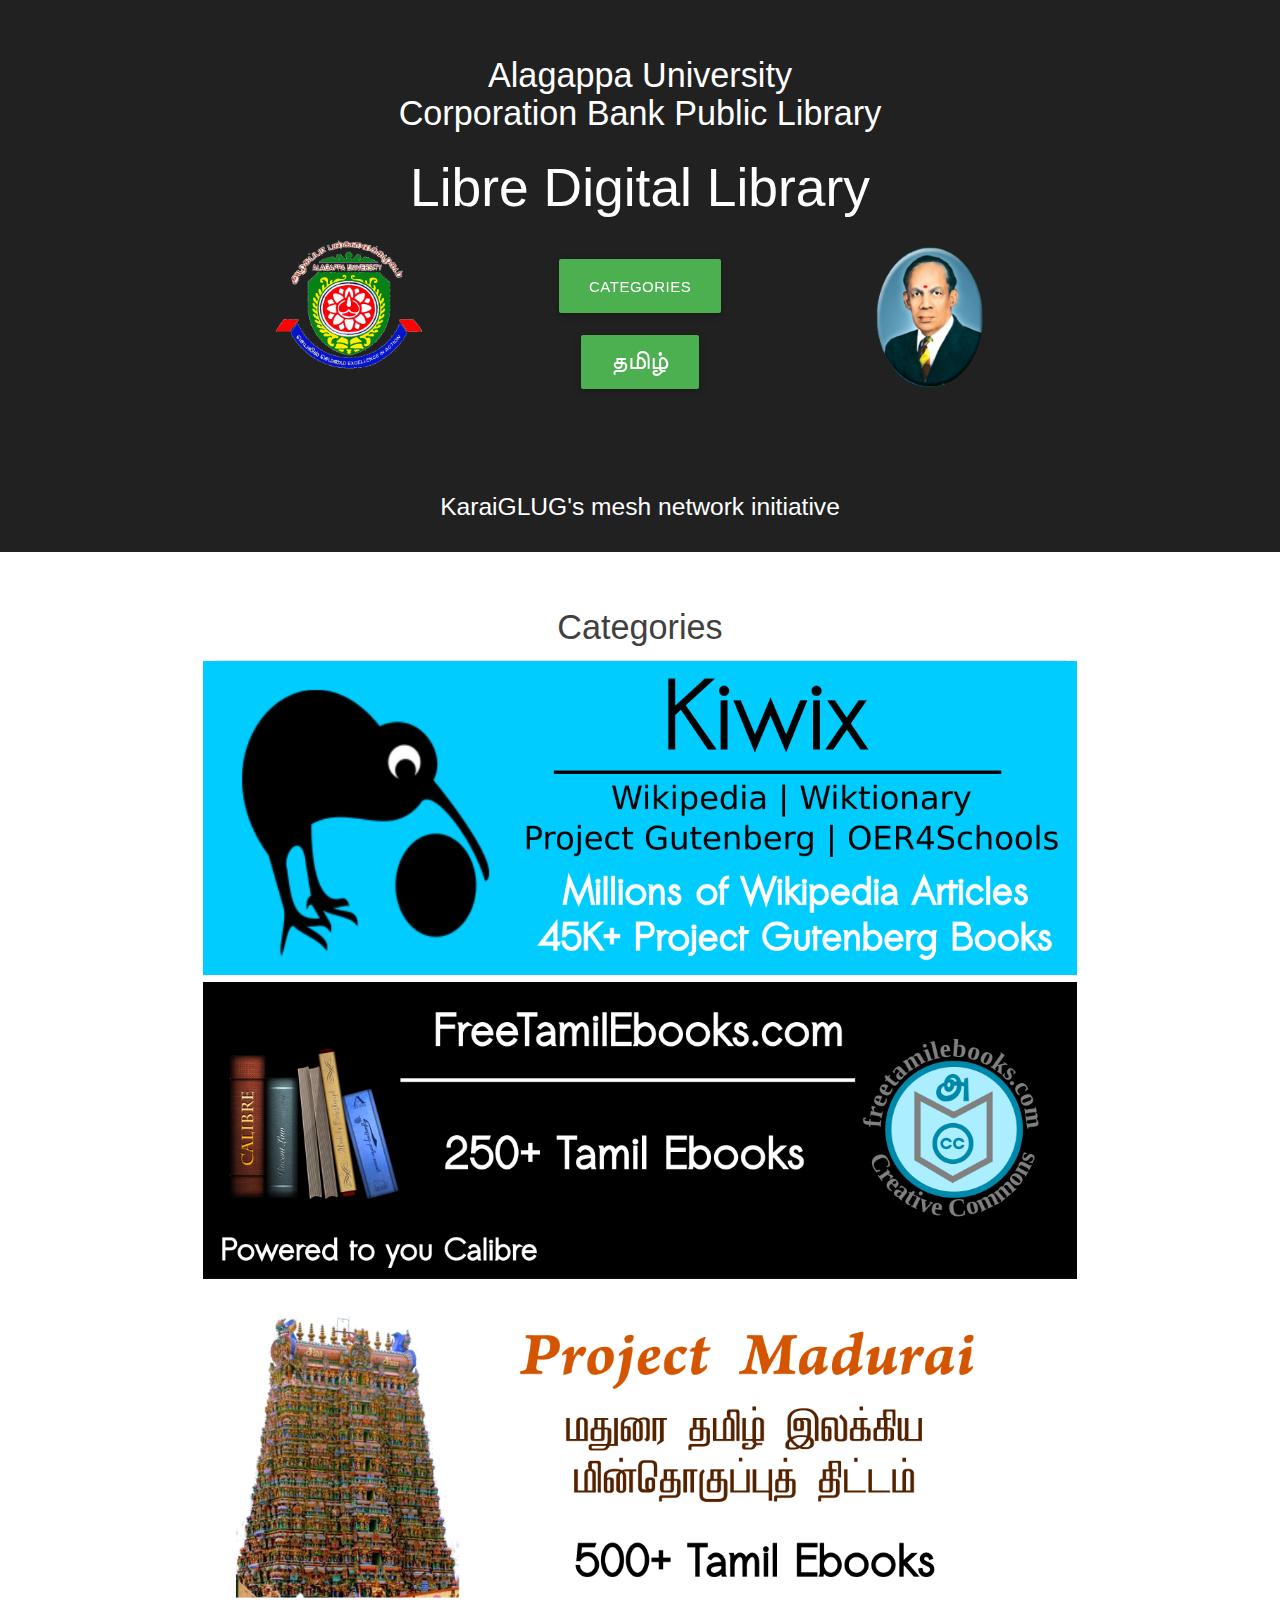
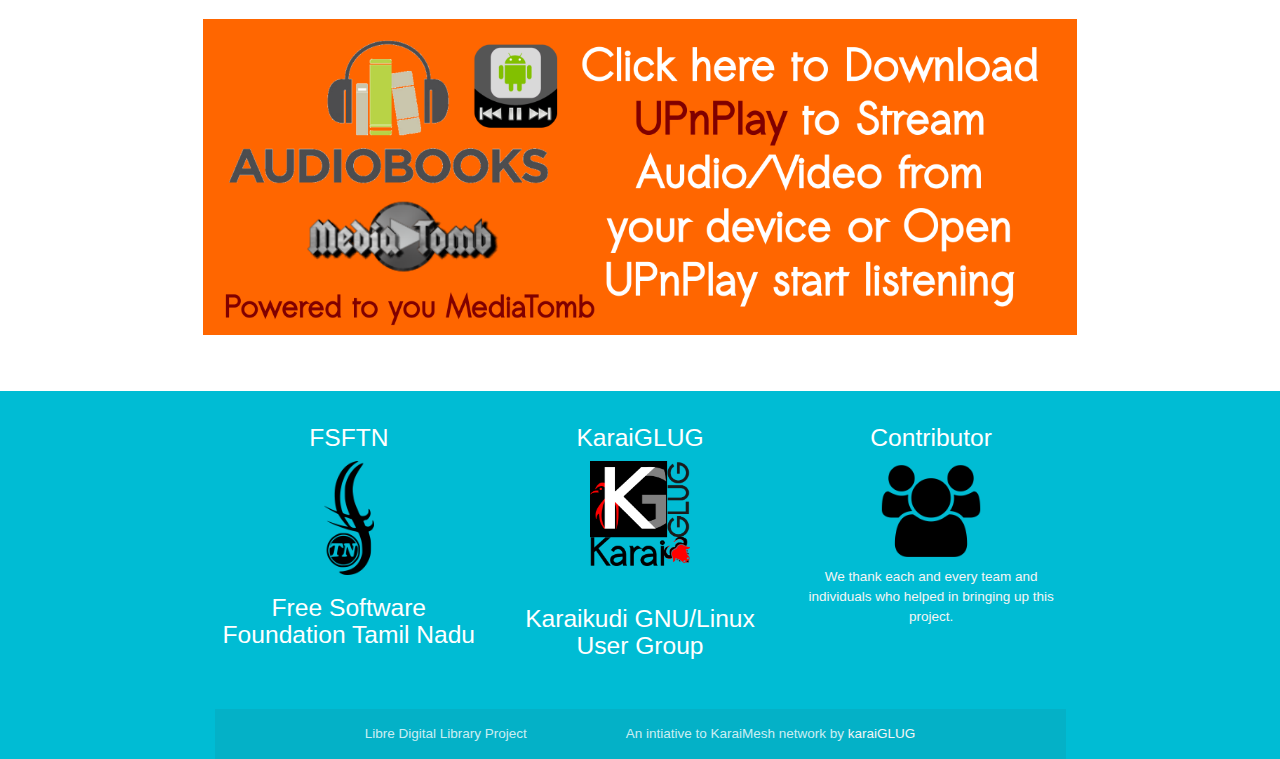
<file: index.html>
<!DOCTYPE html>

<html lang="en-US"><head><meta http-equiv="Content-Type" content="text/html; charset=UTF-8">

<meta name="viewport" content="width=device-width, initial-scale=1">



<title>Libre Digital Library</title>
<!--link rel="alternate" type="application/rss+xml" title="MaterialDesignWP » Feed" href="http://materialdesignthemes.com/demo/materialdesignwp/feed/">
<link rel="alternate" type="application/rss+xml" title="MaterialDesignWP » Comments Feed" href="http://materialdesignthemes.com/demo/materialdesignwp/comments/feed/">
<link rel="alternate" type="application/rss+xml" title="MaterialDesignWP » Home Comments Feed" href="http://materialdesignthemes.com/demo/materialdesignwp/home/feed/"-->
		<script type="text/javascript">
			window._wpemojiSettings = {"baseUrl":"http:\/\/s.w.org\/images\/core\/emoji\/72x72\/","ext":".png","source":{"concatemoji":"http:\/\/materialdesignthemes.com\/demo\/materialdesignwp\/wp-includes\/js\/wp-emoji-release.min.js?ver=4.3.3"}};
			!function(a,b,c){function d(a){var c=b.createElement("canvas"),d=c.getContext&&c.getContext("2d");return d&&d.fillText?(d.textBaseline="top",d.font="600 32px Arial","flag"===a?(d.fillText(String.fromCharCode(55356,56812,55356,56807),0,0),c.toDataURL().length>3e3):(d.fillText(String.fromCharCode(55357,56835),0,0),0!==d.getImageData(16,16,1,1).data[0])):!1}function e(a){var c=b.createElement("script");c.src=a,c.type="text/javascript",b.getElementsByTagName("head")[0].appendChild(c)}var f,g;c.supports={simple:d("simple"),flag:d("flag")},c.DOMReady=!1,c.readyCallback=function(){c.DOMReady=!0},c.supports.simple&&c.supports.flag||(g=function(){c.readyCallback()},b.addEventListener?(b.addEventListener("DOMContentLoaded",g,!1),a.addEventListener("load",g,!1)):(a.attachEvent("onload",g),b.attachEvent("onreadystatechange",function(){"complete"===b.readyState&&c.readyCallback()})),f=c.source||{},f.concatemoji?e(f.concatemoji):f.wpemoji&&f.twemoji&&(e(f.twemoji),e(f.wpemoji)))}(window,document,window._wpemojiSettings);
		</script><script src="./home/wp-emoji-release.min.js" type="text/javascript"></script>
		<style type="text/css">
img.wp-smiley,
img.emoji {
	display: inline !important;
	border: none !important;
	box-shadow: none !important;
	height: 1em !important;
	width: 1em !important;
	margin: 0 .07em !important;
	vertical-align: -0.1em !important;
	background: none !important;
	padding: 0 !important;
}
</style>
<link rel="stylesheet" id="mwp_shortcode_styles-css" href="./home/mwp_shortcodes_styles.css" type="text/css" media="all">
<link rel="stylesheet" id="materialdesignwp-style-css" href="./home/style.css" type="text/css" media="all">
<script type="text/javascript" src="./home/jquery.js"></script>
<script type="text/javascript" src="./home/jquery-migrate.min.js"></script>
 
<meta name="generator" content="WordPress 4.3.3">

<!-- Custom CSS -->
<style type="text/css">
 nav { background-color: #00bcd4; }.card a { color: #00bcd4; }.card .card-image a, .card h2 .card-title { color: #ffffff; }.card h2.no-image .card-title { color: #404040; }.card .card-image a:hover { color: ; }footer.page-footer { background-color: #00bcd4; }
</style></head>

<body class="home page page-id-159 page-template page-template-page-builder page-template-page-builder-php group-blog">
<div id="page" class="hfeed site">

	<header id="masthead" class="site-header" role="banner">
		
	</header><!-- #masthead -->




<div id="content" class="site-content">		
	<article id="post-159" class="post-159 page type-page status-publish hentry">
		
	<div class="entry-content">	
		<div class="jumbotron grey darken-4 white-text center-align">
		<hr class="mwp-spacing" style="height: 40px">
			
			<div class="container">
				<div class="row">
					<h4>Alagappa University <br>Corporation Bank Public Library</h4>
					<h2>Libre Digital Library</h2>	
					<div id="text-2" class="widget widget_text col l4 s12" >
						<img src="logo/univlogo.png" width="150" height="250">
					</div>
					
					<div id="text-3" class="widget widget_text col l4 s12" align="center">
						
						
						
						<hr class="mwp-spacing" style="height: 20px">
						<a href="#books" class="waves-effect waves-light btn-large green btn" target="_self" title="" rel="">Categories</a><br>
						<a href="tamil.html" class="waves-effect waves-light btn-large green btn" target="_self" title="" rel="">
							<h5>தமிழ்</h5>
						</a>
						<hr class="mwp-spacing" style="height: 40px">
						
					</div>
					<div id="text-2" class="widget widget_text col l4 s12" >
						<img src="logo/alagappa.png" width="110" height="210">
					</div>
				</div>
			</div>
			
			<h5>KaraiGLUG's mesh network initiative</h5><br>
		</div>



		<div id="books" class="container">
			<hr class="mwp-spacing" style="height: 40px">
			<h4 style="text-align: center;">Categories</h4>
				<div class="divider">
				</div>
				<div class="row">
					
					<div >
					
						<a href="http://192.168.0.2:8081"><img src="images/1.png" width="1200" height="600" ></a>
		
					</div>
					<div class=>
						
						<a href="http://192.168.0.2:8080"><img src="images/2.png" width="1200" height="600"></a>
							
					</div>
					
				</div>
				<div class = "row">
					
					<div>
						
						<a href="projectmadurai.org/index.html"><img src="images/3.png" width="1200" height="600"></a>
							
					</div>
					<div>
								
						<a href="app"><img src="images/4.png" width="1200" height="600"></a>
								
					</div>
				</div>
				</div>





					<hr class="mwp-spacing" style="height: 30px">
				</div>
				
			</div>
		</div><!-- .entry-content -->
		
	</article><!-- #post-## -->

		<div class="container">
		</div>
	</div><!-- #content -->

	<footer id="colophon" class="page-footer" role="contentinfo">
	<div class="container">		
		<div class="row">
			<div id="text-2" class="widget widget_text col l4 s12" align="center">
				<a href="http://fsftn.org"><h5 class="footer-title">FSFTN</h5>			
				<img src="logo/fsftn.png" width="50" height="75">
				<h5>Free Software Foundation Tamil Nadu</h5></a>
			</div>
						
			<div id="text-3" class="widget widget_text col l4 s12" align="center">
				<a href="karaiglug/karai.html"><h5 class="footer-title">KaraiGLUG</h5>			
				<img src="logo/karai.png" width="100" height="140">
				<br><br><h5>Karaikudi GNU/Linux User Group</h5></a>
			</div>
						
			<div id="text-4" class="widget widget_text col l4 s12" align="center">
			<a href="contributors/contributors.html"><h5 class="footer-title">Contributor</h5>	<img src="images/contribution.png" width="100" height="100">	
				</a>	
				<div class="textwidget" >We thank each and every team and individuals who helped in bringing up this project.
			</div>	
		</div> <!-- .row -->
	</div><!-- .container -->
	<div class="footer-copyright">
		<div class="container">
         Libre Digital Library Project
			<span class="right">An intiative to KaraiMesh network by <a class="grey-text text-lighten-4" href="http://karaiglug.wordpress.com" rel="designer"> karaiGLUG</a> 
			</span>
		 </div>
	</div>
	</footer><!-- #colophon -->
</div><!-- #page -->

<script type="text/javascript" src="./home/materialize.js"></script>
<script type="text/javascript" src="./home/jquery.mixitup.min.js"></script>
<script type="text/javascript" src="./home/main.js"></script>



<div class="hiddendiv common"></div><div class="drag-target" style="left: 0px; touch-action: pan-y; -webkit-user-drag: none; -webkit-tap-highlight-color: rgba(0, 0, 0, 0);"></div><ul id="dropdown" class="dropdown-content">
	<li id="menu-item-157" class="menu-item menu-item-type-post_type menu-item-object-page"><a href="http://materialdesignthemes.com/demo/materialdesignwp/parallax/" class="menu-item menu-item-type-post_type menu-item-object-page">Parallax</a></li>
	<li id="menu-item-98" class="menu-item menu-item-type-post_type menu-item-object-page"><a href="http://materialdesignthemes.com/demo/materialdesignwp/shortcodes/" class="menu-item menu-item-type-post_type menu-item-object-page">Shortcodes</a></li>
	<li id="menu-item-99" class="menu-item menu-item-type-post_type menu-item-object-page"><a href="http://materialdesignthemes.com/demo/materialdesignwp/image-page/" class="menu-item menu-item-type-post_type menu-item-object-page">Image Page</a></li>
	<li id="menu-item-92" class="menu-item menu-item-type-post_type menu-item-object-page"><a href="http://materialdesignthemes.com/demo/materialdesignwp/default-page/" class="menu-item menu-item-type-post_type menu-item-object-page">Default Page</a></li>
</ul></body></html>
</file>
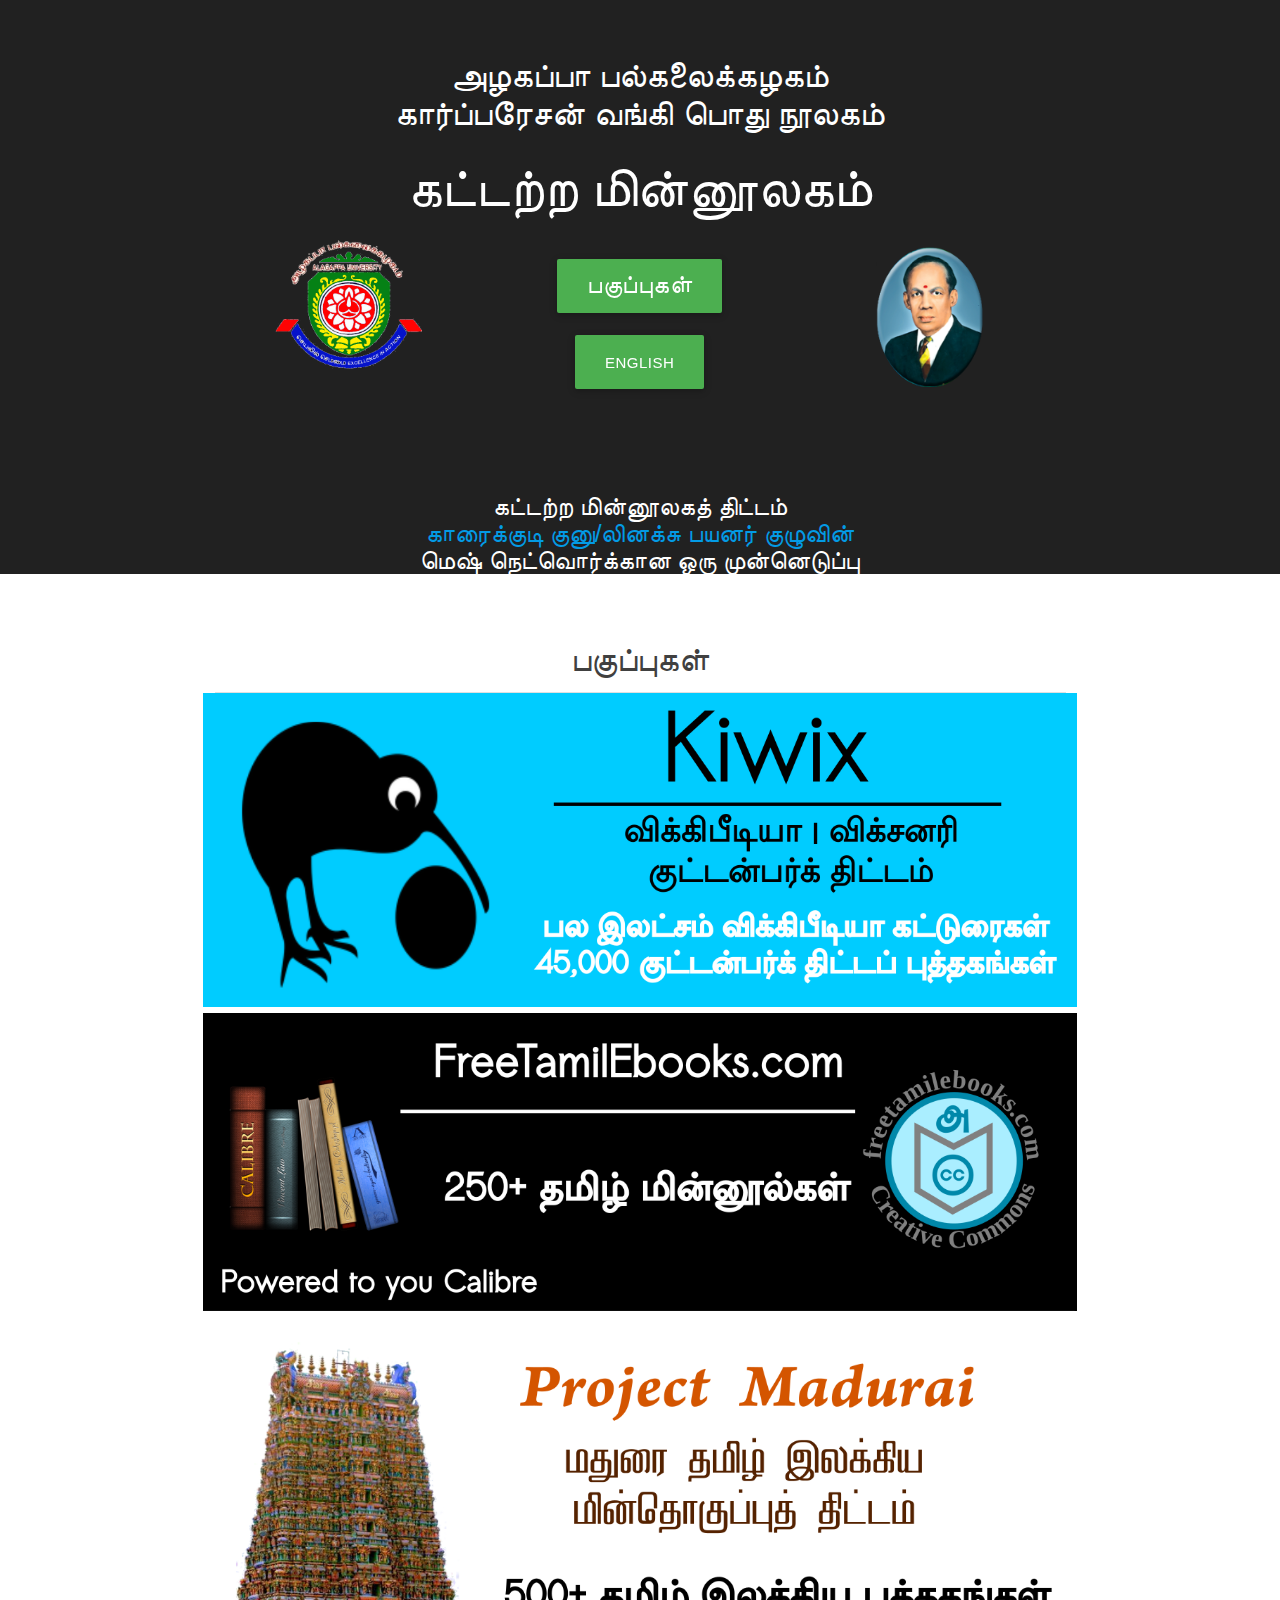
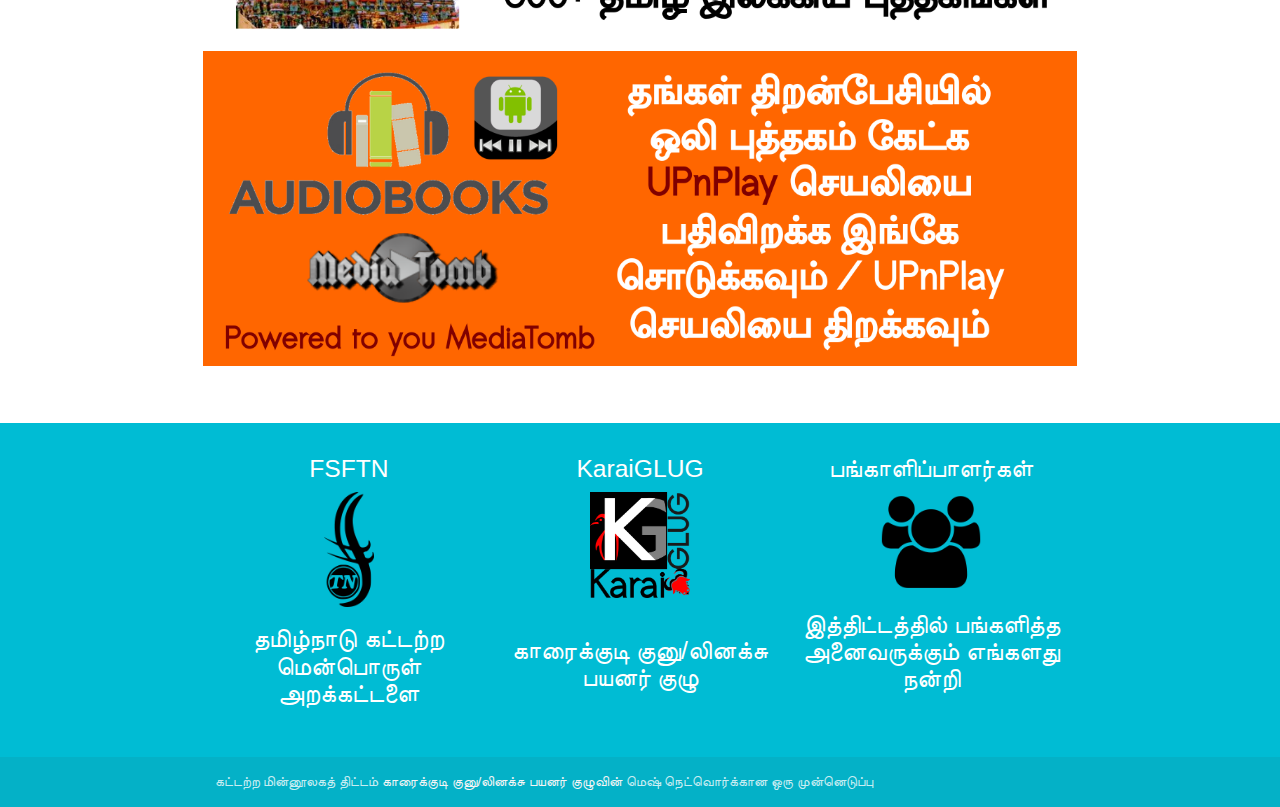
<file: tamil.html>
<!DOCTYPE html>

<html lang="en-US"><head><meta http-equiv="Content-Type" content="text/html; charset=UTF-8">

<meta name="viewport" content="width=device-width, initial-scale=1">

<title>கட்டற்ற மின்னூலகம்</title>

		<script type="text/javascript">
			window._wpemojiSettings = {"baseUrl":"http:\/\/s.w.org\/images\/core\/emoji\/72x72\/","ext":".png","source":{"concatemoji":"http:\/\/materialdesignthemes.com\/demo\/materialdesignwp\/wp-includes\/js\/wp-emoji-release.min.js?ver=4.3.3"}};
			!function(a,b,c){function d(a){var c=b.createElement("canvas"),d=c.getContext&&c.getContext("2d");return d&&d.fillText?(d.textBaseline="top",d.font="600 32px Arial","flag"===a?(d.fillText(String.fromCharCode(55356,56812,55356,56807),0,0),c.toDataURL().length>3e3):(d.fillText(String.fromCharCode(55357,56835),0,0),0!==d.getImageData(16,16,1,1).data[0])):!1}function e(a){var c=b.createElement("script");c.src=a,c.type="text/javascript",b.getElementsByTagName("head")[0].appendChild(c)}var f,g;c.supports={simple:d("simple"),flag:d("flag")},c.DOMReady=!1,c.readyCallback=function(){c.DOMReady=!0},c.supports.simple&&c.supports.flag||(g=function(){c.readyCallback()},b.addEventListener?(b.addEventListener("DOMContentLoaded",g,!1),a.addEventListener("load",g,!1)):(a.attachEvent("onload",g),b.attachEvent("onreadystatechange",function(){"complete"===b.readyState&&c.readyCallback()})),f=c.source||{},f.concatemoji?e(f.concatemoji):f.wpemoji&&f.twemoji&&(e(f.twemoji),e(f.wpemoji)))}(window,document,window._wpemojiSettings);
		</script><script src="./home/wp-emoji-release.min.js" type="text/javascript"></script>
		<style type="text/css">
img.wp-smiley,
img.emoji {
	display: inline !important;
	border: none !important;
	box-shadow: none !important;
	height: 1em !important;
	width: 1em !important;
	margin: 0 .07em !important;
	vertical-align: -0.1em !important;
	background: none !important;
	padding: 0 !important;
}
</style>
<link rel="stylesheet" id="mwp_shortcode_styles-css" href="./home/mwp_shortcodes_styles.css" type="text/css" media="all">
<link rel="stylesheet" id="materialdesignwp-style-css" href="./home/style.css" type="text/css" media="all">
<script type="text/javascript" src="./home/jquery.js"></script>
<script type="text/javascript" src="./home/jquery-migrate.min.js"></script>

<meta name="generator" content="WordPress 4.3.3">

<!-- Custom CSS -->
<style type="text/css">
 nav { background-color: #00bcd4; }.card a { color: #00bcd4; }.card .card-image a, .card h2 .card-title { color: #ffffff; }.card h2.no-image .card-title { color: #404040; }.card .card-image a:hover { color: ; }footer.page-footer { background-color: #00bcd4; }
</style></head>

<body class="home page page-id-159 page-template page-template-page-builder page-template-page-builder-php group-blog">
<div id="page" class="hfeed site">

	<header id="masthead" class="site-header" role="banner">
		
	</header><!-- #masthead -->




<div id="content" class="site-content">		
	<article id="post-159" class="post-159 page type-page status-publish hentry">
		
	<div class="entry-content">	
		<div class="jumbotron grey darken-4 white-text center-align">
			<hr class="mwp-spacing" style="height: 40px">
			<div class="container">
				<div class="row">
					<h4>அழகப்பா பல்கலைக்கழகம்<br>கார்ப்பரேசன் வங்கி பொது நூலகம்</h4>
					<h2>கட்டற்ற மின்னூலகம்</h2>	
					<div id="text-2" class="widget widget_text col l4 s12" >
						<img src="logo/univlogo.png" width="150" height="250">
					</div>
					<div id="text-3" class="widget widget_text col l4 s12" align="center">

						<hr class="mwp-spacing" style="height: 20px">
						<a href="#books" class="waves-effect waves-light btn-large green btn" target="_self" title="" rel=""><h5>பகுப்புகள்</h5></a>
						<a href="index.html" class="waves-effect waves-light btn-large green btn" target="_self" title="" rel="">English</a>
						<hr class="mwp-spacing" style="height: 40px">
						
				 		
					</div>
				<div id="text-2" class="widget widget_text col l4 s12" >
					<img src="logo/alagappa.png" width="110" height="210">
				</div>
			</div>
		</div>
		<h5>கட்டற்ற மின்னூலகத் திட்டம்<a href="http://karaiglug.wordpress.com"><br> காரைக்குடி குனு/லினக்சு பயனர் குழுவின்</a><br> மெஷ் நெட்வொர்க்கான ஒரு முன்னெடுப்பு </h5>
	</div>


		<div id="books" class="container">
			<hr class="mwp-spacing" style="height: 40px">
			<h4 style="text-align: center;">பகுப்புகள்</h4>
				<div class="divider">
				</div>
				<div class="row">
					
					<div >
					
						<a href="http://192.168.0.2:8081"><img src="tamil/images/1.png" width="1200" height="600" ></a>
		
					</div>
					<div class=>
						
						<a href="http://192.168.1.4:8080"><img src="tamil/images/2.png" width="1200" height="600"></a>
							
					</div>
					
				</div>
				<div class = "row">
					
					<div>
						
						<a href="projectmadurai.org/index.html"><img src="tamil/images/3.png" width="1200" height="600"></a>
							
					</div>
					<div>
								
						<a href="app"><img src="tamil/images/4.png" width="1200" height="600"></a>
								
					</div>
				</div>
				</div>





					<hr class="mwp-spacing" style="height: 30px">
				</div>
				
			</div>
		</div><!-- .entry-content -->
		
	</article><!-- #post-## -->

		<div class="container">
		</div>
	</div><!-- #content -->

	<footer id="colophon" class="page-footer" role="contentinfo">
	<div class="container">		
		<div class="row">
			<div id="text-2" class="widget widget_text col l4 s12" align="center">
				<a href="http://fsftn.org"><h5 class="footer-title">FSFTN</h5>			
				<img src="logo/fsftn.png" width="50" height="75">
				<h5>தமிழ்நாடு கட்டற்ற மென்பொருள் அறக்கட்டளை</h5></a>
			</div>
						
			<div id="text-3" class="widget widget_text col l4 s12" align="center">
				<a href="karaiglug/karai.html"><h5 class="footer-title">KaraiGLUG</h5>			
				<img src="logo/karai.png" width="100" height="140">
				<br><br><h5>காரைக்குடி குனு/லினக்சு பயனர் குழு</h5></a>
			</div>
						
			<div id="text-4" class="widget widget_text col l4 s12" align="center">
			<a href="contributors/contributors.html"><h5 class="footer-title">பங்காளிப்பாளர்கள்</h5>	<img src="images/contribution.png" width="100" height="100">	
				</a>	
				<h5>இத்திட்டத்தில் பங்களித்த அனைவருக்கும் எங்களது நன்றி</h5>
			</div>	
		</div> <!-- .row -->
	</div><!-- .container -->
	<div class="footer-copyright">
		<div class="container" text-align="center">
         கட்டற்ற மின்னூலகத் திட்டம்
			 <a class="grey-text text-lighten-4" href="http://karaiglug.wordpress.com" rel="designer"> காரைக்குடி குனு/லினக்சு பயனர் குழுவின் </a> மெஷ் நெட்வொர்க்கான ஒரு முன்னெடுப்பு 
			
		 </div>
	</div>
	</footer><!-- #colophon -->
</div><!-- #page -->

<script type="text/javascript" src="./home/materialize.js"></script>
<script type="text/javascript" src="./home/jquery.mixitup.min.js"></script>
<script type="text/javascript" src="./home/main.js"></script>



<div class="hiddendiv common"></div><div class="drag-target" style="left: 0px; touch-action: pan-y; -webkit-user-drag: none; -webkit-tap-highlight-color: rgba(0, 0, 0, 0);"></div><ul id="dropdown" class="dropdown-content">
	<li id="menu-item-157" class="menu-item menu-item-type-post_type menu-item-object-page"><a href="http://materialdesignthemes.com/demo/materialdesignwp/parallax/" class="menu-item menu-item-type-post_type menu-item-object-page">Parallax</a></li>
	<li id="menu-item-98" class="menu-item menu-item-type-post_type menu-item-object-page"><a href="http://materialdesignthemes.com/demo/materialdesignwp/shortcodes/" class="menu-item menu-item-type-post_type menu-item-object-page">Shortcodes</a></li>
	<li id="menu-item-99" class="menu-item menu-item-type-post_type menu-item-object-page"><a href="http://materialdesignthemes.com/demo/materialdesignwp/image-page/" class="menu-item menu-item-type-post_type menu-item-object-page">Image Page</a></li>
	<li id="menu-item-92" class="menu-item menu-item-type-post_type menu-item-object-page"><a href="http://materialdesignthemes.com/demo/materialdesignwp/default-page/" class="menu-item menu-item-type-post_type menu-item-object-page">Default Page</a></li>
</ul></body></html>
</file>
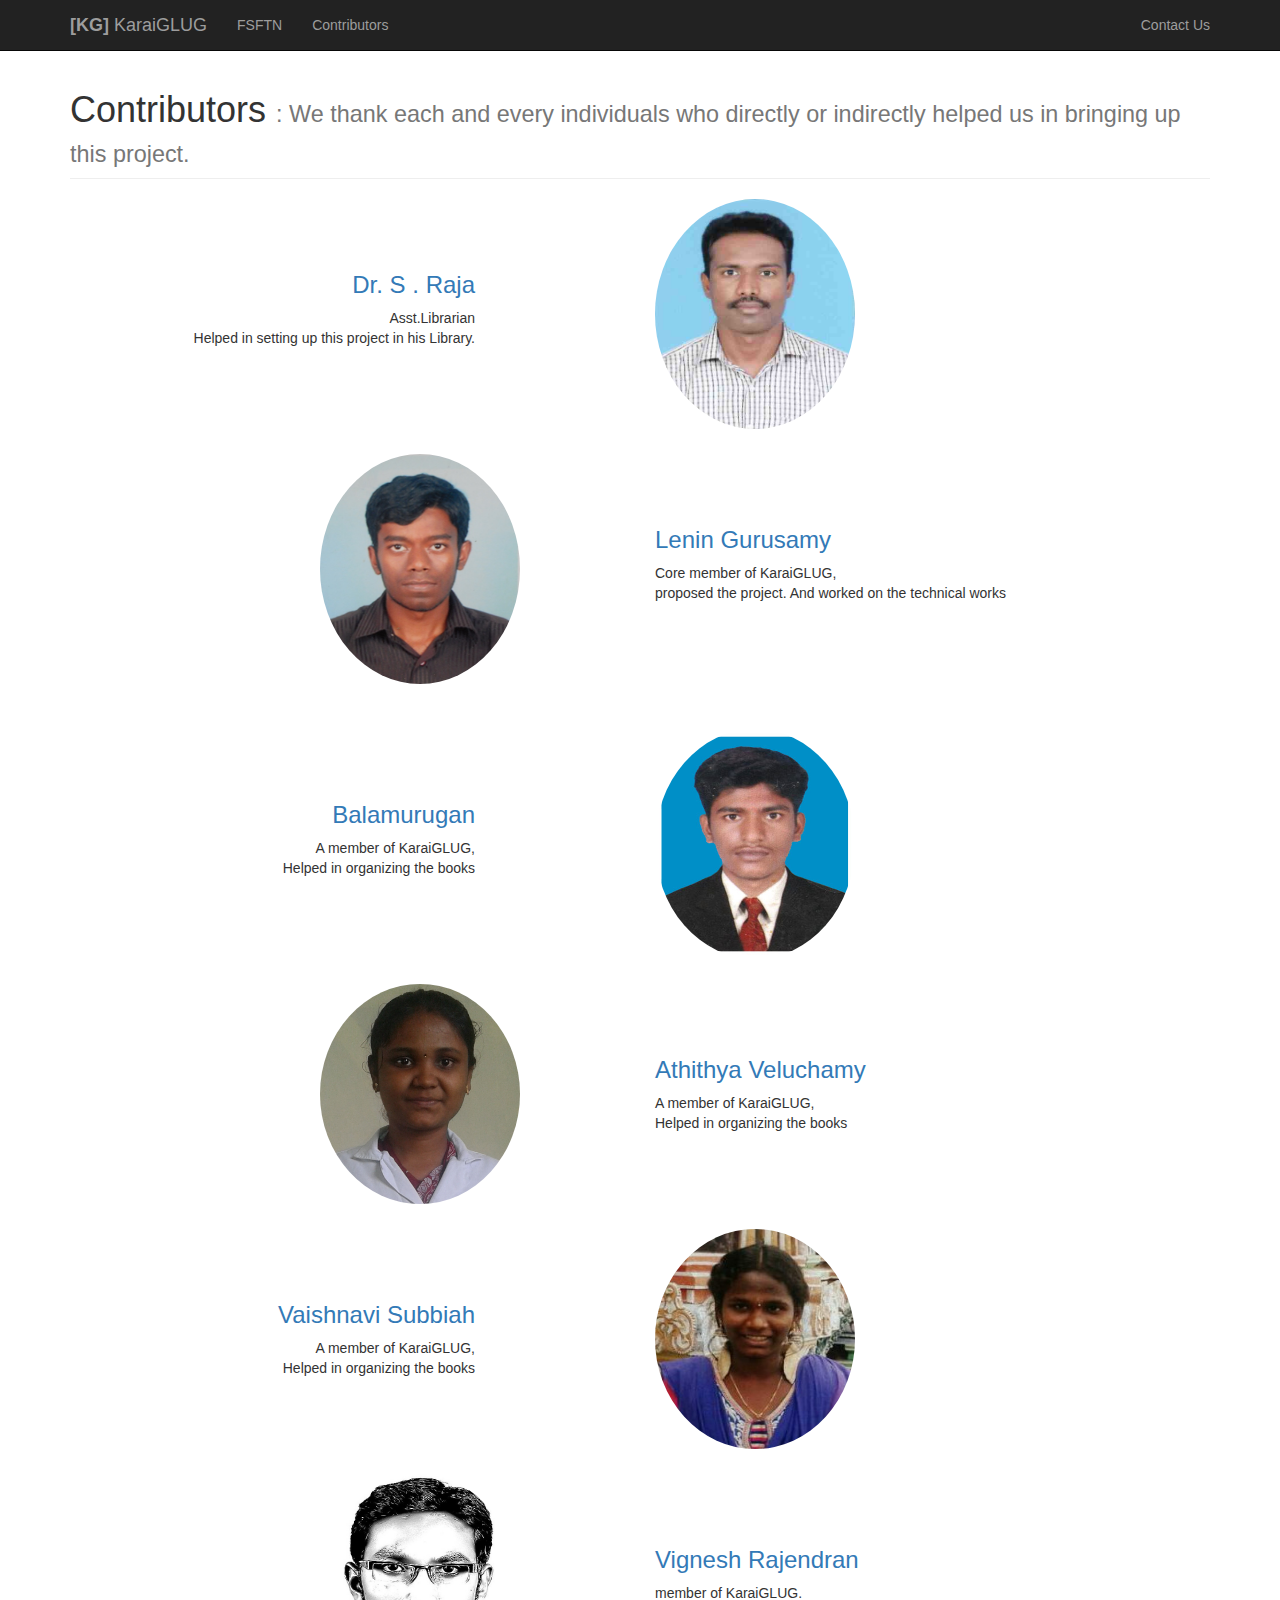
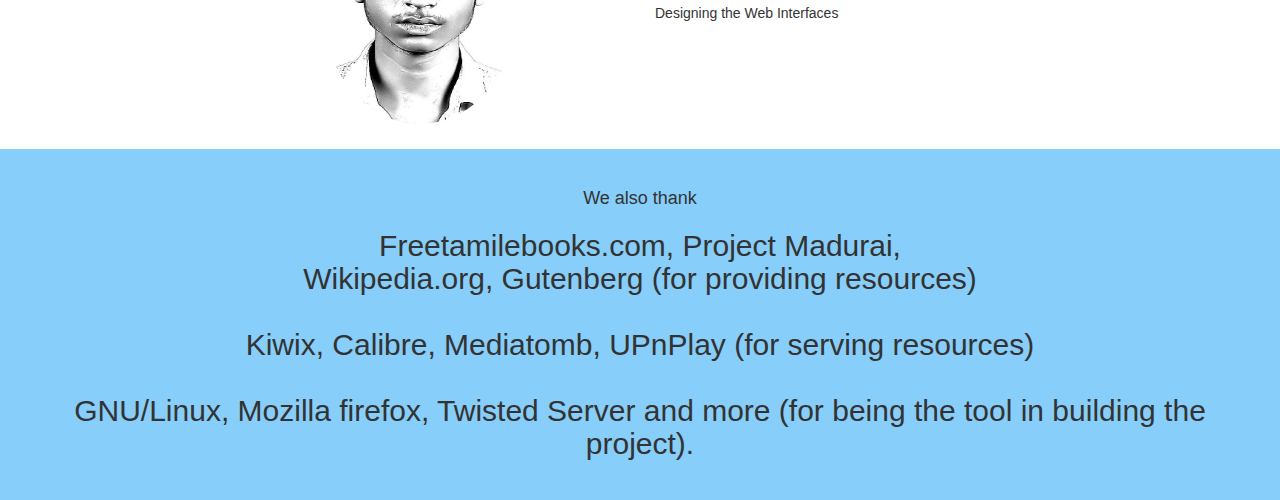
<file: contributors/contributors.html>
<!DOCTYPE html>

<html lang="en">
<head>
    <meta charset="utf-8">
    <meta http-equiv="X-UA-Compatible" content="IE=edge">
    <meta name="viewport" content="width=device-width, initial-scale=1">
    <!-- The above 3 meta tags *must* come first in the head; any other head content must come *after* these tags -->

    <title>Contributors</title>

    <!-- Bootstrap Core CSS -->
    <link href="css/bootstrap.min.css" rel="stylesheet">

    <!-- Custom CSS: You can use this stylesheet to override any Bootstrap styles and/or apply your own styles -->
    <link href="css/custom.css" rel="stylesheet">

    <!-- HTML5 Shim and Respond.js IE8 support of HTML5 elements and media queries -->
    <!-- WARNING: Respond.js doesn't work if you view the page via file:// -->
 

</head>

<body>

    <!-- Navigation -->
    <nav class="navbar navbar-inverse navbar-fixed-top" role="navigation">
        <div class="container">
            <!-- Logo and responsive toggle -->
            <div class="navbar-header">
                <button type="button" class="navbar-toggle" data-toggle="collapse" data-target="#bs-example-navbar-collapse-1">
                    <span class="sr-only">Menu</span>
                    <span class="icon-bar"></span>
                    <span class="icon-bar"></span>
                    <span class="icon-bar"></span>
                </button>
                <a class="navbar-brand" href="#">
                	 <strong>[KG]</strong>
                	KaraiGLUG
                </a>
            </div>
            <!-- Navbar links -->
            <div class="collapse navbar-collapse" id="bs-example-navbar-collapse-1">
                <ul class="nav navbar-nav">
                    <li>
                        <a href="http://fsftn.org">FSFTN</a>
                    </li>
                    <li>
                        <a href="#">Contributors</a>
                    </li>
                </ul>
                <ul class="nav navbar-nav navbar-right">
                    <li>
                        <a href="contact_us.html">Contact Us</a>
                    </li>
                </ul>
            </div>
            <!-- /.navbar-collapse -->
        </div>
        <!-- /.container -->
    </nav>

    <!-- Content -->
    <div class="container">

        <!-- Heading -->
        <div class="row">
            <div class="col-lg-12">
                <h1 class="page-header">Contributors
                    <small>: We thank each and every individuals who directly or indirectly helped us in bringing up this project.</small>
                </h1>
            </div>
        </div>
        <!-- /.row -->


	 <div class="row">
            <div class="col-md-6 portfolio-item" align="right"><div class="marginright">
                <h3>
                    <br><br><a href="#">Dr. S . Raja</a>
                </h3>
                    <p>Asst.Librarian<br>Helped in setting up this project in his Library.</div>
            </div>
            <div class="col-md-6 portfolio-item">
                
               <img class="img-circle" src="images/raja.jpg" alt="" width="200" height="230">
               </div>
            
        </div>

        <!-- Projects Row -->
        <div class="row">
            <div class="col-md-6 portfolio-item"><div class="marginleft">
               
                <img class="img-circle" src="images/lenin.jpg" alt="" width="200" height="230" align="centre"></div>
                <h3>
                    
            </div>
            <div class="col-md-6 portfolio-item">
               
                <h3>
                    <br><br><a href="#">Lenin Gurusamy</a>
                </h3>
                   <p>Core member of KaraiGLUG,<br>proposed the project. And worked on the technical works</p>
            </div>
        </div>
        <!-- /.row -->

        <!-- Projects Row -->
        <div class="row">
            <div class="col-md-6 portfolio-item" align="right"><div class="marginright">
                <h3>
                    <br><br><a href="#">Balamurugan</a>
                </h3>
                    <p>A member of KaraiGLUG,<br>Helped in organizing the books</p></div>
            </div>
            <div class="col-md-6 portfolio-item">
                
               <img class="img-circle" src="images/bala.jpg" alt="" width="200" height="230">
               </div>
            
        </div>

         <!-- Projects Row -->
        <div class="row">
            <div class="col-md-6 portfolio-item"><div class="marginleft">
                
               <img class="img-circle" src="images/athithya.jpg" alt="" width="200" height="220"></div>
            </div>
            <div class="col-md-6 portfolio-item">
              
                <h3>
                    <br><br><a href="#">Athithya Veluchamy</a>
                </h3>
                    <p>A member of KaraiGLUG,<br>Helped in organizing the books</p>
            </div>
        </div>
 
         <!-- Projects Row -->
        <div class="row">
            <div class="col-md-6 portfolio-item" align="right"><div class="marginright">
                <h3>
                    <br><br><a href="#">Vaishnavi Subbiah</a>
                </h3>
                 <p>A member of KaraiGLUG,<br>Helped in organizing the books</p></div>
            </div>
            <div class="col-md-6 portfolio-item">
               <img class="img-circle" src="images/vaishnavi.jpg" alt="" width="200" height="220">
            </div>
        </div>

           <!-- Projects Row -->
        <div class="row">
            <div class="col-md-6 portfolio-item"> <div class="marginleft">
               <img class="img-circle" src="images/aaru.jpg" alt="" width="200" height="250"></div>
            </div>
            <div class="col-md-6 portfolio-item">
                <h3>
                    <br><br><a href="#">Vignesh Rajendran</a>
                </h3>
                <p>member of KaraiGLUG.<br>Designing the Web Interfaces</p>
            </div>
        </div>


      
      
        <!-- Pagination -->
    

    </div>
    <!-- /.container -->
	
	<footer>
		<div class="footer-blurb">
			<div class="container">
            <h4>We also thank </h4><h2>Freetamilebooks.com, Project Madurai, <br>Wikipedia.org, Gutenberg (for providing resources) <br><br> Kiwix, Calibre, Mediatomb, UPnPlay (for serving resources)<br><br> GNU/Linux, Mozilla firefox, Twisted Server and more (for being the tool in building the project).</h2> 
		
			</div>
        </div>
        
        
	</footer>

	
    <!-- jQuery -->
    <script src="js/jquery-1.11.3.min.js"></script>

    <!-- Bootstrap Core JavaScript -->
    <script src="js/bootstrap.min.js"></script>

</body>

</html>
</file>
<file: home/mwp_shortcodes_styles.css>
/*
 * Plugin: Material Design Shortcodes Plugin
 * Author: Brad Williams : http://braginteractive.com
 * Copyright: Copyright (c) 2012, Brad Williams
 * License: GNU General Public License version 3.0
 * License URI: http://www.gnu.org/licenses/gpl-3.0.html
*/


/* Clear Floats
================================================== */
.mwp-clear-floats {
	clear: both;
}

.mwp-clearfix:after {
	content: ".";
	display: block;
	clear: both;
	visibility: hidden;
	line-height: 0;
	height: 0;
}

/* Spacing
================================================== */
.mwp-spacing {
	display: block;
	height: auto;
	margin: 0 !important;
	padding: 0 !important;
	background: none !important;
	border: none !important;
	outline: none !important;
}



/* Buttons
================================================== */



/* Testimonial
================================================== */
.mwp-testimonial-content {
	font-style: italic;
	position: relative;
	background: #f5f5f5;
	padding: 15px;
	color: #666;
	border-radius: 2px;
	-webkit-border-radius: 2px;
}

.mwp-testimonial-content:after {
	content: "";
	position: absolute;
	left: 12px;
	bottom: -15px;
	width: 0px;
	height: 0px;
	border-bottom: 15px solid rgba(255,255,255,0);
	border-top: 15px solid rgba(255,255,255,0);
	border-right: 15px solid #f5f5f5;
	font-size: 0px;
	line-height: 0px;
}

.mwp-testimonial-content p:last-child {
	margin: 0;
}

.mwp-testimonial-author {
	font-size: 1em;
	margin-top: 25px;
	margin-left: 15px;
	color: #000;
	font-weight: bold;
}


/* Toggle
================================================== */
.mwp-toggle .mwp-toggle-trigger {
	display: block;
	color: #555;
	display: block;
	padding: 15px 15px 15px 37px;
	border: 1px solid #ddd;
	background: #f9f9f9 url("images/plus.png") no-repeat 15px center;
	outline: 0;
	text-transform: none;
	letter-spacing: normal;
	font-weight: normal;
	font-size: 1em;
	line-height: 1.5em;
	margin: 0;
	margin-top: 10px;
	cursor: pointer;
}

.mwp-toggle .mwp-toggle-trigger:hover {
	background-color: #eee;
	text-decoration: none;
}
.mwp-toggle .mwp-toggle-trigger.active,
.mwp-toggle .mwp-toggle-trigger.active:hover {
	color: #000;
	background-color: #eee;
	background-image: url("images/minus.png");
	text-decoration: none;
}

.mwp-toggle .mwp-toggle-container {
	display: none;
	overflow: hidden;
	padding: 15px;
	border: 1px solid #ddd;
	border-top: 0px;
}

/* Accordion
================================================== */
.mwp-accordion h3.mwp-accordion-trigger {
	display: block;
	color: #555;
	display: block;
	padding: 15px 15px 15px 37px;
	border: 1px solid #ddd;
	background: #f9f9f9 url("images/plus.png") no-repeat 15px center;
	outline: 0;
	text-transform: none;
	letter-spacing: normal;
	font-weight: normal;
	font-size: 1em;
	line-height: 1.5em;
	margin:10px 0 0 !important;
	cursor: pointer;
}

.mwp-accordion h3.mwp-accordion-trigger a {
	color: #555;
	text-decoration: none !important;
}

.mwp-accordion .ui-state-focus {
	outline: none;
}

.mwp-accordion .mwp-accordion-trigger:hover {
	background-color: #eee;
	text-decoration: none;
}

.mwp-accordion .mwp-accordion-trigger.ui-state-active {
	background-color: #eee;
	background-image: url("images/minus.png");
	text-decoration: none;
}

.mwp-accordion .mwp-accordion-trigger.ui-state-active a {
	color: #000;
}

.mwp-accordion .ui-accordion-content {
	background-color: #fff;
	padding: 15px;
	border: 1px solid #ddd;
	border-top: 0px;
}

.mwp-accordion .ui-accordion-content p:last-child {
	margin: 0px;
}

.mwp-accordion .ui-icon {
	margin-right: 7px;
}

/* Tabs
================================================== */
.mwp-tabs ul.ui-tabs-nav {
	display: block;
	margin: 0;
	padding: 0;
	border-bottom: solid 1px #ddd;
	margin-left: 1px;
}

.mwp-tabs ul.ui-tabs-nav li {
	display: block;
	width: auto;
	height: 40px;
	padding: 0 !important;
	float: left !important;
	margin: 0 !important;
	outline: none;
}

.mwp-tabs ul.ui-tabs-nav li a {
	display: block;
	text-decoration: none;
	width: auto;
	height: 39px;
	padding: 0px 20px;
	line-height: 40px;
	border: solid 1px #ddd;
	border-width: 1px 1px 0 0;
	margin: 0;
	background-color: #f5f5f5;
	font-size: 1em;
	color: #444;
	outline: none;
}

.mwp-tabs ul.ui-tabs-nav li a:hover {
	color: #333;
	background: #eee;
}

.mwp-tabs ul.ui-tabs-nav .ui-state-active a {
	background: #fff;
	height: 40px;
	position: relative;
	top: -4px;
	padding-top: 4px;
	border-left-width: 1px;
	margin: 0 0 0 -1px;
	color: #111 !important;
	-moz-border-radius-topleft: 2px;
	-webkit-border-top-left-radius: 2px;
	border-top-left-radius: 2px;
	-moz-border-radius-topright: 2px;
	-webkit-border-top-right-radius: 2px;
	border-top-right-radius: 2px;
}

.mwp-tabs ul.ui-tabs-nav .ui-state-active a:hover {
	background: #fff;
}

.mwp-tabs ul.ui-tabs-nav li:first-child .ui-state-active a {
	margin-left: 0;
}

.mwp-tabs ul.ui-tabs-nav li:first-child a {
	border-width: 1px 1px 0 1px;
}

.mwp-tabs .tab-content {
	background: #fff;
	padding: 20px;
	border-left: solid 1px #ddd;
	border-right: solid 1px #ddd;
	border-bottom: solid 1px #ddd;
}

.mwp-tabs ul.tabs:before, ul.tabs:after {
	content: '\0020';
	display: block;
	overflow: hidden;
	visibility: hidden;
	width: 0;
	height: 0;
}

.mwp-tabs ul.tabs:after {
	clear: both;
}

.mwp-tabs ul.tabs {
	zoom: 1;
}

.mwp-tabs .ui-tabs-hide {
	display: none;
}

.mwp-tabs:before, ul.mwp-tabs:after {
	content: '\0020';
	display: block;
	overflow: hidden;
	visibility: hidden;
	width: 0;
	height: 0;
}

.mwp-tabs:after {
	clear: both;
}

.mwp-tabs {
	zoom: 1;
}

.mwp-tabs .ui-tabs-hide {
	display: none;
}

/* Pricing Table
================================================== */
.mwp-pricing-table {
	list-style: none;
	margin: 0;
	padding: 0;
	font-size: 16px;
}

.mwp-pricing  {
	box-shadow: 0 0 10px rgba(0, 0, 0, 0.05);
	-moz-box-shadow: 0 0 10px rgba(0, 0, 0, 0.05);
	-webkit-box-shadow: 0 0 10px rgba(0, 0, 0, 0.05);
	border: 1px solid #DDDDDD;
}

.mwp-pricing-table div {
	list-style: none;
}

.mwp-pricing-table > div {
	margin-right: 4%;
	list-style: none;
	text-shadow: none;
	margin-bottom: 0;
	transition: all 0.25s ease-in-out;
	-webkit-transition: all 0.25s ease-in-out;
	-moz-transition: all 0.25s ease-in-out;
}

.mwp-pricing-table .mwp-pricing-header {
	background: #333;
	text-align: center;
	padding: 20px 0;
	border-bottom: 1px solid #111;
}

.mwp-pricing-table .mwp-pricing-header h5 {
	color: #fff;
	font-size: 1.313em;
	margin: 0;
	padding: 0 20px 10px;
	font-weight: bold;
	border-bottom: 1px solid #111;
}

.mwp-pricing-table .mwp-pricing-cost {
	color: #fff;
	font-size: 1.500em;
	line-height: 1em;
	padding-top: 20px;
	border-top: 1px solid #444;
}

.mwp-pricing-table .featured .mwp-pricing-header {
	background: #006DCC;
	margin: -1px;
	color: #fff;
	border-bottom: 1px solid #002A80;
}

.mwp-pricing-table .featured .mwp-pricing-header h5 {
	color: #fff;
	border-bottom: 1px solid #08C;
}

.mwp-pricing-table .featured .mwp-pricing-cost {
	border-top: 1px solid #04C;
}

.mwp-pricing-table .mwp-pricing-per {
	font-size: 0.786em;
	color: #fff;
}

.mwp-pricing-table .mwp-pricing-content {
	background: #fff;
	font-size: 0.857em;
	text-align: center;
}

.mwp-pricing-table .mwp-pricing-content ul {
	margin: 0 !important;
	list-style: none !important;
	padding: 0 !important;
}

.mwp-pricing-table .mwp-pricing-content ul li {
	margin: 0 !important;
	padding: 10px 20px !important;
	border-bottom: 1px solid #eee;
	list-style: none !important;
}

.mwp-pricing-table .mwp-pricing-content ul li:nth-child(2n+2) {
	background: #f9f9f9;
}

.mwp-pricing-table .mwp-pricing-button {
	background: #fff;
	text-align: center;
	border-top: 1px solid #fff;
	padding: 20px;
}

.mwp-pricing-table .mwp-pricing-button .mwp-button {
	float: none;
	margin: 0 auto;
}

/* Highlights
================================================== */
.mwp-highlight-yellow,
.mwp-highlight-yellow a {
	background-color: #FFF7A8;
	color: #695D43;
}

.mwp-highlight-blue,
.mwp-highlight-blue a {
	color: #5091b2;
	background: #e9f7fe;
}

.mwp-highlight-green,
.mwp-highlight-green a {
	color: #5f9025;
	background: #ebf6e0;
}

.mwp-highlight-red,
.mwp-highlight-red a {
	color: #de5959;
	background: #ffe9e9;
}

.mwp-highlight-grey,
.mwp-highlight-grey a {
	color: #666;
	background: #f9f9f9;
}

/* Bootstrap (Others)
================================================== */

.lead {
	margin-bottom: 20px;
	font-size: 21px;
	font-weight: 200;
	line-height: 30px;
}

small {
	font-size: 85%;
}

.text-left {
	text-align: left;
}

.text-center {
	text-align: center;
}

.text-right {
text-align: right;
}

.muted {
	color: #999999;
}

.text-warning {
	color: #c09853;
}

.text-error {
	color: #b94a48;
}

.text-info {
	color: #3a87ad;
}

.text-success {
	color: #468847;
}

abbr[title], abbr[data-original-title] {
	cursor: help;
	border-bottom: 1px dotted #999999;
}

abbr.initialism {
	font-size: 90%;
	text-transform: uppercase;
}

address {
	display: block;
	margin-bottom: 20px;
	font-style: normal;
	line-height: 20px;
}

cite {
	font-style: normal;
}

blockquote small {
	line-height: 20px;
	color: #999999;
}

blockquote.pull-right {
	float: right;
	padding-right: 15px;
	padding-left: 0;
	border-right: 5px solid #eeeeee;
	border-left: 0;
}

dl {
	margin-bottom: 20px;
}

dt {
	font-weight: bold;
}

dt, dd {
	line-height: 20px;
}

dd {
	margin-left: 10px;
}

.dl-horizontal:before, .dl-horizontal:after {
	display: table;
	line-height: 0;
	content: "";
}

.dl-horizontal:after {
	clear: both;
}

.dl-horizontal:before, .dl-horizontal:after {
	display: table;
	line-height: 0;
	content: "";
}

.dl-horizontal dt {
	float: left;
	width: 160px;
	overflow: hidden;
	clear: left;
	text-align: right;
	text-overflow: ellipsis;
	white-space: nowrap;
}

.dl-horizontal dd {
	margin-left: 180px;
}

code {
	padding: 2px 4px;
	color: #d14;
	white-space: nowrap;
	background-color: #f7f7f9;
	border: 1px solid #e1e1e8;
}

code, pre {
	padding: 0 3px 2px;
	font-family: Monaco, Menlo, Consolas, "Courier New", monospace;
	font-size: 12px;
	color: #333333;
	-webkit-border-radius: 3px;
	-moz-border-radius: 3px;
	border-radius: 3px;
}

pre {
	display: block;
	padding: 9.5px;
	margin: 0 0 10px;
	font-size: 13px;
	line-height: 20px;
	word-break: break-all;
	word-wrap: break-word;
	white-space: pre;
	white-space: pre-wrap;
	background-color: #f5f5f5;
	border: 1px solid #ccc;
	border: 1px solid rgba(0, 0, 0, 0.15);
	-webkit-border-radius: 4px;
	-moz-border-radius: 4px;
	border-radius: 4px;
}

.img-rounded {
	-webkit-border-radius: 6px;
	-moz-border-radius: 6px;
	border-radius: 6px;
}

.img-circle {
	-webkit-border-radius: 500px;
	-moz-border-radius: 500px;
	border-radius: 500px;
}

.img-polaroid {
	padding: 4px;
	background-color: #fff;
	border: 1px solid #ccc;
	border: 1px solid rgba(0, 0, 0, 0.2);
	-webkit-box-shadow: 0 1px 3px rgba(0, 0, 0, 0.1);
	-moz-box-shadow: 0 1px 3px rgba(0, 0, 0, 0.1);
	box-shadow: 0 1px 3px rgba(0, 0, 0, 0.1);
}

/* Media
================================================== */

@media only screen and (max-width: 979px) {
	.mwp-pricing {
		margin-bottom: 25px;
	}
}
</file>
<file: home/style.css>
/*
Theme Name: MaterialDesignWP
Theme URI: http://materialdesignthemes.com
Author: Brad Williams
Author URI: http://braginteractive.com
Description: Material Design WordPress theme. 
Version: 1.0.0
License: GNU General Public License v2 or later
License URI: http://www.gnu.org/licenses/gpl-2.0.html
Text Domain: materialdesignwp
Tags: material design, google, shortcodes, portfolio, cards

*/
/*--------------------------------------------------------------
>>> TABLE OF CONTENTS:
----------------------------------------------------------------
1.0 Normalize
2.0 Typography
3.0 Elements
4.0 Forms
5.0 Navigation
	5.1 Links
	5.2 Menus
6.0 Accessibility
7.0 Alignments
8.0 Clearings
9.0 Widgets
10.0 Content
	10.1 Posts and pages
	10.2 Asides
	10.3 Comments
	10.4 Footer
	10.5 Portfolio
	10.6 Templates
11.0 Infinite scroll
12.0 Media
	12.1 Captions
	12.2 Galleries
13.0 Materialize 
14.0 Materialize Customizations
--------------------------------------------------------------*/
/*--------------------------------------------------------------
1.0 Normalize
--------------------------------------------------------------*/
html {
  font-family: sans-serif;
  -webkit-text-size-adjust: 100%;
  -ms-text-size-adjust: 100%; }

body {
  margin: 0; }

article,
aside,
details,
figcaption,
figure,
footer,
header,
main,
menu,
nav,
section,
summary {
  display: block; }

audio,
canvas,
progress,
video {
  display: inline-block;
  vertical-align: baseline; }

audio:not([controls]) {
  display: none;
  height: 0; }

[hidden],
template {
  display: none; }

a {
  background-color: transparent; }

a:active,
a:hover {
  outline: 0; }

abbr[title] {
  border-bottom: 1px dotted; }

b,
strong {
  font-weight: bold; }

dfn {
  font-style: italic; }

h1 {
  font-size: 2em;
  margin: 0.67em 0; }

mark {
  background: #ff0;
  color: #000; }

small {
  font-size: 80%; }

sub,
sup {
  font-size: 75%;
  line-height: 0;
  position: relative;
  vertical-align: baseline; }

sup {
  top: -0.5em; }

sub {
  bottom: -0.25em; }

img {
  border: 0; }

svg:not(:root) {
  overflow: hidden; }

figure {
  margin: 1em 40px; }

hr {
  box-sizing: content-box;
  height: 0; }

pre {
  overflow: auto; }

code,
kbd,
pre,
samp {
  font-family: monospace, monospace;
  font-size: 1em; }

button,
input,
optgroup,
select,
textarea {
  color: inherit;
  font: inherit;
  margin: 0; }

button {
  overflow: visible; }

button,
select {
  text-transform: none; }

button,
html input[type="button"],
input[type="reset"],
input[type="submit"] {
  -webkit-appearance: button;
  cursor: pointer; }

button[disabled],
html input[disabled] {
  cursor: default; }

button::-moz-focus-inner,
input::-moz-focus-inner {
  border: 0;
  padding: 0; }

input {
  line-height: normal; }

input[type="checkbox"],
input[type="radio"] {
  box-sizing: border-box;
  padding: 0; }

input[type="number"]::-webkit-inner-spin-button,
input[type="number"]::-webkit-outer-spin-button {
  height: auto; }

input[type="search"] {
  -webkit-appearance: textfield;
  box-sizing: content-box; }

input[type="search"]::-webkit-search-cancel-button,
input[type="search"]::-webkit-search-decoration {
  -webkit-appearance: none; }

fieldset {
  border: 1px solid #c0c0c0;
  margin: 0 2px;
  padding: 0.35em 0.625em 0.75em; }

legend {
  border: 0;
  padding: 0; }

textarea {
  overflow: auto; }

optgroup {
  font-weight: bold; }

table {
  border-collapse: collapse;
  border-spacing: 0; }

td,
th {
  padding: 0; }

/*--------------------------------------------------------------
2.0 Typography
--------------------------------------------------------------*/
body,
button,
input,
select,
textarea {
  color: #404040;
  font-family: sans-serif;
  font-size: 16px;
  font-size: 1rem;
  line-height: 1.5; }

h1, h2, h3, h4, h5, h6 {
  clear: both; }

.card h2 {
  margin: 0;
  line-height: 2.4rem; }
  .card h2.no-image {
    padding: 20px 20px 0 20px; }
  .card h2 .card-title {
    color: #404040;
    font-size: 2.4rem; }

p {
  margin-bottom: 1.5em; }

b, strong {
  font-weight: bold; }

dfn, cite, em, i {
  font-style: italic; }

blockquote {
  margin: 0 1.5em; }

address {
  margin: 0 0 1.5em; }

pre {
  background: #eee;
  font-family: "Courier 10 Pitch", Courier, monospace;
  font-size: 15px;
  font-size: 0.9375rem;
  line-height: 1.6;
  margin-bottom: 1.6em;
  max-width: 100%;
  overflow: auto;
  padding: 1.6em; }

code, kbd, tt, var {
  font-family: Monaco, Consolas, "Andale Mono", "DejaVu Sans Mono", monospace;
  font-size: 15px;
  font-size: 0.9375rem; }

abbr, acronym {
  border-bottom: 1px dotted #666;
  cursor: help; }

mark, ins {
  background: #fff9c0;
  text-decoration: none; }

small {
  font-size: 75%; }

big {
  font-size: 125%; }

/*--------------------------------------------------------------
3.0 Elements
--------------------------------------------------------------*/
html {
  box-sizing: border-box; }

*,
*:before,
*:after {
  /* Inherit box-sizing to make it easier to change the property for components that leverage other behavior; see http://css-tricks.com/inheriting-box-sizing-probably-slightly-better-best-practice/ */
  box-sizing: inherit; }

body {
  background: #eee;
  /* Fallback for when there is no custom background color defined. */ }

blockquote:before, blockquote:after,
q:before, q:after {
  content: ""; }

blockquote, q {
  quotes: "" ""; }

hr {
  background-color: #ccc;
  border: 0;
  height: 1px;
  margin-bottom: 1.5em; }

ul, ol {
  margin: 0 0 1.5em 3em; }

ul {
  list-style: disc; }

ol {
  list-style: decimal; }

li > ul,
li > ol {
  margin-bottom: 0;
  margin-left: 1.5em; }

dt {
  font-weight: bold; }

dd {
  margin: 0 1.5em 1.5em; }

img {
  height: auto;
  /* Make sure images are scaled correctly. */
  max-width: 100%;
  /* Adhere to container width. */ }

table {
  margin: 0 0 1.5em;
  width: 100%;
  max-width: 100%; }

/*--------------------------------------------------------------
4.0 Forms
--------------------------------------------------------------*/
input[type="submit"] {
  display: inline-block;
  height: 36px;
  margin-bottom: 15px;
  padding: 0 2rem;
  border-radius: 2px;
  line-height: 36px;
  text-transform: uppercase;
  border: none;
  outline: 0;
  -webkit-tap-highlight-color: transparent; }

/*--------------------------------------------------------------
5.0 Navigation
--------------------------------------------------------------*/
/*--------------------------------------------------------------
5.1 Links
--------------------------------------------------------------*/
.nav-links {
  display: block; }
  .nav-links .nav-next {
    float: right;
    text-align: right;
    width: 50%;
    padding-right: 10px;
    padding-bottom: 20px; }
  .nav-links .nav-previous {
    float: left;
    width: 50%; }

/*--------------------------------------------------------------
5.2 Menus
--------------------------------------------------------------*/
/*--------------------------------------------------------------
6.0 Accessibility
--------------------------------------------------------------*/
/* Text meant only for screen readers. */
.screen-reader-text {
  clip: rect(1px, 1px, 1px, 1px);
  position: absolute !important;
  height: 1px;
  width: 1px;
  overflow: hidden; }
  .screen-reader-text:hover, .screen-reader-text:active, .screen-reader-text:focus {
    background-color: #f1f1f1;
    border-radius: 3px;
    box-shadow: 0 0 2px 2px rgba(0, 0, 0, 0.6);
    clip: auto !important;
    color: #21759b;
    display: block;
    font-size: 14px;
    font-size: 0.875rem;
    font-weight: bold;
    height: auto;
    left: 5px;
    line-height: normal;
    padding: 15px 23px 14px;
    text-decoration: none;
    top: 5px;
    width: auto;
    z-index: 100000;
    /* Above WP toolbar. */ }

/*--------------------------------------------------------------
7.0 Alignments
--------------------------------------------------------------*/
.alignleft {
  display: inline;
  float: left;
  margin-right: 1.5em; }

.alignright {
  display: inline;
  float: right;
  margin-left: 1.5em; }

.aligncenter {
  display: block;
  margin-left: auto;
  margin-right: auto; }

/*--------------------------------------------------------------
8.0 Clearings
--------------------------------------------------------------*/
.clear:before,
.clear:after,
.entry-content:before,
.entry-content:after,
.comment-content:before,
.comment-content:after,
.site-header:before,
.site-header:after,
.site-content:before,
.site-content:after,
.site-footer:before,
.site-footer:after {
  content: "";
  display: table; }

.clear:after,
.entry-content:after,
.comment-content:after,
.site-header:after,
.site-content:after,
.site-footer:after {
  clear: both; }

/*--------------------------------------------------------------
9.0 Widgets
--------------------------------------------------------------*/
.widget {
  margin: 0 0 1.5em;
  -ms-word-wrap: break-word;
  word-wrap: break-word;
  /* Make sure select elements fit in widgets. */ }
  .widget select {
    max-width: 100%; }

/* Search widget. */
.widget_search .search-submit {
  display: none; }

.widget_search.card-panel {
  padding: 5px 20px; }

.widget-area ul {
  margin-left: 0; }

/*--------------------------------------------------------------
10.0 Content
--------------------------------------------------------------*/
/*--------------------------------------------------------------
10.1 Posts and pages
--------------------------------------------------------------*/
.site-content {
  padding-top: 20px; }

.content-area .card .card-content p {
  margin-bottom: 1.5em; }

.site-main {
  -ms-word-wrap: break-word;
  word-wrap: break-word; }

.sticky {
  display: block; }

.hentry {
  margin: 0 0 1.5em; }

.byline,
.updated:not(.published) {
  display: none; }

.single .byline,
.group-blog .byline {
  display: inline; }

.page-content,
.entry-content,
.entry-summary {
  margin: 1.5em 0 0; }

.page-links {
  clear: both;
  margin: 0 0 1.5em; }

.card .entry-title a,
.card .entry-meta a,
.card .card-content a,
.card .entry-footer a {
  text-transform: none; }
.card .entry-meta {
  margin-bottom: 10px; }
  .card .entry-meta a {
    margin-right: 5px; }
    .card .entry-meta a:last-child {
      margin-right: 10px; }
  .card .entry-meta i {
    color: #777; }
.card .entry-footer a {
  margin-right: 0; }
  .card .entry-footer a:last-child {
    margin-right: 10px; }
.card .entry-footer i {
  color: #777; }
.card .entry-footer .post-edit-link {
  float: right;
  color: #fff; }

.input-field.has-error {
  color: red; }
  .input-field.has-error input[type=text]:focus,
  .input-field.has-error input[type=email]:focus,
  .input-field.has-error textarea:focus.materialize-textarea {
    color: red;
    border-bottom: 1px solid red;
    box-shadow: 0 1px 0 0 red; }
  .input-field.has-error input[type=text]:focus + label,
  .input-field.has-error input[type=email]:focus + label,
  .input-field.has-error textarea:focus.materialize-textarea + label {
    color: red; }
  .input-field.has-error .prefix.active {
    color: red; }

.has-error p {
  color: red !important; }

/*--------------------------------------------------------------
10.2 Asides
--------------------------------------------------------------*/
.blog .format-aside .entry-title,
.archive .format-aside .entry-title {
  display: none; }

/*--------------------------------------------------------------
10.3 Comments
--------------------------------------------------------------*/
/*--------------------------------------------------------------
10.3 Comments
--------------------------------------------------------------*/
.comment-content a {
  word-wrap: break-word; }

.bypostauthor {
  display: block; }

.comments-area {
  padding: 35px;
  width: 100%;
  display: inline-block;
  -ms-word-wrap: break-word;
  word-wrap: break-word; }

.comments-title, .comment-reply-title {
  padding-bottom: 9px;
  margin: 10px 0 20px 0;
  border-bottom: 1px solid #eee;
  font-size: 2.0rem;
  font-weight: 300; }

ol.comment-list {
  list-style: none;
  padding-left: 0; }

.comment-author .avatar {
  margin-right: 15px;
  border: 1px solid #ddd;
  border-radius: 4px;
  -webkit-transition: all .2s ease-in-out;
  -o-transition: all .2s ease-in-out;
  transition: all .2s ease-in-out;
  padding: 4px; }

.comment-meta {
  margin-top: 20px;
  margin-bottom: 20px; }

.comment-details {
  overflow: hidden;
  zoom: 1;
  margin-bottom: 25px;
  padding-bottom: 25px;
  border-bottom: 1px solid #ddd; }

.comment-details .reply {
  margin-top: 10px; }

.comment-date a {
  font-size: 11px;
  color: #777;
  margin-right: 10px; }

#commentform #comment {
  width: 100% !important; }

.comment-form #submit {
  display: inline-block;
  height: 36px;
  margin-bottom: 15px;
  padding: 0 2rem;
  border-radius: 2px;
  line-height: 36px;
  text-transform: uppercase;
  border: none;
  outline: 0;
  -webkit-tap-highlight-color: transparent; }

#commentform #submit:hover {
  color: #333;
  background-color: #e6e6e6;
  border-color: #adadad; }

/*--------------------------------------------------------------
10.4 Footer
--------------------------------------------------------------*/
.page-footer {
  color: #f5f5f5;
  font-size: 0.9rem; }
  .page-footer h5 {
    color: #fff; }

.footer-copyright a {
  color: #fff; }
  .footer-copyright a:hover {
    text-decoration: underline; }

/*--------------------------------------------------------------
10.5 Portfolio
--------------------------------------------------------------*/
#portfolio-container .mix {
  display: none; }

.portfolio-content .wrap-categories-portfolio {
  padding-left: 12px; }
.portfolio-content .entry-content {
  margin-top: 0; }

.portfolio .card a {
  text-transform: none; }
.portfolio ul.portfolio-list {
  margin: 0; }
  .portfolio ul.portfolio-list li {
    padding: 12px; }

.single-portfolio .entry-content {
  margin-top: 0; }
  .single-portfolio .entry-content h3.entry-title {
    margin-top: 0; }
.single-portfolio .slides img {
  width: 100%; }

/*--------------------------------------------------------------
Media Queries 
--------------------------------------------------------------*/
/* Custom, iPhone Retina */
@media only screen and (min-width: 320px) {
  .portfolio ul.portfolio-list li {
    width: 100%; } }
/* Extra Small Devices, Phones */
/* Small Devices, Tablets */
@media only screen and (min-width: 768px) {
  .portfolio ul.portfolio-list li {
    width: 49%; } }
/* Medium Devices, Desktops */
@media only screen and (min-width: 992px) {
  .portfolio ul.portfolio-list li {
    width: 32%; } }
/* Large Devices, Wide Screens */
/*--------------------------------------------------------------
10.6 Templates
--------------------------------------------------------------*/
.page-template-page-builder {
  background: #fff; }
  .page-template-page-builder .site-content {
    padding: 0; }
  .page-template-page-builder .entry-content,
  .page-template-page-builder .hentry,
  .page-template-page-builder footer.page-footer {
    margin: 0; }

/*--------------------------------------------------------------
11.0 Infinite scroll
--------------------------------------------------------------*/
/* Globally hidden elements when Infinite Scroll is supported and in use. */
.infinite-scroll .posts-navigation,
.infinite-scroll.neverending .site-footer {
  /* Theme Footer (when set to scrolling) */
  display: none; }

/* When Infinite Scroll has reached its end we need to re-display elements that were hidden (via .neverending) before. */
.infinity-end.neverending .site-footer {
  display: block; }

/*--------------------------------------------------------------
12.0 Media
--------------------------------------------------------------*/
.page-content .wp-smiley,
.entry-content .wp-smiley,
.comment-content .wp-smiley {
  border: none;
  margin-bottom: 0;
  margin-top: 0;
  padding: 0; }

/* Make sure embeds and iframes fit their containers. */
embed,
iframe,
object {
  max-width: 100%; }

/*--------------------------------------------------------------
12.1 Captions
--------------------------------------------------------------*/
.wp-caption {
  margin-bottom: 1.5em;
  max-width: 100%; }
  .wp-caption img[class*="wp-image-"] {
    display: block;
    margin-left: auto;
    margin-right: auto; }
  .wp-caption .wp-caption-text {
    margin: 0.8075em 0; }

.wp-caption-text {
  text-align: center; }

/*--------------------------------------------------------------
12.2 Galleries
--------------------------------------------------------------*/
.gallery {
  margin-bottom: 1.5em; }

.gallery-item {
  display: inline-block;
  text-align: center;
  vertical-align: top;
  width: 100%; }

.gallery-columns-2 .gallery-item {
  max-width: 50%; }

.gallery-columns-3 .gallery-item {
  max-width: 33.33%; }

.gallery-columns-4 .gallery-item {
  max-width: 25%; }

.gallery-columns-5 .gallery-item {
  max-width: 20%; }

.gallery-columns-6 .gallery-item {
  max-width: 16.66%; }

.gallery-columns-7 .gallery-item {
  max-width: 14.28%; }

.gallery-columns-8 .gallery-item {
  max-width: 12.5%; }

.gallery-columns-9 .gallery-item {
  max-width: 11.11%; }

.gallery-caption {
  display: block; }

/*--------------------------------------------------------------
13.0 Materialize
--------------------------------------------------------------*/
.materialize-red.lighten-5 {
  background-color: #fdeaeb !important; }

.materialize-red-text.text-lighten-5 {
  color: #fdeaeb !important; }

.materialize-red.lighten-4 {
  background-color: #f8c1c3 !important; }

.materialize-red-text.text-lighten-4 {
  color: #f8c1c3 !important; }

.materialize-red.lighten-3 {
  background-color: #f3989b !important; }

.materialize-red-text.text-lighten-3 {
  color: #f3989b !important; }

.materialize-red.lighten-2 {
  background-color: #ee6e73 !important; }

.materialize-red-text.text-lighten-2 {
  color: #ee6e73 !important; }

.materialize-red.lighten-1 {
  background-color: #ea454b !important; }

.materialize-red-text.text-lighten-1 {
  color: #ea454b !important; }

.materialize-red {
  background-color: #e51c23 !important; }

.materialize-red-text {
  color: #e51c23 !important; }

.materialize-red.darken-1 {
  background-color: #d0181e !important; }

.materialize-red-text.text-darken-1 {
  color: #d0181e !important; }

.materialize-red.darken-2 {
  background-color: #b9151b !important; }

.materialize-red-text.text-darken-2 {
  color: #b9151b !important; }

.materialize-red.darken-3 {
  background-color: #a21318 !important; }

.materialize-red-text.text-darken-3 {
  color: #a21318 !important; }

.materialize-red.darken-4 {
  background-color: #8b1014 !important; }

.materialize-red-text.text-darken-4 {
  color: #8b1014 !important; }

.red.lighten-5 {
  background-color: #FFEBEE !important; }

.red-text.text-lighten-5 {
  color: #FFEBEE !important; }

.red.lighten-4 {
  background-color: #FFCDD2 !important; }

.red-text.text-lighten-4 {
  color: #FFCDD2 !important; }

.red.lighten-3 {
  background-color: #EF9A9A !important; }

.red-text.text-lighten-3 {
  color: #EF9A9A !important; }

.red.lighten-2 {
  background-color: #E57373 !important; }

.red-text.text-lighten-2 {
  color: #E57373 !important; }

.red.lighten-1 {
  background-color: #EF5350 !important; }

.red-text.text-lighten-1 {
  color: #EF5350 !important; }

.red {
  background-color: #F44336 !important; }

.red-text {
  color: #F44336 !important; }

.red.darken-1 {
  background-color: #E53935 !important; }

.red-text.text-darken-1 {
  color: #E53935 !important; }

.red.darken-2 {
  background-color: #D32F2F !important; }

.red-text.text-darken-2 {
  color: #D32F2F !important; }

.red.darken-3 {
  background-color: #C62828 !important; }

.red-text.text-darken-3 {
  color: #C62828 !important; }

.red.darken-4 {
  background-color: #B71C1C !important; }

.red-text.text-darken-4 {
  color: #B71C1C !important; }

.red.accent-1 {
  background-color: #FF8A80 !important; }

.red-text.text-accent-1 {
  color: #FF8A80 !important; }

.red.accent-2 {
  background-color: #FF5252 !important; }

.red-text.text-accent-2 {
  color: #FF5252 !important; }

.red.accent-3 {
  background-color: #FF1744 !important; }

.red-text.text-accent-3 {
  color: #FF1744 !important; }

.red.accent-4 {
  background-color: #D50000 !important; }

.red-text.text-accent-4 {
  color: #D50000 !important; }

.pink.lighten-5 {
  background-color: #fce4ec !important; }

.pink-text.text-lighten-5 {
  color: #fce4ec !important; }

.pink.lighten-4 {
  background-color: #f8bbd0 !important; }

.pink-text.text-lighten-4 {
  color: #f8bbd0 !important; }

.pink.lighten-3 {
  background-color: #f48fb1 !important; }

.pink-text.text-lighten-3 {
  color: #f48fb1 !important; }

.pink.lighten-2 {
  background-color: #f06292 !important; }

.pink-text.text-lighten-2 {
  color: #f06292 !important; }

.pink.lighten-1 {
  background-color: #ec407a !important; }

.pink-text.text-lighten-1 {
  color: #ec407a !important; }

.pink {
  background-color: #e91e63 !important; }

.pink-text {
  color: #e91e63 !important; }

.pink.darken-1 {
  background-color: #d81b60 !important; }

.pink-text.text-darken-1 {
  color: #d81b60 !important; }

.pink.darken-2 {
  background-color: #c2185b !important; }

.pink-text.text-darken-2 {
  color: #c2185b !important; }

.pink.darken-3 {
  background-color: #ad1457 !important; }

.pink-text.text-darken-3 {
  color: #ad1457 !important; }

.pink.darken-4 {
  background-color: #880e4f !important; }

.pink-text.text-darken-4 {
  color: #880e4f !important; }

.pink.accent-1 {
  background-color: #ff80ab !important; }

.pink-text.text-accent-1 {
  color: #ff80ab !important; }

.pink.accent-2 {
  background-color: #ff4081 !important; }

.pink-text.text-accent-2 {
  color: #ff4081 !important; }

.pink.accent-3 {
  background-color: #f50057 !important; }

.pink-text.text-accent-3 {
  color: #f50057 !important; }

.pink.accent-4 {
  background-color: #c51162 !important; }

.pink-text.text-accent-4 {
  color: #c51162 !important; }

.purple.lighten-5 {
  background-color: #f3e5f5 !important; }

.purple-text.text-lighten-5 {
  color: #f3e5f5 !important; }

.purple.lighten-4 {
  background-color: #e1bee7 !important; }

.purple-text.text-lighten-4 {
  color: #e1bee7 !important; }

.purple.lighten-3 {
  background-color: #ce93d8 !important; }

.purple-text.text-lighten-3 {
  color: #ce93d8 !important; }

.purple.lighten-2 {
  background-color: #ba68c8 !important; }

.purple-text.text-lighten-2 {
  color: #ba68c8 !important; }

.purple.lighten-1 {
  background-color: #ab47bc !important; }

.purple-text.text-lighten-1 {
  color: #ab47bc !important; }

.purple {
  background-color: #9c27b0 !important; }

.purple-text {
  color: #9c27b0 !important; }

.purple.darken-1 {
  background-color: #8e24aa !important; }

.purple-text.text-darken-1 {
  color: #8e24aa !important; }

.purple.darken-2 {
  background-color: #7b1fa2 !important; }

.purple-text.text-darken-2 {
  color: #7b1fa2 !important; }

.purple.darken-3 {
  background-color: #6a1b9a !important; }

.purple-text.text-darken-3 {
  color: #6a1b9a !important; }

.purple.darken-4 {
  background-color: #4a148c !important; }

.purple-text.text-darken-4 {
  color: #4a148c !important; }

.purple.accent-1 {
  background-color: #ea80fc !important; }

.purple-text.text-accent-1 {
  color: #ea80fc !important; }

.purple.accent-2 {
  background-color: #e040fb !important; }

.purple-text.text-accent-2 {
  color: #e040fb !important; }

.purple.accent-3 {
  background-color: #d500f9 !important; }

.purple-text.text-accent-3 {
  color: #d500f9 !important; }

.purple.accent-4 {
  background-color: #aa00ff !important; }

.purple-text.text-accent-4 {
  color: #aa00ff !important; }

.deep-purple.lighten-5 {
  background-color: #ede7f6 !important; }

.deep-purple-text.text-lighten-5 {
  color: #ede7f6 !important; }

.deep-purple.lighten-4 {
  background-color: #d1c4e9 !important; }

.deep-purple-text.text-lighten-4 {
  color: #d1c4e9 !important; }

.deep-purple.lighten-3 {
  background-color: #b39ddb !important; }

.deep-purple-text.text-lighten-3 {
  color: #b39ddb !important; }

.deep-purple.lighten-2 {
  background-color: #9575cd !important; }

.deep-purple-text.text-lighten-2 {
  color: #9575cd !important; }

.deep-purple.lighten-1 {
  background-color: #7e57c2 !important; }

.deep-purple-text.text-lighten-1 {
  color: #7e57c2 !important; }

.deep-purple {
  background-color: #673ab7 !important; }

.deep-purple-text {
  color: #673ab7 !important; }

.deep-purple.darken-1 {
  background-color: #5e35b1 !important; }

.deep-purple-text.text-darken-1 {
  color: #5e35b1 !important; }

.deep-purple.darken-2 {
  background-color: #512da8 !important; }

.deep-purple-text.text-darken-2 {
  color: #512da8 !important; }

.deep-purple.darken-3 {
  background-color: #4527a0 !important; }

.deep-purple-text.text-darken-3 {
  color: #4527a0 !important; }

.deep-purple.darken-4 {
  background-color: #311b92 !important; }

.deep-purple-text.text-darken-4 {
  color: #311b92 !important; }

.deep-purple.accent-1 {
  background-color: #b388ff !important; }

.deep-purple-text.text-accent-1 {
  color: #b388ff !important; }

.deep-purple.accent-2 {
  background-color: #7c4dff !important; }

.deep-purple-text.text-accent-2 {
  color: #7c4dff !important; }

.deep-purple.accent-3 {
  background-color: #651fff !important; }

.deep-purple-text.text-accent-3 {
  color: #651fff !important; }

.deep-purple.accent-4 {
  background-color: #6200ea !important; }

.deep-purple-text.text-accent-4 {
  color: #6200ea !important; }

.indigo.lighten-5 {
  background-color: #e8eaf6 !important; }

.indigo-text.text-lighten-5 {
  color: #e8eaf6 !important; }

.indigo.lighten-4 {
  background-color: #c5cae9 !important; }

.indigo-text.text-lighten-4 {
  color: #c5cae9 !important; }

.indigo.lighten-3 {
  background-color: #9fa8da !important; }

.indigo-text.text-lighten-3 {
  color: #9fa8da !important; }

.indigo.lighten-2 {
  background-color: #7986cb !important; }

.indigo-text.text-lighten-2 {
  color: #7986cb !important; }

.indigo.lighten-1 {
  background-color: #5c6bc0 !important; }

.indigo-text.text-lighten-1 {
  color: #5c6bc0 !important; }

.indigo {
  background-color: #3f51b5 !important; }

.indigo-text {
  color: #3f51b5 !important; }

.indigo.darken-1 {
  background-color: #3949ab !important; }

.indigo-text.text-darken-1 {
  color: #3949ab !important; }

.indigo.darken-2 {
  background-color: #303f9f !important; }

.indigo-text.text-darken-2 {
  color: #303f9f !important; }

.indigo.darken-3 {
  background-color: #283593 !important; }

.indigo-text.text-darken-3 {
  color: #283593 !important; }

.indigo.darken-4 {
  background-color: #1a237e !important; }

.indigo-text.text-darken-4 {
  color: #1a237e !important; }

.indigo.accent-1 {
  background-color: #8c9eff !important; }

.indigo-text.text-accent-1 {
  color: #8c9eff !important; }

.indigo.accent-2 {
  background-color: #536dfe !important; }

.indigo-text.text-accent-2 {
  color: #536dfe !important; }

.indigo.accent-3 {
  background-color: #3d5afe !important; }

.indigo-text.text-accent-3 {
  color: #3d5afe !important; }

.indigo.accent-4 {
  background-color: #304ffe !important; }

.indigo-text.text-accent-4 {
  color: #304ffe !important; }

.blue.lighten-5 {
  background-color: #E3F2FD !important; }

.blue-text.text-lighten-5 {
  color: #E3F2FD !important; }

.blue.lighten-4 {
  background-color: #BBDEFB !important; }

.blue-text.text-lighten-4 {
  color: #BBDEFB !important; }

.blue.lighten-3 {
  background-color: #90CAF9 !important; }

.blue-text.text-lighten-3 {
  color: #90CAF9 !important; }

.blue.lighten-2 {
  background-color: #64B5F6 !important; }

.blue-text.text-lighten-2 {
  color: #64B5F6 !important; }

.blue.lighten-1 {
  background-color: #42A5F5 !important; }

.blue-text.text-lighten-1 {
  color: #42A5F5 !important; }

.blue {
  background-color: #2196F3 !important; }

.blue-text {
  color: #2196F3 !important; }

.blue.darken-1 {
  background-color: #1E88E5 !important; }

.blue-text.text-darken-1 {
  color: #1E88E5 !important; }

.blue.darken-2 {
  background-color: #1976D2 !important; }

.blue-text.text-darken-2 {
  color: #1976D2 !important; }

.blue.darken-3 {
  background-color: #1565C0 !important; }

.blue-text.text-darken-3 {
  color: #1565C0 !important; }

.blue.darken-4 {
  background-color: #0D47A1 !important; }

.blue-text.text-darken-4 {
  color: #0D47A1 !important; }

.blue.accent-1 {
  background-color: #82B1FF !important; }

.blue-text.text-accent-1 {
  color: #82B1FF !important; }

.blue.accent-2 {
  background-color: #448AFF !important; }

.blue-text.text-accent-2 {
  color: #448AFF !important; }

.blue.accent-3 {
  background-color: #2979FF !important; }

.blue-text.text-accent-3 {
  color: #2979FF !important; }

.blue.accent-4 {
  background-color: #2962FF !important; }

.blue-text.text-accent-4 {
  color: #2962FF !important; }

.light-blue.lighten-5 {
  background-color: #e1f5fe !important; }

.light-blue-text.text-lighten-5 {
  color: #e1f5fe !important; }

.light-blue.lighten-4 {
  background-color: #b3e5fc !important; }

.light-blue-text.text-lighten-4 {
  color: #b3e5fc !important; }

.light-blue.lighten-3 {
  background-color: #81d4fa !important; }

.light-blue-text.text-lighten-3 {
  color: #81d4fa !important; }

.light-blue.lighten-2 {
  background-color: #4fc3f7 !important; }

.light-blue-text.text-lighten-2 {
  color: #4fc3f7 !important; }

.light-blue.lighten-1 {
  background-color: #29b6f6 !important; }

.light-blue-text.text-lighten-1 {
  color: #29b6f6 !important; }

.light-blue {
  background-color: #03a9f4 !important; }

.light-blue-text {
  color: #03a9f4 !important; }

.light-blue.darken-1 {
  background-color: #039be5 !important; }

.light-blue-text.text-darken-1 {
  color: #039be5 !important; }

.light-blue.darken-2 {
  background-color: #0288d1 !important; }

.light-blue-text.text-darken-2 {
  color: #0288d1 !important; }

.light-blue.darken-3 {
  background-color: #0277bd !important; }

.light-blue-text.text-darken-3 {
  color: #0277bd !important; }

.light-blue.darken-4 {
  background-color: #01579b !important; }

.light-blue-text.text-darken-4 {
  color: #01579b !important; }

.light-blue.accent-1 {
  background-color: #80d8ff !important; }

.light-blue-text.text-accent-1 {
  color: #80d8ff !important; }

.light-blue.accent-2 {
  background-color: #40c4ff !important; }

.light-blue-text.text-accent-2 {
  color: #40c4ff !important; }

.light-blue.accent-3 {
  background-color: #00b0ff !important; }

.light-blue-text.text-accent-3 {
  color: #00b0ff !important; }

.light-blue.accent-4 {
  background-color: #0091ea !important; }

.light-blue-text.text-accent-4 {
  color: #0091ea !important; }

.cyan.lighten-5 {
  background-color: #e0f7fa !important; }

.cyan-text.text-lighten-5 {
  color: #e0f7fa !important; }

.cyan.lighten-4 {
  background-color: #b2ebf2 !important; }

.cyan-text.text-lighten-4 {
  color: #b2ebf2 !important; }

.cyan.lighten-3 {
  background-color: #80deea !important; }

.cyan-text.text-lighten-3 {
  color: #80deea !important; }

.cyan.lighten-2 {
  background-color: #4dd0e1 !important; }

.cyan-text.text-lighten-2 {
  color: #4dd0e1 !important; }

.cyan.lighten-1 {
  background-color: #26c6da !important; }

.cyan-text.text-lighten-1 {
  color: #26c6da !important; }

.cyan {
  background-color: #00bcd4 !important; }

.cyan-text {
  color: #00bcd4 !important; }

.cyan.darken-1 {
  background-color: #00acc1 !important; }

.cyan-text.text-darken-1 {
  color: #00acc1 !important; }

.cyan.darken-2 {
  background-color: #0097a7 !important; }

.cyan-text.text-darken-2 {
  color: #0097a7 !important; }

.cyan.darken-3 {
  background-color: #00838f !important; }

.cyan-text.text-darken-3 {
  color: #00838f !important; }

.cyan.darken-4 {
  background-color: #006064 !important; }

.cyan-text.text-darken-4 {
  color: #006064 !important; }

.cyan.accent-1 {
  background-color: #84ffff !important; }

.cyan-text.text-accent-1 {
  color: #84ffff !important; }

.cyan.accent-2 {
  background-color: #18ffff !important; }

.cyan-text.text-accent-2 {
  color: #18ffff !important; }

.cyan.accent-3 {
  background-color: #00e5ff !important; }

.cyan-text.text-accent-3 {
  color: #00e5ff !important; }

.cyan.accent-4 {
  background-color: #00b8d4 !important; }

.cyan-text.text-accent-4 {
  color: #00b8d4 !important; }

.teal.lighten-5 {
  background-color: #e0f2f1 !important; }

.teal-text.text-lighten-5 {
  color: #e0f2f1 !important; }

.teal.lighten-4 {
  background-color: #b2dfdb !important; }

.teal-text.text-lighten-4 {
  color: #b2dfdb !important; }

.teal.lighten-3 {
  background-color: #80cbc4 !important; }

.teal-text.text-lighten-3 {
  color: #80cbc4 !important; }

.teal.lighten-2 {
  background-color: #4db6ac !important; }

.teal-text.text-lighten-2 {
  color: #4db6ac !important; }

.teal.lighten-1 {
  background-color: #26a69a !important; }

.teal-text.text-lighten-1 {
  color: #26a69a !important; }

.teal {
  background-color: #009688 !important; }

.teal-text {
  color: #009688 !important; }

.teal.darken-1 {
  background-color: #00897b !important; }

.teal-text.text-darken-1 {
  color: #00897b !important; }

.teal.darken-2 {
  background-color: #00796b !important; }

.teal-text.text-darken-2 {
  color: #00796b !important; }

.teal.darken-3 {
  background-color: #00695c !important; }

.teal-text.text-darken-3 {
  color: #00695c !important; }

.teal.darken-4 {
  background-color: #004d40 !important; }

.teal-text.text-darken-4 {
  color: #004d40 !important; }

.teal.accent-1 {
  background-color: #a7ffeb !important; }

.teal-text.text-accent-1 {
  color: #a7ffeb !important; }

.teal.accent-2 {
  background-color: #64ffda !important; }

.teal-text.text-accent-2 {
  color: #64ffda !important; }

.teal.accent-3 {
  background-color: #1de9b6 !important; }

.teal-text.text-accent-3 {
  color: #1de9b6 !important; }

.teal.accent-4 {
  background-color: #00bfa5 !important; }

.teal-text.text-accent-4 {
  color: #00bfa5 !important; }

.green.lighten-5 {
  background-color: #E8F5E9 !important; }

.green-text.text-lighten-5 {
  color: #E8F5E9 !important; }

.green.lighten-4 {
  background-color: #C8E6C9 !important; }

.green-text.text-lighten-4 {
  color: #C8E6C9 !important; }

.green.lighten-3 {
  background-color: #A5D6A7 !important; }

.green-text.text-lighten-3 {
  color: #A5D6A7 !important; }

.green.lighten-2 {
  background-color: #81C784 !important; }

.green-text.text-lighten-2 {
  color: #81C784 !important; }

.green.lighten-1 {
  background-color: #66BB6A !important; }

.green-text.text-lighten-1 {
  color: #66BB6A !important; }

.green {
  background-color: #4CAF50 !important; }

.green-text {
  color: #4CAF50 !important; }

.green.darken-1 {
  background-color: #43A047 !important; }

.green-text.text-darken-1 {
  color: #43A047 !important; }

.green.darken-2 {
  background-color: #388E3C !important; }

.green-text.text-darken-2 {
  color: #388E3C !important; }

.green.darken-3 {
  background-color: #2E7D32 !important; }

.green-text.text-darken-3 {
  color: #2E7D32 !important; }

.green.darken-4 {
  background-color: #1B5E20 !important; }

.green-text.text-darken-4 {
  color: #1B5E20 !important; }

.green.accent-1 {
  background-color: #B9F6CA !important; }

.green-text.text-accent-1 {
  color: #B9F6CA !important; }

.green.accent-2 {
  background-color: #69F0AE !important; }

.green-text.text-accent-2 {
  color: #69F0AE !important; }

.green.accent-3 {
  background-color: #00E676 !important; }

.green-text.text-accent-3 {
  color: #00E676 !important; }

.green.accent-4 {
  background-color: #00C853 !important; }

.green-text.text-accent-4 {
  color: #00C853 !important; }

.light-green.lighten-5 {
  background-color: #f1f8e9 !important; }

.light-green-text.text-lighten-5 {
  color: #f1f8e9 !important; }

.light-green.lighten-4 {
  background-color: #dcedc8 !important; }

.light-green-text.text-lighten-4 {
  color: #dcedc8 !important; }

.light-green.lighten-3 {
  background-color: #c5e1a5 !important; }

.light-green-text.text-lighten-3 {
  color: #c5e1a5 !important; }

.light-green.lighten-2 {
  background-color: #aed581 !important; }

.light-green-text.text-lighten-2 {
  color: #aed581 !important; }

.light-green.lighten-1 {
  background-color: #9ccc65 !important; }

.light-green-text.text-lighten-1 {
  color: #9ccc65 !important; }

.light-green {
  background-color: #8bc34a !important; }

.light-green-text {
  color: #8bc34a !important; }

.light-green.darken-1 {
  background-color: #7cb342 !important; }

.light-green-text.text-darken-1 {
  color: #7cb342 !important; }

.light-green.darken-2 {
  background-color: #689f38 !important; }

.light-green-text.text-darken-2 {
  color: #689f38 !important; }

.light-green.darken-3 {
  background-color: #558b2f !important; }

.light-green-text.text-darken-3 {
  color: #558b2f !important; }

.light-green.darken-4 {
  background-color: #33691e !important; }

.light-green-text.text-darken-4 {
  color: #33691e !important; }

.light-green.accent-1 {
  background-color: #ccff90 !important; }

.light-green-text.text-accent-1 {
  color: #ccff90 !important; }

.light-green.accent-2 {
  background-color: #b2ff59 !important; }

.light-green-text.text-accent-2 {
  color: #b2ff59 !important; }

.light-green.accent-3 {
  background-color: #76ff03 !important; }

.light-green-text.text-accent-3 {
  color: #76ff03 !important; }

.light-green.accent-4 {
  background-color: #64dd17 !important; }

.light-green-text.text-accent-4 {
  color: #64dd17 !important; }

.lime.lighten-5 {
  background-color: #f9fbe7 !important; }

.lime-text.text-lighten-5 {
  color: #f9fbe7 !important; }

.lime.lighten-4 {
  background-color: #f0f4c3 !important; }

.lime-text.text-lighten-4 {
  color: #f0f4c3 !important; }

.lime.lighten-3 {
  background-color: #e6ee9c !important; }

.lime-text.text-lighten-3 {
  color: #e6ee9c !important; }

.lime.lighten-2 {
  background-color: #dce775 !important; }

.lime-text.text-lighten-2 {
  color: #dce775 !important; }

.lime.lighten-1 {
  background-color: #d4e157 !important; }

.lime-text.text-lighten-1 {
  color: #d4e157 !important; }

.lime {
  background-color: #cddc39 !important; }

.lime-text {
  color: #cddc39 !important; }

.lime.darken-1 {
  background-color: #c0ca33 !important; }

.lime-text.text-darken-1 {
  color: #c0ca33 !important; }

.lime.darken-2 {
  background-color: #afb42b !important; }

.lime-text.text-darken-2 {
  color: #afb42b !important; }

.lime.darken-3 {
  background-color: #9e9d24 !important; }

.lime-text.text-darken-3 {
  color: #9e9d24 !important; }

.lime.darken-4 {
  background-color: #827717 !important; }

.lime-text.text-darken-4 {
  color: #827717 !important; }

.lime.accent-1 {
  background-color: #f4ff81 !important; }

.lime-text.text-accent-1 {
  color: #f4ff81 !important; }

.lime.accent-2 {
  background-color: #eeff41 !important; }

.lime-text.text-accent-2 {
  color: #eeff41 !important; }

.lime.accent-3 {
  background-color: #c6ff00 !important; }

.lime-text.text-accent-3 {
  color: #c6ff00 !important; }

.lime.accent-4 {
  background-color: #aeea00 !important; }

.lime-text.text-accent-4 {
  color: #aeea00 !important; }

.yellow.lighten-5 {
  background-color: #fffde7 !important; }

.yellow-text.text-lighten-5 {
  color: #fffde7 !important; }

.yellow.lighten-4 {
  background-color: #fff9c4 !important; }

.yellow-text.text-lighten-4 {
  color: #fff9c4 !important; }

.yellow.lighten-3 {
  background-color: #fff59d !important; }

.yellow-text.text-lighten-3 {
  color: #fff59d !important; }

.yellow.lighten-2 {
  background-color: #fff176 !important; }

.yellow-text.text-lighten-2 {
  color: #fff176 !important; }

.yellow.lighten-1 {
  background-color: #ffee58 !important; }

.yellow-text.text-lighten-1 {
  color: #ffee58 !important; }

.yellow {
  background-color: #ffeb3b !important; }

.yellow-text {
  color: #ffeb3b !important; }

.yellow.darken-1 {
  background-color: #fdd835 !important; }

.yellow-text.text-darken-1 {
  color: #fdd835 !important; }

.yellow.darken-2 {
  background-color: #fbc02d !important; }

.yellow-text.text-darken-2 {
  color: #fbc02d !important; }

.yellow.darken-3 {
  background-color: #f9a825 !important; }

.yellow-text.text-darken-3 {
  color: #f9a825 !important; }

.yellow.darken-4 {
  background-color: #f57f17 !important; }

.yellow-text.text-darken-4 {
  color: #f57f17 !important; }

.yellow.accent-1 {
  background-color: #ffff8d !important; }

.yellow-text.text-accent-1 {
  color: #ffff8d !important; }

.yellow.accent-2 {
  background-color: #ffff00 !important; }

.yellow-text.text-accent-2 {
  color: #ffff00 !important; }

.yellow.accent-3 {
  background-color: #ffea00 !important; }

.yellow-text.text-accent-3 {
  color: #ffea00 !important; }

.yellow.accent-4 {
  background-color: #ffd600 !important; }

.yellow-text.text-accent-4 {
  color: #ffd600 !important; }

.amber.lighten-5 {
  background-color: #fff8e1 !important; }

.amber-text.text-lighten-5 {
  color: #fff8e1 !important; }

.amber.lighten-4 {
  background-color: #ffecb3 !important; }

.amber-text.text-lighten-4 {
  color: #ffecb3 !important; }

.amber.lighten-3 {
  background-color: #ffe082 !important; }

.amber-text.text-lighten-3 {
  color: #ffe082 !important; }

.amber.lighten-2 {
  background-color: #ffd54f !important; }

.amber-text.text-lighten-2 {
  color: #ffd54f !important; }

.amber.lighten-1 {
  background-color: #ffca28 !important; }

.amber-text.text-lighten-1 {
  color: #ffca28 !important; }

.amber {
  background-color: #ffc107 !important; }

.amber-text {
  color: #ffc107 !important; }

.amber.darken-1 {
  background-color: #ffb300 !important; }

.amber-text.text-darken-1 {
  color: #ffb300 !important; }

.amber.darken-2 {
  background-color: #ffa000 !important; }

.amber-text.text-darken-2 {
  color: #ffa000 !important; }

.amber.darken-3 {
  background-color: #ff8f00 !important; }

.amber-text.text-darken-3 {
  color: #ff8f00 !important; }

.amber.darken-4 {
  background-color: #ff6f00 !important; }

.amber-text.text-darken-4 {
  color: #ff6f00 !important; }

.amber.accent-1 {
  background-color: #ffe57f !important; }

.amber-text.text-accent-1 {
  color: #ffe57f !important; }

.amber.accent-2 {
  background-color: #ffd740 !important; }

.amber-text.text-accent-2 {
  color: #ffd740 !important; }

.amber.accent-3 {
  background-color: #ffc400 !important; }

.amber-text.text-accent-3 {
  color: #ffc400 !important; }

.amber.accent-4 {
  background-color: #ffab00 !important; }

.amber-text.text-accent-4 {
  color: #ffab00 !important; }

.orange.lighten-5 {
  background-color: #fff3e0 !important; }

.orange-text.text-lighten-5 {
  color: #fff3e0 !important; }

.orange.lighten-4 {
  background-color: #ffe0b2 !important; }

.orange-text.text-lighten-4 {
  color: #ffe0b2 !important; }

.orange.lighten-3 {
  background-color: #ffcc80 !important; }

.orange-text.text-lighten-3 {
  color: #ffcc80 !important; }

.orange.lighten-2 {
  background-color: #ffb74d !important; }

.orange-text.text-lighten-2 {
  color: #ffb74d !important; }

.orange.lighten-1 {
  background-color: #ffa726 !important; }

.orange-text.text-lighten-1 {
  color: #ffa726 !important; }

.orange {
  background-color: #ff9800 !important; }

.orange-text {
  color: #ff9800 !important; }

.orange.darken-1 {
  background-color: #fb8c00 !important; }

.orange-text.text-darken-1 {
  color: #fb8c00 !important; }

.orange.darken-2 {
  background-color: #f57c00 !important; }

.orange-text.text-darken-2 {
  color: #f57c00 !important; }

.orange.darken-3 {
  background-color: #ef6c00 !important; }

.orange-text.text-darken-3 {
  color: #ef6c00 !important; }

.orange.darken-4 {
  background-color: #e65100 !important; }

.orange-text.text-darken-4 {
  color: #e65100 !important; }

.orange.accent-1 {
  background-color: #ffd180 !important; }

.orange-text.text-accent-1 {
  color: #ffd180 !important; }

.orange.accent-2 {
  background-color: #ffab40 !important; }

.orange-text.text-accent-2 {
  color: #ffab40 !important; }

.orange.accent-3 {
  background-color: #ff9100 !important; }

.orange-text.text-accent-3 {
  color: #ff9100 !important; }

.orange.accent-4 {
  background-color: #ff6d00 !important; }

.orange-text.text-accent-4 {
  color: #ff6d00 !important; }

.deep-orange.lighten-5 {
  background-color: #fbe9e7 !important; }

.deep-orange-text.text-lighten-5 {
  color: #fbe9e7 !important; }

.deep-orange.lighten-4 {
  background-color: #ffccbc !important; }

.deep-orange-text.text-lighten-4 {
  color: #ffccbc !important; }

.deep-orange.lighten-3 {
  background-color: #ffab91 !important; }

.deep-orange-text.text-lighten-3 {
  color: #ffab91 !important; }

.deep-orange.lighten-2 {
  background-color: #ff8a65 !important; }

.deep-orange-text.text-lighten-2 {
  color: #ff8a65 !important; }

.deep-orange.lighten-1 {
  background-color: #ff7043 !important; }

.deep-orange-text.text-lighten-1 {
  color: #ff7043 !important; }

.deep-orange {
  background-color: #ff5722 !important; }

.deep-orange-text {
  color: #ff5722 !important; }

.deep-orange.darken-1 {
  background-color: #f4511e !important; }

.deep-orange-text.text-darken-1 {
  color: #f4511e !important; }

.deep-orange.darken-2 {
  background-color: #e64a19 !important; }

.deep-orange-text.text-darken-2 {
  color: #e64a19 !important; }

.deep-orange.darken-3 {
  background-color: #d84315 !important; }

.deep-orange-text.text-darken-3 {
  color: #d84315 !important; }

.deep-orange.darken-4 {
  background-color: #bf360c !important; }

.deep-orange-text.text-darken-4 {
  color: #bf360c !important; }

.deep-orange.accent-1 {
  background-color: #ff9e80 !important; }

.deep-orange-text.text-accent-1 {
  color: #ff9e80 !important; }

.deep-orange.accent-2 {
  background-color: #ff6e40 !important; }

.deep-orange-text.text-accent-2 {
  color: #ff6e40 !important; }

.deep-orange.accent-3 {
  background-color: #ff3d00 !important; }

.deep-orange-text.text-accent-3 {
  color: #ff3d00 !important; }

.deep-orange.accent-4 {
  background-color: #dd2c00 !important; }

.deep-orange-text.text-accent-4 {
  color: #dd2c00 !important; }

.brown.lighten-5 {
  background-color: #efebe9 !important; }

.brown-text.text-lighten-5 {
  color: #efebe9 !important; }

.brown.lighten-4 {
  background-color: #d7ccc8 !important; }

.brown-text.text-lighten-4 {
  color: #d7ccc8 !important; }

.brown.lighten-3 {
  background-color: #bcaaa4 !important; }

.brown-text.text-lighten-3 {
  color: #bcaaa4 !important; }

.brown.lighten-2 {
  background-color: #a1887f !important; }

.brown-text.text-lighten-2 {
  color: #a1887f !important; }

.brown.lighten-1 {
  background-color: #8d6e63 !important; }

.brown-text.text-lighten-1 {
  color: #8d6e63 !important; }

.brown {
  background-color: #795548 !important; }

.brown-text {
  color: #795548 !important; }

.brown.darken-1 {
  background-color: #6d4c41 !important; }

.brown-text.text-darken-1 {
  color: #6d4c41 !important; }

.brown.darken-2 {
  background-color: #5d4037 !important; }

.brown-text.text-darken-2 {
  color: #5d4037 !important; }

.brown.darken-3 {
  background-color: #4e342e !important; }

.brown-text.text-darken-3 {
  color: #4e342e !important; }

.brown.darken-4 {
  background-color: #3e2723 !important; }

.brown-text.text-darken-4 {
  color: #3e2723 !important; }

.blue-grey.lighten-5 {
  background-color: #eceff1 !important; }

.blue-grey-text.text-lighten-5 {
  color: #eceff1 !important; }

.blue-grey.lighten-4 {
  background-color: #cfd8dc !important; }

.blue-grey-text.text-lighten-4 {
  color: #cfd8dc !important; }

.blue-grey.lighten-3 {
  background-color: #b0bec5 !important; }

.blue-grey-text.text-lighten-3 {
  color: #b0bec5 !important; }

.blue-grey.lighten-2 {
  background-color: #90a4ae !important; }

.blue-grey-text.text-lighten-2 {
  color: #90a4ae !important; }

.blue-grey.lighten-1 {
  background-color: #78909c !important; }

.blue-grey-text.text-lighten-1 {
  color: #78909c !important; }

.blue-grey {
  background-color: #607d8b !important; }

.blue-grey-text {
  color: #607d8b !important; }

.blue-grey.darken-1 {
  background-color: #546e7a !important; }

.blue-grey-text.text-darken-1 {
  color: #546e7a !important; }

.blue-grey.darken-2 {
  background-color: #455a64 !important; }

.blue-grey-text.text-darken-2 {
  color: #455a64 !important; }

.blue-grey.darken-3 {
  background-color: #37474f !important; }

.blue-grey-text.text-darken-3 {
  color: #37474f !important; }

.blue-grey.darken-4 {
  background-color: #263238 !important; }

.blue-grey-text.text-darken-4 {
  color: #263238 !important; }

.grey.lighten-5 {
  background-color: #fafafa !important; }

.grey-text.text-lighten-5 {
  color: #fafafa !important; }

.grey.lighten-4 {
  background-color: #f5f5f5 !important; }

.grey-text.text-lighten-4 {
  color: #f5f5f5 !important; }

.grey.lighten-3 {
  background-color: #eeeeee !important; }

.grey-text.text-lighten-3 {
  color: #eeeeee !important; }

.grey.lighten-2 {
  background-color: #e0e0e0 !important; }

.grey-text.text-lighten-2 {
  color: #e0e0e0 !important; }

.grey.lighten-1 {
  background-color: #bdbdbd !important; }

.grey-text.text-lighten-1 {
  color: #bdbdbd !important; }

.grey {
  background-color: #9e9e9e !important; }

.grey-text {
  color: #9e9e9e !important; }

.grey.darken-1 {
  background-color: #757575 !important; }

.grey-text.text-darken-1 {
  color: #757575 !important; }

.grey.darken-2 {
  background-color: #616161 !important; }

.grey-text.text-darken-2 {
  color: #616161 !important; }

.grey.darken-3 {
  background-color: #424242 !important; }

.grey-text.text-darken-3 {
  color: #424242 !important; }

.grey.darken-4 {
  background-color: #212121 !important; }

.grey-text.text-darken-4 {
  color: #212121 !important; }

.shades.black {
  background-color: #000000 !important; }

.shades-text.text-black {
  color: #000000 !important; }

.shades.white {
  background-color: #FFFFFF !important; }

.shades-text.text-white {
  color: #FFFFFF !important; }

.black {
  background-color: #000000 !important; }

.black-text {
  color: #000000 !important; }

.white {
  background-color: #FFFFFF !important; }

.white-text {
  color: #FFFFFF !important; }

/*** Colors ***/
/*** Badges ***/
/*** Buttons ***/
/*** Cards ***/
/*** Collapsible ***/
/*** Dropdown ***/
/*** Forms ***/
/*** Global ***/
/*** Navbar ***/
/*** SideNav ***/
/*** Tabs ***/
/*** Tables ***/
/*** Toasts ***/
/*** Typography ***/
/*** Collections ***/
/* Progress Bar */
html {
  box-sizing: border-box; }

*, *:before, *:after {
  box-sizing: inherit; }

ul {
  list-style-type: none; }

a {
  color: #039be5;
  text-decoration: none; }

.valign-wrapper {
  display: -webkit-box;
  display: -moz-box;
  display: -ms-flexbox;
  display: -webkit-flex;
  display: flex;
  -webkit-flex-align: center;
  -ms-flex-align: center;
  -webkit-align-items: center;
  align-items: center;
  -webkit-justify-content: center;
  justify-content: center; }
  .valign-wrapper .valign {
    display: block; }

ul {
  padding: 0; }
  ul li {
    list-style-type: none; }

.z-depth-1, nav, .card-panel, .card, .toast, .btn, .btn-large, .btn-floating, .dropdown-content, .collapsible, ul.side-nav.full,
ul.side-nav.fixed {
  -webkit-box-shadow: 0 2px 5px 0 rgba(0, 0, 0, 0.16), 0 2px 10px 0 rgba(0, 0, 0, 0.12);
  -moz-box-shadow: 0 2px 5px 0 rgba(0, 0, 0, 0.16), 0 2px 10px 0 rgba(0, 0, 0, 0.12);
  box-shadow: 0 2px 5px 0 rgba(0, 0, 0, 0.16), 0 2px 10px 0 rgba(0, 0, 0, 0.12); }

.z-depth-1-half, .btn:hover, .btn-large:hover, .btn-floating:hover {
  -webkit-box-shadow: 0 5px 11px 0 rgba(0, 0, 0, 0.18), 0 4px 15px 0 rgba(0, 0, 0, 0.15);
  -moz-box-shadow: 0 5px 11px 0 rgba(0, 0, 0, 0.18), 0 4px 15px 0 rgba(0, 0, 0, 0.15);
  box-shadow: 0 5px 11px 0 rgba(0, 0, 0, 0.18), 0 4px 15px 0 rgba(0, 0, 0, 0.15); }

.z-depth-2 {
  -webkit-box-shadow: 0 8px 17px 0 rgba(0, 0, 0, 0.2), 0 6px 20px 0 rgba(0, 0, 0, 0.19);
  -moz-box-shadow: 0 8px 17px 0 rgba(0, 0, 0, 0.2), 0 6px 20px 0 rgba(0, 0, 0, 0.19);
  box-shadow: 0 8px 17px 0 rgba(0, 0, 0, 0.2), 0 6px 20px 0 rgba(0, 0, 0, 0.19); }

.z-depth-3 {
  -webkit-box-shadow: 0 12px 15px 0 rgba(0, 0, 0, 0.24), 0 17px 50px 0 rgba(0, 0, 0, 0.19);
  -moz-box-shadow: 0 12px 15px 0 rgba(0, 0, 0, 0.24), 0 17px 50px 0 rgba(0, 0, 0, 0.19);
  box-shadow: 0 12px 15px 0 rgba(0, 0, 0, 0.24), 0 17px 50px 0 rgba(0, 0, 0, 0.19); }

.z-depth-4, .modal {
  -webkit-box-shadow: 0 16px 28px 0 rgba(0, 0, 0, 0.22), 0 25px 55px 0 rgba(0, 0, 0, 0.21);
  -moz-box-shadow: 0 16px 28px 0 rgba(0, 0, 0, 0.22), 0 25px 55px 0 rgba(0, 0, 0, 0.21);
  box-shadow: 0 16px 28px 0 rgba(0, 0, 0, 0.22), 0 25px 55px 0 rgba(0, 0, 0, 0.21); }

.z-depth-5 {
  -webkit-box-shadow: 0 27px 24px 0 rgba(0, 0, 0, 0.2), 0 40px 77px 0 rgba(0, 0, 0, 0.22);
  -moz-box-shadow: 0 27px 24px 0 rgba(0, 0, 0, 0.2), 0 40px 77px 0 rgba(0, 0, 0, 0.22);
  box-shadow: 0 27px 24px 0 rgba(0, 0, 0, 0.2), 0 40px 77px 0 rgba(0, 0, 0, 0.22); }

.divider {
  height: 1px;
  overflow: hidden;
  background-color: #e0e0e0; }

blockquote {
  margin: 20px 0;
  padding-left: 1.5rem;
  border-left: 5px solid #EF9A9A; }

i {
  line-height: inherit; }
  i.left {
    float: left;
    margin-right: 15px; }
  i.right {
    float: right;
    margin-left: 15px; }
  i.tiny {
    font-size: 1rem; }
  i.small {
    font-size: 2rem; }
  i.medium {
    font-size: 4rem; }
  i.large {
    font-size: 6rem; }

img.responsive-img {
  max-width: 100%;
  height: auto; }

.parallax-container {
  position: relative;
  overflow: hidden;
  height: 500px; }

.parallax {
  position: absolute;
  top: 0;
  left: 0;
  right: 0;
  bottom: 0;
  z-index: -1; }
  .parallax img {
    display: none;
    position: absolute;
    bottom: 0;
    width: 100%; }

@media only screen and (max-width: 992px) {
  .parallax-container {
    height: auto; }

  .parallax {
    position: relative;
    width: 100%; }
    .parallax img {
      position: relative; } }
.pin-top, .pin-bottom {
  position: relative; }

.pinned {
  position: fixed; }

@media only screen and (max-width: 600px) {
  .hide-on-small-only, .hide-on-small-and-down {
    display: none !important; } }

@media only screen and (max-width: 992px) {
  .hide-on-med-and-down {
    display: none !important; } }

@media only screen and (min-width: 601px) {
  .hide-on-med-and-up {
    display: none !important; } }

@media only screen and (min-width: 600px) and (max-width: 992px) {
  .hide-on-med-only {
    display: none !important; } }

@media only screen and (min-width: 993px) {
  .hide-on-large-only, nav a.button-collapse {
    display: none !important; } }

@media only screen and (max-width: 600px) {
  .center-on-small-only {
    text-align: center; } }

footer.page-footer {
  margin-top: 20px;
  padding-top: 20px;
  background-color: #ee6e73; }
  footer.page-footer .footer-copyright {
    overflow: hidden;
    height: 50px;
    line-height: 50px;
    color: rgba(255, 255, 255, 0.8);
    background-color: rgba(51, 51, 51, 0.08); }

table, th, td {
  border: none; }

table {
  width: 100%;
  display: table; }
  table.bordered tr {
    border-bottom: 1px solid #d0d0d0; }
  table.striped tbody tr:nth-child(odd) {
    background-color: #f2f2f2; }
  table.hoverable tbody tr {
    -webkit-transition: background-color 0.25s ease;
    -moz-transition: background-color 0.25s ease;
    -o-transition: background-color 0.25s ease;
    -ms-transition: background-color 0.25s ease;
    transition: background-color 0.25s ease; }
    table.hoverable tbody tr:hover {
      background-color: #f2f2f2; }
  table.centered thead tr th, table.centered tbody tr td {
    text-align: center; }

thead {
  border-bottom: 1px solid #d0d0d0; }

td, th {
  padding: 15px 5px;
  display: table-cell;
  text-align: left;
  vertical-align: middle;
  border-radius: 2px; }

@media only screen and (max-width: 992px) {
  table.responsive-table {
    width: 100%;
    border-collapse: collapse;
    border-spacing: 0;
    display: block;
    position: relative;
    /* sort out borders */ }
    table.responsive-table th,
    table.responsive-table td {
      margin: 0;
      vertical-align: top; }
    table.responsive-table th {
      text-align: left; }
    table.responsive-table thead {
      display: block;
      float: left; }
      table.responsive-table thead tr {
        display: block;
        padding: 0 10px 0 0; }
    table.responsive-table tbody {
      display: block;
      width: auto;
      position: relative;
      overflow-x: auto;
      white-space: nowrap; }
      table.responsive-table tbody tr {
        display: inline-block;
        vertical-align: top; }
    table.responsive-table th {
      display: block;
      text-align: right; }
    table.responsive-table td {
      display: block;
      min-height: 1.25em;
      text-align: left; }
    table.responsive-table tr {
      padding: 0 10px; }
    table.responsive-table thead {
      border: 0;
      border-right: 1px solid #d0d0d0; }
    table.responsive-table.bordered th {
      border-bottom: 0;
      border-left: 0; }
    table.responsive-table.bordered td {
      border-left: 0;
      border-right: 0;
      border-bottom: 0; }
    table.responsive-table.bordered tr {
      border: 0; }
    table.responsive-table.bordered tbody tr {
      border-right: 1px solid #d0d0d0; } }
.collection {
  background-color: #fff;
  margin: 0.5rem 0 1rem 0;
  border: 1px solid #e0e0e0;
  border-radius: 2px; }
  .collection .collection-item {
    line-height: 1.5rem;
    padding: 10px 20px;
    margin: 0px;
    border-bottom: 1px solid #e0e0e0; }
    .collection .collection-item:last-child {
      border-bottom: none; }
    .collection .collection-item.active {
      background-color: #26a69a;
      color: #eafaf9; }
  .collection a.collection-item {
    display: block;
    -webkit-transition: 0.25s;
    -moz-transition: 0.25s;
    -o-transition: 0.25s;
    -ms-transition: 0.25s;
    transition: 0.25s;
    color: #26a69a; }
    .collection a.collection-item:not(.active):hover {
      background-color: rgba(0, 0, 0, 0.08); }
  .collection.with-header .collection-header {
    border-bottom: 1px solid #e0e0e0;
    padding: 10px 20px; }
  .collection.with-header .collection-item {
    padding-left: 30px; }
  .collection.pagination {
    display: inline-block; }
    .collection.pagination ul {
      background-color: transparent;
      font-size: 0;
      display: inline-block; }
    .collection.pagination li {
      display: inline;
      font-weight: 500;
      margin: 0px;
      padding: 0px;
      font-size: 1rem; }
      .collection.pagination li a {
        padding: 0px 5px; }
      .collection.pagination li.active {
        background-color: #03a9f4;
        color: #FFF; }
      .collection.pagination li:hover {
        background-color: #e1f5fe; }

.secondary-content {
  float: right;
  color: #26a69a; }

span.badge {
  min-width: 3rem;
  padding: 0 6px;
  text-align: center;
  font-size: 1rem;
  line-height: inherit;
  color: #757575;
  float: right;
  -webkit-box-sizing: border-box;
  -moz-box-sizing: border-box;
  box-sizing: border-box; }
  span.badge.new {
    font-weight: 300;
    font-size: 0.8rem;
    color: #fff;
    background-color: #26a69a;
    -webkit-border-radius: 2px;
    -moz-border-radius: 2px;
    border-radius: 2px;
    background-clip: padding-box; }
  span.badge.new:after {
    content: " new"; }

.video-container {
  position: relative;
  padding-bottom: 56.25%;
  padding-top: 30px;
  height: 0;
  overflow: hidden; }
  .video-container iframe, .video-container object, .video-container embed {
    position: absolute;
    top: 0;
    left: 0;
    width: 100%;
    height: 100%; }

.progress {
  position: relative;
  height: 4px;
  display: block;
  width: 100%;
  background-color: #acece6;
  -webkit-border-radius: 2px;
  -moz-border-radius: 2px;
  border-radius: 2px;
  background-clip: padding-box;
  margin: 0.5rem 0 1rem 0;
  overflow: hidden; }
  .progress .determinate {
    position: absolute;
    background-color: inherit;
    top: 0;
    bottom: 0;
    background-color: #26a69a;
    -webkit-transition: width 0.3s linear;
    -moz-transition: width 0.3s linear;
    -o-transition: width 0.3s linear;
    -ms-transition: width 0.3s linear;
    transition: width 0.3s linear; }
  .progress .indeterminate {
    background-color: #26a69a; }
    .progress .indeterminate:before {
      content: '';
      position: absolute;
      background-color: inherit;
      top: 0;
      left: 0;
      bottom: 0;
      will-change: left, right;
      -webkit-animation: indeterminate 2.1s cubic-bezier(0.65, 0.815, 0.735, 0.395) infinite;
      -moz-animation: indeterminate 2.1s cubic-bezier(0.65, 0.815, 0.735, 0.395) infinite;
      -ms-animation: indeterminate 2.1s cubic-bezier(0.65, 0.815, 0.735, 0.395) infinite;
      -o-animation: indeterminate 2.1s cubic-bezier(0.65, 0.815, 0.735, 0.395) infinite;
      animation: indeterminate 2.1s cubic-bezier(0.65, 0.815, 0.735, 0.395) infinite; }
    .progress .indeterminate:after {
      content: '';
      position: absolute;
      background-color: inherit;
      top: 0;
      left: 0;
      bottom: 0;
      will-change: left, right;
      -webkit-animation: indeterminate-short 2.1s cubic-bezier(0.165, 0.84, 0.44, 1) infinite;
      -moz-animation: indeterminate-short 2.1s cubic-bezier(0.165, 0.84, 0.44, 1) infinite;
      -ms-animation: indeterminate-short 2.1s cubic-bezier(0.165, 0.84, 0.44, 1) infinite;
      -o-animation: indeterminate-short 2.1s cubic-bezier(0.165, 0.84, 0.44, 1) infinite;
      animation: indeterminate-short 2.1s cubic-bezier(0.165, 0.84, 0.44, 1) infinite;
      -webkit-animation-delay: 1.15s;
      -moz-animation-delay: 1.15s;
      -ms-animation-delay: 1.15s;
      -o-animation-delay: 1.15s;
      animation-delay: 1.15s; }

@-webkit-keyframes $animation-name {
  0% {
    left: -35%;
    right: 100%; }
  60% {
    left: 100%;
    right: -90%; }
  100% {
    left: 100%;
    right: -90%; } }
@-moz-keyframes $animation-name {
  0% {
    left: -35%;
    right: 100%; }
  60% {
    left: 100%;
    right: -90%; }
  100% {
    left: 100%;
    right: -90%; } }
@keyframes $animation-name {
  0% {
    left: -35%;
    right: 100%; }
  60% {
    left: 100%;
    right: -90%; }
  100% {
    left: 100%;
    right: -90%; } }
@-webkit-keyframes $animation-name {
  0% {
    left: -200%;
    right: 100%; }
  60% {
    left: 107%;
    right: -8%; }
  100% {
    left: 107%;
    right: -8%; } }
@-moz-keyframes $animation-name {
  0% {
    left: -200%;
    right: 100%; }
  60% {
    left: 107%;
    right: -8%; }
  100% {
    left: 107%;
    right: -8%; } }
@keyframes $animation-name {
  0% {
    left: -200%;
    right: 100%; }
  60% {
    left: 107%;
    right: -8%; }
  100% {
    left: 107%;
    right: -8%; } }
/*******************
  Utility Classes
*******************/
.left-align {
  text-align: left; }

.right-align {
  text-align: right; }

.center, .center-align {
  text-align: center; }

.left {
  float: left !important; }

.right {
  float: right !important; }

.no-select, input[type=range], input[type=range] + .thumb {
  -webkit-touch-callout: none;
  -webkit-user-select: none;
  -khtml-user-select: none;
  -moz-user-select: none;
  -ms-user-select: none;
  user-select: none; }

.circle {
  -webkit-border-radius: 50%;
  -moz-border-radius: 50%;
  border-radius: 50%;
  background-clip: padding-box; }

.center-block {
  display: block;
  margin-left: auto;
  margin-right: auto; }

@font-face {
  font-family: "Material-Design-Icons";
  src: url("../font/material-design-icons/Material-Design-Icons.eot?-g7cqhn");
  src: url("../font/material-design-icons/Material-Design-Icons.eot?#iefix-g7cqhn") format("embedded-opentype"), url("../font/material-design-icons/Material-Design-Icons.woff?-g7cqhn") format("woff"), url("../font/material-design-icons/Material-Design-Icons.ttf?-g7cqhn") format("truetype"), url("../font/material-design-icons/Material-Design-Icons.svg?-g7cqhn#Material-Design-Icons") format("svg");
  font-weight: normal;
  font-style: normal; }
[class^="mdi-"], .select-wrapper span.select-dropdown:after, [class*=" mdi-"] {
  font-family: "Material-Design-Icons";
  speak: none;
  font-style: normal;
  font-weight: normal;
  font-variant: normal;
  text-transform: none;
  /* Better Font Rendering =========== */
  -webkit-font-smoothing: antialiased;
  -moz-osx-font-smoothing: grayscale; }

.mdi-action-3d-rotation:before {
  content: "\e600"; }

.mdi-action-accessibility:before {
  content: "\e601"; }

.mdi-action-account-balance:before {
  content: "\e602"; }

.mdi-action-account-balance-wallet:before {
  content: "\e603"; }

.mdi-action-account-box:before {
  content: "\e604"; }

.mdi-action-account-child:before {
  content: "\e605"; }

.mdi-action-account-circle:before {
  content: "\e606"; }

.mdi-action-add-shopping-cart:before {
  content: "\e607"; }

.mdi-action-alarm:before {
  content: "\e608"; }

.mdi-action-alarm-add:before {
  content: "\e609"; }

.mdi-action-alarm-off:before {
  content: "\e60a"; }

.mdi-action-alarm-on:before {
  content: "\e60b"; }

.mdi-action-android:before {
  content: "\e60c"; }

.mdi-action-announcement:before {
  content: "\e60d"; }

.mdi-action-aspect-ratio:before {
  content: "\e60e"; }

.mdi-action-assessment:before {
  content: "\e60f"; }

.mdi-action-assignment:before {
  content: "\e610"; }

.mdi-action-assignment-ind:before {
  content: "\e611"; }

.mdi-action-assignment-late:before {
  content: "\e612"; }

.mdi-action-assignment-return:before {
  content: "\e613"; }

.mdi-action-assignment-returned:before {
  content: "\e614"; }

.mdi-action-assignment-turned-in:before {
  content: "\e615"; }

.mdi-action-autorenew:before {
  content: "\e616"; }

.mdi-action-backup:before {
  content: "\e617"; }

.mdi-action-book:before {
  content: "\e618"; }

.mdi-action-bookmark:before {
  content: "\e619"; }

.mdi-action-bookmark-outline:before {
  content: "\e61a"; }

.mdi-action-bug-report:before {
  content: "\e61b"; }

.mdi-action-cached:before {
  content: "\e61c"; }

.mdi-action-class:before {
  content: "\e61d"; }

.mdi-action-credit-card:before {
  content: "\e61e"; }

.mdi-action-dashboard:before {
  content: "\e61f"; }

.mdi-action-delete:before {
  content: "\e620"; }

.mdi-action-description:before {
  content: "\e621"; }

.mdi-action-dns:before {
  content: "\e622"; }

.mdi-action-done:before {
  content: "\e623"; }

.mdi-action-done-all:before {
  content: "\e624"; }

.mdi-action-event:before {
  content: "\e625"; }

.mdi-action-exit-to-app:before {
  content: "\e626"; }

.mdi-action-explore:before {
  content: "\e627"; }

.mdi-action-extension:before {
  content: "\e628"; }

.mdi-action-face-unlock:before {
  content: "\e629"; }

.mdi-action-favorite:before {
  content: "\e62a"; }

.mdi-action-favorite-outline:before {
  content: "\e62b"; }

.mdi-action-find-in-page:before {
  content: "\e62c"; }

.mdi-action-find-replace:before {
  content: "\e62d"; }

.mdi-action-flip-to-back:before {
  content: "\e62e"; }

.mdi-action-flip-to-front:before {
  content: "\e62f"; }

.mdi-action-get-app:before {
  content: "\e630"; }

.mdi-action-grade:before {
  content: "\e631"; }

.mdi-action-group-work:before {
  content: "\e632"; }

.mdi-action-help:before {
  content: "\e633"; }

.mdi-action-highlight-remove:before {
  content: "\e634"; }

.mdi-action-history:before {
  content: "\e635"; }

.mdi-action-home:before {
  content: "\e636"; }

.mdi-action-https:before {
  content: "\e637"; }

.mdi-action-info:before {
  content: "\e638"; }

.mdi-action-info-outline:before {
  content: "\e639"; }

.mdi-action-input:before {
  content: "\e63a"; }

.mdi-action-invert-colors:before {
  content: "\e63b"; }

.mdi-action-label:before {
  content: "\e63c"; }

.mdi-action-label-outline:before {
  content: "\e63d"; }

.mdi-action-language:before {
  content: "\e63e"; }

.mdi-action-launch:before {
  content: "\e63f"; }

.mdi-action-list:before {
  content: "\e640"; }

.mdi-action-lock:before {
  content: "\e641"; }

.mdi-action-lock-open:before {
  content: "\e642"; }

.mdi-action-lock-outline:before {
  content: "\e643"; }

.mdi-action-loyalty:before {
  content: "\e644"; }

.mdi-action-markunread-mailbox:before {
  content: "\e645"; }

.mdi-action-note-add:before {
  content: "\e646"; }

.mdi-action-open-in-browser:before {
  content: "\e647"; }

.mdi-action-open-in-new:before {
  content: "\e648"; }

.mdi-action-open-with:before {
  content: "\e649"; }

.mdi-action-pageview:before {
  content: "\e64a"; }

.mdi-action-payment:before {
  content: "\e64b"; }

.mdi-action-perm-camera-mic:before {
  content: "\e64c"; }

.mdi-action-perm-contact-cal:before {
  content: "\e64d"; }

.mdi-action-perm-data-setting:before {
  content: "\e64e"; }

.mdi-action-perm-device-info:before {
  content: "\e64f"; }

.mdi-action-perm-identity:before {
  content: "\e650"; }

.mdi-action-perm-media:before {
  content: "\e651"; }

.mdi-action-perm-phone-msg:before {
  content: "\e652"; }

.mdi-action-perm-scan-wifi:before {
  content: "\e653"; }

.mdi-action-picture-in-picture:before {
  content: "\e654"; }

.mdi-action-polymer:before {
  content: "\e655"; }

.mdi-action-print:before {
  content: "\e656"; }

.mdi-action-query-builder:before {
  content: "\e657"; }

.mdi-action-question-answer:before {
  content: "\e658"; }

.mdi-action-receipt:before {
  content: "\e659"; }

.mdi-action-redeem:before {
  content: "\e65a"; }

.mdi-action-report-problem:before {
  content: "\e65b"; }

.mdi-action-restore:before {
  content: "\e65c"; }

.mdi-action-room:before {
  content: "\e65d"; }

.mdi-action-schedule:before {
  content: "\e65e"; }

.mdi-action-search:before {
  content: "\e65f"; }

.mdi-action-settings:before {
  content: "\e660"; }

.mdi-action-settings-applications:before {
  content: "\e661"; }

.mdi-action-settings-backup-restore:before {
  content: "\e662"; }

.mdi-action-settings-bluetooth:before {
  content: "\e663"; }

.mdi-action-settings-cell:before {
  content: "\e664"; }

.mdi-action-settings-display:before {
  content: "\e665"; }

.mdi-action-settings-ethernet:before {
  content: "\e666"; }

.mdi-action-settings-input-antenna:before {
  content: "\e667"; }

.mdi-action-settings-input-component:before {
  content: "\e668"; }

.mdi-action-settings-input-composite:before {
  content: "\e669"; }

.mdi-action-settings-input-hdmi:before {
  content: "\e66a"; }

.mdi-action-settings-input-svideo:before {
  content: "\e66b"; }

.mdi-action-settings-overscan:before {
  content: "\e66c"; }

.mdi-action-settings-phone:before {
  content: "\e66d"; }

.mdi-action-settings-power:before {
  content: "\e66e"; }

.mdi-action-settings-remote:before {
  content: "\e66f"; }

.mdi-action-settings-voice:before {
  content: "\e670"; }

.mdi-action-shop:before {
  content: "\e671"; }

.mdi-action-shopping-basket:before {
  content: "\e672"; }

.mdi-action-shopping-cart:before {
  content: "\e673"; }

.mdi-action-shop-two:before {
  content: "\e674"; }

.mdi-action-speaker-notes:before {
  content: "\e675"; }

.mdi-action-spellcheck:before {
  content: "\e676"; }

.mdi-action-star-rate:before {
  content: "\e677"; }

.mdi-action-stars:before {
  content: "\e678"; }

.mdi-action-store:before {
  content: "\e679"; }

.mdi-action-subject:before {
  content: "\e67a"; }

.mdi-action-swap-horiz:before {
  content: "\e67b"; }

.mdi-action-swap-vert:before {
  content: "\e67c"; }

.mdi-action-swap-vert-circle:before {
  content: "\e67d"; }

.mdi-action-system-update-tv:before {
  content: "\e67e"; }

.mdi-action-tab:before {
  content: "\e67f"; }

.mdi-action-tab-unselected:before {
  content: "\e680"; }

.mdi-action-theaters:before {
  content: "\e681"; }

.mdi-action-thumb-down:before {
  content: "\e682"; }

.mdi-action-thumbs-up-down:before {
  content: "\e683"; }

.mdi-action-thumb-up:before {
  content: "\e684"; }

.mdi-action-toc:before {
  content: "\e685"; }

.mdi-action-today:before {
  content: "\e686"; }

.mdi-action-track-changes:before {
  content: "\e687"; }

.mdi-action-translate:before {
  content: "\e688"; }

.mdi-action-trending-down:before {
  content: "\e689"; }

.mdi-action-trending-neutral:before {
  content: "\e68a"; }

.mdi-action-trending-up:before {
  content: "\e68b"; }

.mdi-action-turned-in:before {
  content: "\e68c"; }

.mdi-action-turned-in-not:before {
  content: "\e68d"; }

.mdi-action-verified-user:before {
  content: "\e68e"; }

.mdi-action-view-agenda:before {
  content: "\e68f"; }

.mdi-action-view-array:before {
  content: "\e690"; }

.mdi-action-view-carousel:before {
  content: "\e691"; }

.mdi-action-view-column:before {
  content: "\e692"; }

.mdi-action-view-day:before {
  content: "\e693"; }

.mdi-action-view-headline:before {
  content: "\e694"; }

.mdi-action-view-list:before {
  content: "\e695"; }

.mdi-action-view-module:before {
  content: "\e696"; }

.mdi-action-view-quilt:before {
  content: "\e697"; }

.mdi-action-view-stream:before {
  content: "\e698"; }

.mdi-action-view-week:before {
  content: "\e699"; }

.mdi-action-visibility:before {
  content: "\e69a"; }

.mdi-action-visibility-off:before {
  content: "\e69b"; }

.mdi-action-wallet-giftcard:before {
  content: "\e69c"; }

.mdi-action-wallet-membership:before {
  content: "\e69d"; }

.mdi-action-wallet-travel:before {
  content: "\e69e"; }

.mdi-action-work:before {
  content: "\e69f"; }

.mdi-alert-error:before {
  content: "\e6a0"; }

.mdi-alert-warning:before {
  content: "\e6a1"; }

.mdi-av-album:before {
  content: "\e6a2"; }

.mdi-av-timer:before {
  content: "\e6a3"; }

.mdi-av-closed-caption:before {
  content: "\e6a4"; }

.mdi-av-equalizer:before {
  content: "\e6a5"; }

.mdi-av-explicit:before {
  content: "\e6a6"; }

.mdi-av-fast-forward:before {
  content: "\e6a7"; }

.mdi-av-fast-rewind:before {
  content: "\e6a8"; }

.mdi-av-games:before {
  content: "\e6a9"; }

.mdi-av-hearing:before {
  content: "\e6aa"; }

.mdi-av-high-quality:before {
  content: "\e6ab"; }

.mdi-av-loop:before {
  content: "\e6ac"; }

.mdi-av-mic:before {
  content: "\e6ad"; }

.mdi-av-mic-none:before {
  content: "\e6ae"; }

.mdi-av-mic-off:before {
  content: "\e6af"; }

.mdi-av-movie:before {
  content: "\e6b0"; }

.mdi-av-my-library-add:before {
  content: "\e6b1"; }

.mdi-av-my-library-books:before {
  content: "\e6b2"; }

.mdi-av-my-library-music:before {
  content: "\e6b3"; }

.mdi-av-new-releases:before {
  content: "\e6b4"; }

.mdi-av-not-interested:before {
  content: "\e6b5"; }

.mdi-av-pause:before {
  content: "\e6b6"; }

.mdi-av-pause-circle-fill:before {
  content: "\e6b7"; }

.mdi-av-pause-circle-outline:before {
  content: "\e6b8"; }

.mdi-av-play-arrow:before {
  content: "\e6b9"; }

.mdi-av-play-circle-fill:before {
  content: "\e6ba"; }

.mdi-av-play-circle-outline:before {
  content: "\e6bb"; }

.mdi-av-playlist-add:before {
  content: "\e6bc"; }

.mdi-av-play-shopping-bag:before {
  content: "\e6bd"; }

.mdi-av-queue:before {
  content: "\e6be"; }

.mdi-av-queue-music:before {
  content: "\e6bf"; }

.mdi-av-radio:before {
  content: "\e6c0"; }

.mdi-av-recent-actors:before {
  content: "\e6c1"; }

.mdi-av-repeat:before {
  content: "\e6c2"; }

.mdi-av-repeat-one:before {
  content: "\e6c3"; }

.mdi-av-replay:before {
  content: "\e6c4"; }

.mdi-av-shuffle:before {
  content: "\e6c5"; }

.mdi-av-skip-next:before {
  content: "\e6c6"; }

.mdi-av-skip-previous:before {
  content: "\e6c7"; }

.mdi-av-snooze:before {
  content: "\e6c8"; }

.mdi-av-stop:before {
  content: "\e6c9"; }

.mdi-av-subtitles:before {
  content: "\e6ca"; }

.mdi-av-surround-sound:before {
  content: "\e6cb"; }

.mdi-av-videocam:before {
  content: "\e6cc"; }

.mdi-av-videocam-off:before {
  content: "\e6cd"; }

.mdi-av-video-collection:before {
  content: "\e6ce"; }

.mdi-av-volume-down:before {
  content: "\e6cf"; }

.mdi-av-volume-mute:before {
  content: "\e6d0"; }

.mdi-av-volume-off:before {
  content: "\e6d1"; }

.mdi-av-volume-up:before {
  content: "\e6d2"; }

.mdi-av-web:before {
  content: "\e6d3"; }

.mdi-communication-business:before {
  content: "\e6d4"; }

.mdi-communication-call:before {
  content: "\e6d5"; }

.mdi-communication-call-end:before {
  content: "\e6d6"; }

.mdi-communication-call-made:before {
  content: "\e6d7"; }

.mdi-communication-call-merge:before {
  content: "\e6d8"; }

.mdi-communication-call-missed:before {
  content: "\e6d9"; }

.mdi-communication-call-received:before {
  content: "\e6da"; }

.mdi-communication-call-split:before {
  content: "\e6db"; }

.mdi-communication-chat:before {
  content: "\e6dc"; }

.mdi-communication-clear-all:before {
  content: "\e6dd"; }

.mdi-communication-comment:before {
  content: "\e6de"; }

.mdi-communication-contacts:before {
  content: "\e6df"; }

.mdi-communication-dialer-sip:before {
  content: "\e6e0"; }

.mdi-communication-dialpad:before {
  content: "\e6e1"; }

.mdi-communication-dnd-on:before {
  content: "\e6e2"; }

.mdi-communication-email:before {
  content: "\e6e3"; }

.mdi-communication-forum:before {
  content: "\e6e4"; }

.mdi-communication-import-export:before {
  content: "\e6e5"; }

.mdi-communication-invert-colors-off:before {
  content: "\e6e6"; }

.mdi-communication-invert-colors-on:before {
  content: "\e6e7"; }

.mdi-communication-live-help:before {
  content: "\e6e8"; }

.mdi-communication-location-off:before {
  content: "\e6e9"; }

.mdi-communication-location-on:before {
  content: "\e6ea"; }

.mdi-communication-message:before {
  content: "\e6eb"; }

.mdi-communication-messenger:before {
  content: "\e6ec"; }

.mdi-communication-no-sim:before {
  content: "\e6ed"; }

.mdi-communication-phone:before {
  content: "\e6ee"; }

.mdi-communication-portable-wifi-off:before {
  content: "\e6ef"; }

.mdi-communication-quick-contacts-dialer:before {
  content: "\e6f0"; }

.mdi-communication-quick-contacts-mail:before {
  content: "\e6f1"; }

.mdi-communication-ring-volume:before {
  content: "\e6f2"; }

.mdi-communication-stay-current-landscape:before {
  content: "\e6f3"; }

.mdi-communication-stay-current-portrait:before {
  content: "\e6f4"; }

.mdi-communication-stay-primary-landscape:before {
  content: "\e6f5"; }

.mdi-communication-stay-primary-portrait:before {
  content: "\e6f6"; }

.mdi-communication-swap-calls:before {
  content: "\e6f7"; }

.mdi-communication-textsms:before {
  content: "\e6f8"; }

.mdi-communication-voicemail:before {
  content: "\e6f9"; }

.mdi-communication-vpn-key:before {
  content: "\e6fa"; }

.mdi-content-add:before {
  content: "\e6fb"; }

.mdi-content-add-box:before {
  content: "\e6fc"; }

.mdi-content-add-circle:before {
  content: "\e6fd"; }

.mdi-content-add-circle-outline:before {
  content: "\e6fe"; }

.mdi-content-archive:before {
  content: "\e6ff"; }

.mdi-content-backspace:before {
  content: "\e700"; }

.mdi-content-block:before {
  content: "\e701"; }

.mdi-content-clear:before {
  content: "\e702"; }

.mdi-content-content-copy:before {
  content: "\e703"; }

.mdi-content-content-cut:before {
  content: "\e704"; }

.mdi-content-content-paste:before {
  content: "\e705"; }

.mdi-content-create:before {
  content: "\e706"; }

.mdi-content-drafts:before {
  content: "\e707"; }

.mdi-content-filter-list:before {
  content: "\e708"; }

.mdi-content-flag:before {
  content: "\e709"; }

.mdi-content-forward:before {
  content: "\e70a"; }

.mdi-content-gesture:before {
  content: "\e70b"; }

.mdi-content-inbox:before {
  content: "\e70c"; }

.mdi-content-link:before {
  content: "\e70d"; }

.mdi-content-mail:before {
  content: "\e70e"; }

.mdi-content-markunread:before {
  content: "\e70f"; }

.mdi-content-redo:before {
  content: "\e710"; }

.mdi-content-remove:before {
  content: "\e711"; }

.mdi-content-remove-circle:before {
  content: "\e712"; }

.mdi-content-remove-circle-outline:before {
  content: "\e713"; }

.mdi-content-reply:before {
  content: "\e714"; }

.mdi-content-reply-all:before {
  content: "\e715"; }

.mdi-content-report:before {
  content: "\e716"; }

.mdi-content-save:before {
  content: "\e717"; }

.mdi-content-select-all:before {
  content: "\e718"; }

.mdi-content-send:before {
  content: "\e719"; }

.mdi-content-sort:before {
  content: "\e71a"; }

.mdi-content-text-format:before {
  content: "\e71b"; }

.mdi-content-undo:before {
  content: "\e71c"; }

.mdi-device-access-alarm:before {
  content: "\e71d"; }

.mdi-device-access-alarms:before {
  content: "\e71e"; }

.mdi-device-access-time:before {
  content: "\e71f"; }

.mdi-device-add-alarm:before {
  content: "\e720"; }

.mdi-device-airplanemode-off:before {
  content: "\e721"; }

.mdi-device-airplanemode-on:before {
  content: "\e722"; }

.mdi-device-battery-20:before {
  content: "\e723"; }

.mdi-device-battery-30:before {
  content: "\e724"; }

.mdi-device-battery-50:before {
  content: "\e725"; }

.mdi-device-battery-60:before {
  content: "\e726"; }

.mdi-device-battery-80:before {
  content: "\e727"; }

.mdi-device-battery-90:before {
  content: "\e728"; }

.mdi-device-battery-alert:before {
  content: "\e729"; }

.mdi-device-battery-charging-20:before {
  content: "\e72a"; }

.mdi-device-battery-charging-30:before {
  content: "\e72b"; }

.mdi-device-battery-charging-50:before {
  content: "\e72c"; }

.mdi-device-battery-charging-60:before {
  content: "\e72d"; }

.mdi-device-battery-charging-80:before {
  content: "\e72e"; }

.mdi-device-battery-charging-90:before {
  content: "\e72f"; }

.mdi-device-battery-charging-full:before {
  content: "\e730"; }

.mdi-device-battery-full:before {
  content: "\e731"; }

.mdi-device-battery-std:before {
  content: "\e732"; }

.mdi-device-battery-unknown:before {
  content: "\e733"; }

.mdi-device-bluetooth:before {
  content: "\e734"; }

.mdi-device-bluetooth-connected:before {
  content: "\e735"; }

.mdi-device-bluetooth-disabled:before {
  content: "\e736"; }

.mdi-device-bluetooth-searching:before {
  content: "\e737"; }

.mdi-device-brightness-auto:before {
  content: "\e738"; }

.mdi-device-brightness-high:before {
  content: "\e739"; }

.mdi-device-brightness-low:before {
  content: "\e73a"; }

.mdi-device-brightness-medium:before {
  content: "\e73b"; }

.mdi-device-data-usage:before {
  content: "\e73c"; }

.mdi-device-developer-mode:before {
  content: "\e73d"; }

.mdi-device-devices:before {
  content: "\e73e"; }

.mdi-device-dvr:before {
  content: "\e73f"; }

.mdi-device-gps-fixed:before {
  content: "\e740"; }

.mdi-device-gps-not-fixed:before {
  content: "\e741"; }

.mdi-device-gps-off:before {
  content: "\e742"; }

.mdi-device-location-disabled:before {
  content: "\e743"; }

.mdi-device-location-searching:before {
  content: "\e744"; }

.mdi-device-multitrack-audio:before {
  content: "\e745"; }

.mdi-device-network-cell:before {
  content: "\e746"; }

.mdi-device-network-wifi:before {
  content: "\e747"; }

.mdi-device-nfc:before {
  content: "\e748"; }

.mdi-device-now-wallpaper:before {
  content: "\e749"; }

.mdi-device-now-widgets:before {
  content: "\e74a"; }

.mdi-device-screen-lock-landscape:before {
  content: "\e74b"; }

.mdi-device-screen-lock-portrait:before {
  content: "\e74c"; }

.mdi-device-screen-lock-rotation:before {
  content: "\e74d"; }

.mdi-device-screen-rotation:before {
  content: "\e74e"; }

.mdi-device-sd-storage:before {
  content: "\e74f"; }

.mdi-device-settings-system-daydream:before {
  content: "\e750"; }

.mdi-device-signal-cellular-0-bar:before {
  content: "\e751"; }

.mdi-device-signal-cellular-1-bar:before {
  content: "\e752"; }

.mdi-device-signal-cellular-2-bar:before {
  content: "\e753"; }

.mdi-device-signal-cellular-3-bar:before {
  content: "\e754"; }

.mdi-device-signal-cellular-4-bar:before {
  content: "\e755"; }

.mdi-device-signal-cellular-connected-no-internet-0-bar:before {
  content: "\e756"; }

.mdi-device-signal-cellular-connected-no-internet-1-bar:before {
  content: "\e757"; }

.mdi-device-signal-cellular-connected-no-internet-2-bar:before {
  content: "\e758"; }

.mdi-device-signal-cellular-connected-no-internet-3-bar:before {
  content: "\e759"; }

.mdi-device-signal-cellular-connected-no-internet-4-bar:before {
  content: "\e75a"; }

.mdi-device-signal-cellular-no-sim:before {
  content: "\e75b"; }

.mdi-device-signal-cellular-null:before {
  content: "\e75c"; }

.mdi-device-signal-cellular-off:before {
  content: "\e75d"; }

.mdi-device-signal-wifi-0-bar:before {
  content: "\e75e"; }

.mdi-device-signal-wifi-1-bar:before {
  content: "\e75f"; }

.mdi-device-signal-wifi-2-bar:before {
  content: "\e760"; }

.mdi-device-signal-wifi-3-bar:before {
  content: "\e761"; }

.mdi-device-signal-wifi-4-bar:before {
  content: "\e762"; }

.mdi-device-signal-wifi-off:before {
  content: "\e763"; }

.mdi-device-storage:before {
  content: "\e764"; }

.mdi-device-usb:before {
  content: "\e765"; }

.mdi-device-wifi-lock:before {
  content: "\e766"; }

.mdi-device-wifi-tethering:before {
  content: "\e767"; }

.mdi-editor-attach-file:before {
  content: "\e768"; }

.mdi-editor-attach-money:before {
  content: "\e769"; }

.mdi-editor-border-all:before {
  content: "\e76a"; }

.mdi-editor-border-bottom:before {
  content: "\e76b"; }

.mdi-editor-border-clear:before {
  content: "\e76c"; }

.mdi-editor-border-color:before {
  content: "\e76d"; }

.mdi-editor-border-horizontal:before {
  content: "\e76e"; }

.mdi-editor-border-inner:before {
  content: "\e76f"; }

.mdi-editor-border-left:before {
  content: "\e770"; }

.mdi-editor-border-outer:before {
  content: "\e771"; }

.mdi-editor-border-right:before {
  content: "\e772"; }

.mdi-editor-border-style:before {
  content: "\e773"; }

.mdi-editor-border-top:before {
  content: "\e774"; }

.mdi-editor-border-vertical:before {
  content: "\e775"; }

.mdi-editor-format-align-center:before {
  content: "\e776"; }

.mdi-editor-format-align-justify:before {
  content: "\e777"; }

.mdi-editor-format-align-left:before {
  content: "\e778"; }

.mdi-editor-format-align-right:before {
  content: "\e779"; }

.mdi-editor-format-bold:before {
  content: "\e77a"; }

.mdi-editor-format-clear:before {
  content: "\e77b"; }

.mdi-editor-format-color-fill:before {
  content: "\e77c"; }

.mdi-editor-format-color-reset:before {
  content: "\e77d"; }

.mdi-editor-format-color-text:before {
  content: "\e77e"; }

.mdi-editor-format-indent-decrease:before {
  content: "\e77f"; }

.mdi-editor-format-indent-increase:before {
  content: "\e780"; }

.mdi-editor-format-italic:before {
  content: "\e781"; }

.mdi-editor-format-line-spacing:before {
  content: "\e782"; }

.mdi-editor-format-list-bulleted:before {
  content: "\e783"; }

.mdi-editor-format-list-numbered:before {
  content: "\e784"; }

.mdi-editor-format-paint:before {
  content: "\e785"; }

.mdi-editor-format-quote:before {
  content: "\e786"; }

.mdi-editor-format-size:before {
  content: "\e787"; }

.mdi-editor-format-strikethrough:before {
  content: "\e788"; }

.mdi-editor-functions:before {
  content: "\e789"; }

.mdi-editor-format-textdirection-l-to-r:before {
  content: "\e78a"; }

.mdi-editor-format-underline:before {
  content: "\e78b"; }

.mdi-editor-format-textdirection-r-to-l:before {
  content: "\e78c"; }

.mdi-editor-insert-chart:before {
  content: "\e78d"; }

.mdi-editor-insert-comment:before {
  content: "\e78e"; }

.mdi-editor-insert-drive-file:before {
  content: "\e78f"; }

.mdi-editor-insert-emoticon:before {
  content: "\e790"; }

.mdi-editor-insert-invitation:before {
  content: "\e791"; }

.mdi-editor-insert-link:before {
  content: "\e792"; }

.mdi-editor-insert-photo:before {
  content: "\e793"; }

.mdi-editor-merge-type:before {
  content: "\e794"; }

.mdi-editor-mode-comment:before {
  content: "\e795"; }

.mdi-editor-mode-edit:before {
  content: "\e796"; }

.mdi-editor-publish:before {
  content: "\e797"; }

.mdi-editor-vertical-align-bottom:before {
  content: "\e798"; }

.mdi-editor-vertical-align-center:before {
  content: "\e799"; }

.mdi-editor-vertical-align-top:before {
  content: "\e79a"; }

.mdi-editor-wrap-text:before {
  content: "\e79b"; }

.mdi-file-attachment:before {
  content: "\e79c"; }

.mdi-file-cloud:before {
  content: "\e79d"; }

.mdi-file-cloud-circle:before {
  content: "\e79e"; }

.mdi-file-cloud-done:before {
  content: "\e79f"; }

.mdi-file-cloud-download:before {
  content: "\e7a0"; }

.mdi-file-cloud-off:before {
  content: "\e7a1"; }

.mdi-file-cloud-queue:before {
  content: "\e7a2"; }

.mdi-file-cloud-upload:before {
  content: "\e7a3"; }

.mdi-file-file-download:before {
  content: "\e7a4"; }

.mdi-file-file-upload:before {
  content: "\e7a5"; }

.mdi-file-folder:before {
  content: "\e7a6"; }

.mdi-file-folder-open:before {
  content: "\e7a7"; }

.mdi-file-folder-shared:before {
  content: "\e7a8"; }

.mdi-hardware-cast:before {
  content: "\e7a9"; }

.mdi-hardware-cast-connected:before {
  content: "\e7aa"; }

.mdi-hardware-computer:before {
  content: "\e7ab"; }

.mdi-hardware-desktop-mac:before {
  content: "\e7ac"; }

.mdi-hardware-desktop-windows:before {
  content: "\e7ad"; }

.mdi-hardware-dock:before {
  content: "\e7ae"; }

.mdi-hardware-gamepad:before {
  content: "\e7af"; }

.mdi-hardware-headset:before {
  content: "\e7b0"; }

.mdi-hardware-headset-mic:before {
  content: "\e7b1"; }

.mdi-hardware-keyboard:before {
  content: "\e7b2"; }

.mdi-hardware-keyboard-alt:before {
  content: "\e7b3"; }

.mdi-hardware-keyboard-arrow-down:before {
  content: "\e7b4"; }

.mdi-hardware-keyboard-arrow-left:before {
  content: "\e7b5"; }

.mdi-hardware-keyboard-arrow-right:before {
  content: "\e7b6"; }

.mdi-hardware-keyboard-arrow-up:before {
  content: "\e7b7"; }

.mdi-hardware-keyboard-backspace:before {
  content: "\e7b8"; }

.mdi-hardware-keyboard-capslock:before {
  content: "\e7b9"; }

.mdi-hardware-keyboard-control:before {
  content: "\e7ba"; }

.mdi-hardware-keyboard-hide:before {
  content: "\e7bb"; }

.mdi-hardware-keyboard-return:before {
  content: "\e7bc"; }

.mdi-hardware-keyboard-tab:before {
  content: "\e7bd"; }

.mdi-hardware-keyboard-voice:before {
  content: "\e7be"; }

.mdi-hardware-laptop:before {
  content: "\e7bf"; }

.mdi-hardware-laptop-chromebook:before {
  content: "\e7c0"; }

.mdi-hardware-laptop-mac:before {
  content: "\e7c1"; }

.mdi-hardware-laptop-windows:before {
  content: "\e7c2"; }

.mdi-hardware-memory:before {
  content: "\e7c3"; }

.mdi-hardware-mouse:before {
  content: "\e7c4"; }

.mdi-hardware-phone-android:before {
  content: "\e7c5"; }

.mdi-hardware-phone-iphone:before {
  content: "\e7c6"; }

.mdi-hardware-phonelink:before {
  content: "\e7c7"; }

.mdi-hardware-phonelink-off:before {
  content: "\e7c8"; }

.mdi-hardware-security:before {
  content: "\e7c9"; }

.mdi-hardware-sim-card:before {
  content: "\e7ca"; }

.mdi-hardware-smartphone:before {
  content: "\e7cb"; }

.mdi-hardware-speaker:before {
  content: "\e7cc"; }

.mdi-hardware-tablet:before {
  content: "\e7cd"; }

.mdi-hardware-tablet-android:before {
  content: "\e7ce"; }

.mdi-hardware-tablet-mac:before {
  content: "\e7cf"; }

.mdi-hardware-tv:before {
  content: "\e7d0"; }

.mdi-hardware-watch:before {
  content: "\e7d1"; }

.mdi-image-add-to-photos:before {
  content: "\e7d2"; }

.mdi-image-adjust:before {
  content: "\e7d3"; }

.mdi-image-assistant-photo:before {
  content: "\e7d4"; }

.mdi-image-audiotrack:before {
  content: "\e7d5"; }

.mdi-image-blur-circular:before {
  content: "\e7d6"; }

.mdi-image-blur-linear:before {
  content: "\e7d7"; }

.mdi-image-blur-off:before {
  content: "\e7d8"; }

.mdi-image-blur-on:before {
  content: "\e7d9"; }

.mdi-image-brightness-1:before {
  content: "\e7da"; }

.mdi-image-brightness-2:before {
  content: "\e7db"; }

.mdi-image-brightness-3:before {
  content: "\e7dc"; }

.mdi-image-brightness-4:before {
  content: "\e7dd"; }

.mdi-image-brightness-5:before {
  content: "\e7de"; }

.mdi-image-brightness-6:before {
  content: "\e7df"; }

.mdi-image-brightness-7:before {
  content: "\e7e0"; }

.mdi-image-brush:before {
  content: "\e7e1"; }

.mdi-image-camera:before {
  content: "\e7e2"; }

.mdi-image-camera-alt:before {
  content: "\e7e3"; }

.mdi-image-camera-front:before {
  content: "\e7e4"; }

.mdi-image-camera-rear:before {
  content: "\e7e5"; }

.mdi-image-camera-roll:before {
  content: "\e7e6"; }

.mdi-image-center-focus-strong:before {
  content: "\e7e7"; }

.mdi-image-center-focus-weak:before {
  content: "\e7e8"; }

.mdi-image-collections:before {
  content: "\e7e9"; }

.mdi-image-colorize:before {
  content: "\e7ea"; }

.mdi-image-color-lens:before {
  content: "\e7eb"; }

.mdi-image-compare:before {
  content: "\e7ec"; }

.mdi-image-control-point:before {
  content: "\e7ed"; }

.mdi-image-control-point-duplicate:before {
  content: "\e7ee"; }

.mdi-image-crop:before {
  content: "\e7ef"; }

.mdi-image-crop-3-2:before {
  content: "\e7f0"; }

.mdi-image-crop-5-4:before {
  content: "\e7f1"; }

.mdi-image-crop-7-5:before {
  content: "\e7f2"; }

.mdi-image-crop-16-9:before {
  content: "\e7f3"; }

.mdi-image-crop-din:before {
  content: "\e7f4"; }

.mdi-image-crop-free:before {
  content: "\e7f5"; }

.mdi-image-crop-landscape:before {
  content: "\e7f6"; }

.mdi-image-crop-original:before {
  content: "\e7f7"; }

.mdi-image-crop-portrait:before {
  content: "\e7f8"; }

.mdi-image-crop-square:before {
  content: "\e7f9"; }

.mdi-image-dehaze:before {
  content: "\e7fa"; }

.mdi-image-details:before {
  content: "\e7fb"; }

.mdi-image-edit:before {
  content: "\e7fc"; }

.mdi-image-exposure:before {
  content: "\e7fd"; }

.mdi-image-exposure-minus-1:before {
  content: "\e7fe"; }

.mdi-image-exposure-minus-2:before {
  content: "\e7ff"; }

.mdi-image-exposure-plus-1:before {
  content: "\e800"; }

.mdi-image-exposure-plus-2:before {
  content: "\e801"; }

.mdi-image-exposure-zero:before {
  content: "\e802"; }

.mdi-image-filter:before {
  content: "\e803"; }

.mdi-image-filter-1:before {
  content: "\e804"; }

.mdi-image-filter-2:before {
  content: "\e805"; }

.mdi-image-filter-3:before {
  content: "\e806"; }

.mdi-image-filter-4:before {
  content: "\e807"; }

.mdi-image-filter-5:before {
  content: "\e808"; }

.mdi-image-filter-6:before {
  content: "\e809"; }

.mdi-image-filter-7:before {
  content: "\e80a"; }

.mdi-image-filter-8:before {
  content: "\e80b"; }

.mdi-image-filter-9:before {
  content: "\e80c"; }

.mdi-image-filter-9-plus:before {
  content: "\e80d"; }

.mdi-image-filter-b-and-w:before {
  content: "\e80e"; }

.mdi-image-filter-center-focus:before {
  content: "\e80f"; }

.mdi-image-filter-drama:before {
  content: "\e810"; }

.mdi-image-filter-frames:before {
  content: "\e811"; }

.mdi-image-filter-hdr:before {
  content: "\e812"; }

.mdi-image-filter-none:before {
  content: "\e813"; }

.mdi-image-filter-tilt-shift:before {
  content: "\e814"; }

.mdi-image-filter-vintage:before {
  content: "\e815"; }

.mdi-image-flare:before {
  content: "\e816"; }

.mdi-image-flash-auto:before {
  content: "\e817"; }

.mdi-image-flash-off:before {
  content: "\e818"; }

.mdi-image-flash-on:before {
  content: "\e819"; }

.mdi-image-flip:before {
  content: "\e81a"; }

.mdi-image-gradient:before {
  content: "\e81b"; }

.mdi-image-grain:before {
  content: "\e81c"; }

.mdi-image-grid-off:before {
  content: "\e81d"; }

.mdi-image-grid-on:before {
  content: "\e81e"; }

.mdi-image-hdr-off:before {
  content: "\e81f"; }

.mdi-image-hdr-on:before {
  content: "\e820"; }

.mdi-image-hdr-strong:before {
  content: "\e821"; }

.mdi-image-hdr-weak:before {
  content: "\e822"; }

.mdi-image-healing:before {
  content: "\e823"; }

.mdi-image-image:before {
  content: "\e824"; }

.mdi-image-image-aspect-ratio:before {
  content: "\e825"; }

.mdi-image-iso:before {
  content: "\e826"; }

.mdi-image-landscape:before {
  content: "\e827"; }

.mdi-image-leak-add:before {
  content: "\e828"; }

.mdi-image-leak-remove:before {
  content: "\e829"; }

.mdi-image-lens:before {
  content: "\e82a"; }

.mdi-image-looks:before {
  content: "\e82b"; }

.mdi-image-looks-3:before {
  content: "\e82c"; }

.mdi-image-looks-4:before {
  content: "\e82d"; }

.mdi-image-looks-5:before {
  content: "\e82e"; }

.mdi-image-looks-6:before {
  content: "\e82f"; }

.mdi-image-looks-one:before {
  content: "\e830"; }

.mdi-image-looks-two:before {
  content: "\e831"; }

.mdi-image-loupe:before {
  content: "\e832"; }

.mdi-image-movie-creation:before {
  content: "\e833"; }

.mdi-image-nature:before {
  content: "\e834"; }

.mdi-image-nature-people:before {
  content: "\e835"; }

.mdi-image-navigate-before:before {
  content: "\e836"; }

.mdi-image-navigate-next:before {
  content: "\e837"; }

.mdi-image-palette:before {
  content: "\e838"; }

.mdi-image-panorama:before {
  content: "\e839"; }

.mdi-image-panorama-fisheye:before {
  content: "\e83a"; }

.mdi-image-panorama-horizontal:before {
  content: "\e83b"; }

.mdi-image-panorama-vertical:before {
  content: "\e83c"; }

.mdi-image-panorama-wide-angle:before {
  content: "\e83d"; }

.mdi-image-photo:before {
  content: "\e83e"; }

.mdi-image-photo-album:before {
  content: "\e83f"; }

.mdi-image-photo-camera:before {
  content: "\e840"; }

.mdi-image-photo-library:before {
  content: "\e841"; }

.mdi-image-portrait:before {
  content: "\e842"; }

.mdi-image-remove-red-eye:before {
  content: "\e843"; }

.mdi-image-rotate-left:before {
  content: "\e844"; }

.mdi-image-rotate-right:before {
  content: "\e845"; }

.mdi-image-slideshow:before {
  content: "\e846"; }

.mdi-image-straighten:before {
  content: "\e847"; }

.mdi-image-style:before {
  content: "\e848"; }

.mdi-image-switch-camera:before {
  content: "\e849"; }

.mdi-image-switch-video:before {
  content: "\e84a"; }

.mdi-image-tag-faces:before {
  content: "\e84b"; }

.mdi-image-texture:before {
  content: "\e84c"; }

.mdi-image-timelapse:before {
  content: "\e84d"; }

.mdi-image-timer:before {
  content: "\e84e"; }

.mdi-image-timer-3:before {
  content: "\e84f"; }

.mdi-image-timer-10:before {
  content: "\e850"; }

.mdi-image-timer-auto:before {
  content: "\e851"; }

.mdi-image-timer-off:before {
  content: "\e852"; }

.mdi-image-tonality:before {
  content: "\e853"; }

.mdi-image-transform:before {
  content: "\e854"; }

.mdi-image-tune:before {
  content: "\e855"; }

.mdi-image-wb-auto:before {
  content: "\e856"; }

.mdi-image-wb-cloudy:before {
  content: "\e857"; }

.mdi-image-wb-incandescent:before {
  content: "\e858"; }

.mdi-image-wb-irradescent:before {
  content: "\e859"; }

.mdi-image-wb-sunny:before {
  content: "\e85a"; }

.mdi-maps-beenhere:before {
  content: "\e85b"; }

.mdi-maps-directions:before {
  content: "\e85c"; }

.mdi-maps-directions-bike:before {
  content: "\e85d"; }

.mdi-maps-directions-bus:before {
  content: "\e85e"; }

.mdi-maps-directions-car:before {
  content: "\e85f"; }

.mdi-maps-directions-ferry:before {
  content: "\e860"; }

.mdi-maps-directions-subway:before {
  content: "\e861"; }

.mdi-maps-directions-train:before {
  content: "\e862"; }

.mdi-maps-directions-transit:before {
  content: "\e863"; }

.mdi-maps-directions-walk:before {
  content: "\e864"; }

.mdi-maps-flight:before {
  content: "\e865"; }

.mdi-maps-hotel:before {
  content: "\e866"; }

.mdi-maps-layers:before {
  content: "\e867"; }

.mdi-maps-layers-clear:before {
  content: "\e868"; }

.mdi-maps-local-airport:before {
  content: "\e869"; }

.mdi-maps-local-atm:before {
  content: "\e86a"; }

.mdi-maps-local-attraction:before {
  content: "\e86b"; }

.mdi-maps-local-bar:before {
  content: "\e86c"; }

.mdi-maps-local-cafe:before {
  content: "\e86d"; }

.mdi-maps-local-car-wash:before {
  content: "\e86e"; }

.mdi-maps-local-convenience-store:before {
  content: "\e86f"; }

.mdi-maps-local-drink:before {
  content: "\e870"; }

.mdi-maps-local-florist:before {
  content: "\e871"; }

.mdi-maps-local-gas-station:before {
  content: "\e872"; }

.mdi-maps-local-grocery-store:before {
  content: "\e873"; }

.mdi-maps-local-hospital:before {
  content: "\e874"; }

.mdi-maps-local-hotel:before {
  content: "\e875"; }

.mdi-maps-local-laundry-service:before {
  content: "\e876"; }

.mdi-maps-local-library:before {
  content: "\e877"; }

.mdi-maps-local-mall:before {
  content: "\e878"; }

.mdi-maps-local-movies:before {
  content: "\e879"; }

.mdi-maps-local-offer:before {
  content: "\e87a"; }

.mdi-maps-local-parking:before {
  content: "\e87b"; }

.mdi-maps-local-pharmacy:before {
  content: "\e87c"; }

.mdi-maps-local-phone:before {
  content: "\e87d"; }

.mdi-maps-local-pizza:before {
  content: "\e87e"; }

.mdi-maps-local-play:before {
  content: "\e87f"; }

.mdi-maps-local-post-office:before {
  content: "\e880"; }

.mdi-maps-local-print-shop:before {
  content: "\e881"; }

.mdi-maps-local-restaurant:before {
  content: "\e882"; }

.mdi-maps-local-see:before {
  content: "\e883"; }

.mdi-maps-local-shipping:before {
  content: "\e884"; }

.mdi-maps-local-taxi:before {
  content: "\e885"; }

.mdi-maps-location-history:before {
  content: "\e886"; }

.mdi-maps-map:before {
  content: "\e887"; }

.mdi-maps-my-location:before {
  content: "\e888"; }

.mdi-maps-navigation:before {
  content: "\e889"; }

.mdi-maps-pin-drop:before {
  content: "\e88a"; }

.mdi-maps-place:before {
  content: "\e88b"; }

.mdi-maps-rate-review:before {
  content: "\e88c"; }

.mdi-maps-restaurant-menu:before {
  content: "\e88d"; }

.mdi-maps-satellite:before {
  content: "\e88e"; }

.mdi-maps-store-mall-directory:before {
  content: "\e88f"; }

.mdi-maps-terrain:before {
  content: "\e890"; }

.mdi-maps-traffic:before {
  content: "\e891"; }

.mdi-navigation-apps:before {
  content: "\e892"; }

.mdi-navigation-arrow-back:before {
  content: "\e893"; }

.mdi-navigation-arrow-drop-down:before, .select-wrapper span.select-dropdown:after {
  content: "\e894"; }

.mdi-navigation-arrow-drop-down-circle:before {
  content: "\e895"; }

.mdi-navigation-arrow-drop-up:before {
  content: "\e896"; }

.mdi-navigation-arrow-forward:before {
  content: "\e897"; }

.mdi-navigation-cancel:before {
  content: "\e898"; }

.mdi-navigation-check:before {
  content: "\e899"; }

.mdi-navigation-chevron-left:before {
  content: "\e89a"; }

.mdi-navigation-chevron-right:before {
  content: "\e89b"; }

.mdi-navigation-close:before {
  content: "\e89c"; }

.mdi-navigation-expand-less:before {
  content: "\e89d"; }

.mdi-navigation-expand-more:before {
  content: "\e89e"; }

.mdi-navigation-fullscreen:before {
  content: "\e89f"; }

.mdi-navigation-fullscreen-exit:before {
  content: "\e8a0"; }

.mdi-navigation-menu:before {
  content: "\e8a1"; }

.mdi-navigation-more-horiz:before {
  content: "\e8a2"; }

.mdi-navigation-more-vert:before {
  content: "\e8a3"; }

.mdi-navigation-refresh:before {
  content: "\e8a4"; }

.mdi-navigation-unfold-less:before {
  content: "\e8a5"; }

.mdi-navigation-unfold-more:before {
  content: "\e8a6"; }

.mdi-notification-adb:before {
  content: "\e8a7"; }

.mdi-notification-bluetooth-audio:before {
  content: "\e8a8"; }

.mdi-notification-disc-full:before {
  content: "\e8a9"; }

.mdi-notification-dnd-forwardslash:before {
  content: "\e8aa"; }

.mdi-notification-do-not-disturb:before {
  content: "\e8ab"; }

.mdi-notification-drive-eta:before {
  content: "\e8ac"; }

.mdi-notification-event-available:before {
  content: "\e8ad"; }

.mdi-notification-event-busy:before {
  content: "\e8ae"; }

.mdi-notification-event-note:before {
  content: "\e8af"; }

.mdi-notification-folder-special:before {
  content: "\e8b0"; }

.mdi-notification-mms:before {
  content: "\e8b1"; }

.mdi-notification-more:before {
  content: "\e8b2"; }

.mdi-notification-network-locked:before {
  content: "\e8b3"; }

.mdi-notification-phone-bluetooth-speaker:before {
  content: "\e8b4"; }

.mdi-notification-phone-forwarded:before {
  content: "\e8b5"; }

.mdi-notification-phone-in-talk:before {
  content: "\e8b6"; }

.mdi-notification-phone-locked:before {
  content: "\e8b7"; }

.mdi-notification-phone-missed:before {
  content: "\e8b8"; }

.mdi-notification-phone-paused:before {
  content: "\e8b9"; }

.mdi-notification-play-download:before {
  content: "\e8ba"; }

.mdi-notification-play-install:before {
  content: "\e8bb"; }

.mdi-notification-sd-card:before {
  content: "\e8bc"; }

.mdi-notification-sim-card-alert:before {
  content: "\e8bd"; }

.mdi-notification-sms:before {
  content: "\e8be"; }

.mdi-notification-sms-failed:before {
  content: "\e8bf"; }

.mdi-notification-sync:before {
  content: "\e8c0"; }

.mdi-notification-sync-disabled:before {
  content: "\e8c1"; }

.mdi-notification-sync-problem:before {
  content: "\e8c2"; }

.mdi-notification-system-update:before {
  content: "\e8c3"; }

.mdi-notification-tap-and-play:before {
  content: "\e8c4"; }

.mdi-notification-time-to-leave:before {
  content: "\e8c5"; }

.mdi-notification-vibration:before {
  content: "\e8c6"; }

.mdi-notification-voice-chat:before {
  content: "\e8c7"; }

.mdi-notification-vpn-lock:before {
  content: "\e8c8"; }

.mdi-social-cake:before {
  content: "\e8c9"; }

.mdi-social-domain:before {
  content: "\e8ca"; }

.mdi-social-group:before {
  content: "\e8cb"; }

.mdi-social-group-add:before {
  content: "\e8cc"; }

.mdi-social-location-city:before {
  content: "\e8cd"; }

.mdi-social-mood:before {
  content: "\e8ce"; }

.mdi-social-notifications:before {
  content: "\e8cf"; }

.mdi-social-notifications-none:before {
  content: "\e8d0"; }

.mdi-social-notifications-off:before {
  content: "\e8d1"; }

.mdi-social-notifications-on:before {
  content: "\e8d2"; }

.mdi-social-notifications-paused:before {
  content: "\e8d3"; }

.mdi-social-pages:before {
  content: "\e8d4"; }

.mdi-social-party-mode:before {
  content: "\e8d5"; }

.mdi-social-people:before {
  content: "\e8d6"; }

.mdi-social-people-outline:before {
  content: "\e8d7"; }

.mdi-social-person:before {
  content: "\e8d8"; }

.mdi-social-person-add:before {
  content: "\e8d9"; }

.mdi-social-person-outline:before {
  content: "\e8da"; }

.mdi-social-plus-one:before {
  content: "\e8db"; }

.mdi-social-poll:before {
  content: "\e8dc"; }

.mdi-social-public:before {
  content: "\e8dd"; }

.mdi-social-school:before {
  content: "\e8de"; }

.mdi-social-share:before {
  content: "\e8df"; }

.mdi-social-whatshot:before {
  content: "\e8e0"; }

.mdi-toggle-check-box:before {
  content: "\e8e1"; }

.mdi-toggle-check-box-outline-blank:before {
  content: "\e8e2"; }

.mdi-toggle-radio-button-off:before {
  content: "\e8e3"; }

.mdi-toggle-radio-button-on:before {
  content: "\e8e4"; }

.container {
  padding: 0 1.5rem;
  margin: 0 auto;
  max-width: 1280px;
  width: 90%; }

@media only screen and (min-width: 601px) {
  .container {
    width: 85%; } }
@media only screen and (min-width: 993px) {
  .container {
    width: 70%; } }
.container .row {
  margin-left: -0.75rem;
  margin-right: -0.75rem; }

.section {
  padding-top: 1rem;
  padding-bottom: 1rem; }
  .section.no-pad {
    padding: 0; }
  .section.no-pad-bot {
    padding-bottom: 0; }
  .section.no-pad-top {
    padding-top: 0; }

.row {
  margin-left: auto;
  margin-right: auto;
  margin-bottom: 20px; }
  .row:after {
    content: "";
    display: table;
    clear: both; }
  .row .col {
    -webkit-transition: all 0.3s;
    -moz-transition: all 0.3s;
    -o-transition: all 0.3s;
    -ms-transition: all 0.3s;
    transition: all 0.3s;
    float: left;
    -webkit-box-sizing: border-box;
    -moz-box-sizing: border-box;
    box-sizing: border-box;
    padding: 0 0.75rem; }
    .row .col.s1 {
      width: 8.3333333333%;
      margin-left: 0; }
    .row .col.s2 {
      width: 16.6666666667%;
      margin-left: 0; }
    .row .col.s3 {
      width: 25%;
      margin-left: 0; }
    .row .col.s4 {
      width: 33.3333333333%;
      margin-left: 0; }
    .row .col.s5 {
      width: 41.6666666667%;
      margin-left: 0; }
    .row .col.s6 {
      width: 50%;
      margin-left: 0; }
    .row .col.s7 {
      width: 58.3333333333%;
      margin-left: 0; }
    .row .col.s8 {
      width: 66.6666666667%;
      margin-left: 0; }
    .row .col.s9 {
      width: 75%;
      margin-left: 0; }
    .row .col.s10 {
      width: 83.3333333333%;
      margin-left: 0; }
    .row .col.s11 {
      width: 91.6666666667%;
      margin-left: 0; }
    .row .col.s12 {
      width: 100%;
      margin-left: 0; }
    .row .col.offset-s1 {
      margin-left: 8.3333333333%; }
    .row .col.offset-s2 {
      margin-left: 16.6666666667%; }
    .row .col.offset-s3 {
      margin-left: 25%; }
    .row .col.offset-s4 {
      margin-left: 33.3333333333%; }
    .row .col.offset-s5 {
      margin-left: 41.6666666667%; }
    .row .col.offset-s6 {
      margin-left: 50%; }
    .row .col.offset-s7 {
      margin-left: 58.3333333333%; }
    .row .col.offset-s8 {
      margin-left: 66.6666666667%; }
    .row .col.offset-s9 {
      margin-left: 75%; }
    .row .col.offset-s10 {
      margin-left: 83.3333333333%; }
    .row .col.offset-s11 {
      margin-left: 91.6666666667%; }
    .row .col.offset-s12 {
      margin-left: 100%; }
    @media only screen and (min-width: 601px) {
      .row .col.m1 {
        width: 8.3333333333%;
        margin-left: 0; }
      .row .col.m2 {
        width: 16.6666666667%;
        margin-left: 0; }
      .row .col.m3 {
        width: 25%;
        margin-left: 0; }
      .row .col.m4 {
        width: 33.3333333333%;
        margin-left: 0; }
      .row .col.m5 {
        width: 41.6666666667%;
        margin-left: 0; }
      .row .col.m6 {
        width: 50%;
        margin-left: 0; }
      .row .col.m7 {
        width: 58.3333333333%;
        margin-left: 0; }
      .row .col.m8 {
        width: 66.6666666667%;
        margin-left: 0; }
      .row .col.m9 {
        width: 75%;
        margin-left: 0; }
      .row .col.m10 {
        width: 83.3333333333%;
        margin-left: 0; }
      .row .col.m11 {
        width: 91.6666666667%;
        margin-left: 0; }
      .row .col.m12 {
        width: 100%;
        margin-left: 0; }
      .row .col.offset-m1 {
        margin-left: 8.3333333333%; }
      .row .col.offset-m2 {
        margin-left: 16.6666666667%; }
      .row .col.offset-m3 {
        margin-left: 25%; }
      .row .col.offset-m4 {
        margin-left: 33.3333333333%; }
      .row .col.offset-m5 {
        margin-left: 41.6666666667%; }
      .row .col.offset-m6 {
        margin-left: 50%; }
      .row .col.offset-m7 {
        margin-left: 58.3333333333%; }
      .row .col.offset-m8 {
        margin-left: 66.6666666667%; }
      .row .col.offset-m9 {
        margin-left: 75%; }
      .row .col.offset-m10 {
        margin-left: 83.3333333333%; }
      .row .col.offset-m11 {
        margin-left: 91.6666666667%; }
      .row .col.offset-m12 {
        margin-left: 100%; } }
    @media only screen and (min-width: 993px) {
      .row .col.l1 {
        width: 8.3333333333%;
        margin-left: 0; }
      .row .col.l2 {
        width: 16.6666666667%;
        margin-left: 0; }
      .row .col.l3 {
        width: 25%;
        margin-left: 0; }
      .row .col.l4 {
        width: 33.3333333333%;
        margin-left: 0; }
      .row .col.l5 {
        width: 41.6666666667%;
        margin-left: 0; }
      .row .col.l6 {
        width: 50%;
        margin-left: 0; }
      .row .col.l7 {
        width: 58.3333333333%;
        margin-left: 0; }
      .row .col.l8 {
        width: 66.6666666667%;
        margin-left: 0; }
      .row .col.l9 {
        width: 75%;
        margin-left: 0; }
      .row .col.l10 {
        width: 83.3333333333%;
        margin-left: 0; }
      .row .col.l11 {
        width: 91.6666666667%;
        margin-left: 0; }
      .row .col.l12 {
        width: 100%;
        margin-left: 0; }
      .row .col.offset-l1 {
        margin-left: 8.3333333333%; }
      .row .col.offset-l2 {
        margin-left: 16.6666666667%; }
      .row .col.offset-l3 {
        margin-left: 25%; }
      .row .col.offset-l4 {
        margin-left: 33.3333333333%; }
      .row .col.offset-l5 {
        margin-left: 41.6666666667%; }
      .row .col.offset-l6 {
        margin-left: 50%; }
      .row .col.offset-l7 {
        margin-left: 58.3333333333%; }
      .row .col.offset-l8 {
        margin-left: 66.6666666667%; }
      .row .col.offset-l9 {
        margin-left: 75%; }
      .row .col.offset-l10 {
        margin-left: 83.3333333333%; }
      .row .col.offset-l11 {
        margin-left: 91.6666666667%; }
      .row .col.offset-l12 {
        margin-left: 100%; } }

nav {
  color: #fff;
  background-color: #ee6e73;
  width: 100%;
  height: 56px;
  line-height: 56px; }
  nav .nav-wrapper {
    position: relative;
    height: 100%; }
  nav a {
    color: #fff; }
  nav a.button-collapse {
    float: left;
    position: relative;
    z-index: 1;
    height: 56px; }
    nav a.button-collapse i {
      font-size: 2.7rem;
      height: 56px;
      line-height: 56px; }
  nav .brand-logo {
    position: absolute;
    color: #fff;
    display: inline-block;
    font-size: 2.1rem;
    padding: 0; }
    @media only screen and (max-width: 992px) {
      nav .brand-logo {
        left: 0;
        width: 100%;
        text-align: center;
        z-index: 0; } }
    nav .brand-logo.right {
      right: 0.5rem;
      padding: 0; }
  nav ul {
    margin: 0;
    float: right; }
    nav ul li {
      float: left;
      padding: 0px;
      -webkit-transition: background-color 0.3s;
      -moz-transition: background-color 0.3s;
      -o-transition: background-color 0.3s;
      -ms-transition: background-color 0.3s;
      transition: background-color 0.3s; }
      nav ul li:hover, nav ul li.active {
        background-color: rgba(0, 0, 0, 0.1); }
    nav ul a {
      font-size: 1rem;
      color: #fff;
      display: block;
      padding: 0px 15px; }
    nav ul.left {
      float: left; }
  nav .input-field input {
    height: 100%;
    font-size: 1.2rem;
    border: none;
    padding-left: 2rem;
    -webkit-box-sizing: border-box;
    -moz-box-sizing: border-box;
    box-sizing: border-box; }
    nav .input-field input:focus, nav .input-field input[type=text]:valid, nav .input-field input[type=password]:valid, nav .input-field input[type=email]:valid, nav .input-field input[type=url]:valid, nav .input-field input[type=date]:valid {
      border: none;
      -webkit-box-shadow: none;
      -moz-box-shadow: none;
      box-shadow: none; }
  nav .input-field label {
    top: 0;
    left: 0; }
    nav .input-field label i {
      color: rgba(255, 255, 255, 0.7);
      -webkit-transition: color 0.3s;
      -moz-transition: color 0.3s;
      -o-transition: color 0.3s;
      -ms-transition: color 0.3s;
      transition: color 0.3s; }
    nav .input-field label.active i {
      color: #fff; }
    nav .input-field label.active {
      -webkit-transform: translateY(0);
      -moz-transform: translateY(0);
      -ms-transform: translateY(0);
      -o-transform: translateY(0);
      transform: translateY(0); }

.navbar-fixed {
  position: relative;
  height: 56px;
  z-index: 998; }
  .navbar-fixed nav {
    position: fixed; }

@media only screen and (min-width: 601px) {
  nav, nav .nav-wrapper i, nav a.button-collapse, nav a.button-collapse i {
    height: 64px;
    line-height: 64px; }

  nav .nav-wrapper i {
    font-size: 2rem; }

  .navbar-fixed {
    height: 64px; } }
@font-face {
  font-family: "Roboto";
  src: url(../font/roboto/Roboto-Thin.ttf);
  font-weight: 200; }
@font-face {
  font-family: "Roboto";
  src: url(../font/roboto/Roboto-Light.ttf);
  font-weight: 300; }
@font-face {
  font-family: "Roboto";
  src: url(../font/roboto/Roboto-Regular.ttf);
  font-weight: 400; }
@font-face {
  font-family: "Roboto";
  src: url(../font/roboto/Roboto-Medium.ttf);
  font-weight: 500; }
@font-face {
  font-family: "Roboto";
  src: url(../font/roboto/Roboto-Bold.ttf);
  font-weight: 700; }
a {
  text-decoration: none; }

html {
  line-height: 1.5;
  font-family: "Roboto", sans-serif;
  font-weight: normal;
  color: rgba(0, 0, 0, 0.87); }
  @media only screen and (min-width: 0) {
    html {
      font-size: 14px; } }
  @media only screen and (min-width: 992px) {
    html {
      font-size: 14.5px; } }
  @media only screen and (min-width: 1200px) {
    html {
      font-size: 15px; } }

h1, h2, h3, h4, h5, h6 {
  font-weight: 400; }

h1 a, h2 a, h3 a, h4 a, h5 a, h6 a {
  font-weight: inherit; }

h1 {
  font-size: 4.2rem;
  line-height: 4.62rem;
  margin: 2.1rem 0 1.68rem 0; }

h2 {
  font-size: 3.56rem;
  line-height: 3.916rem;
  margin: 1.78rem 0 1.424rem 0; }

h3 {
  font-size: 2.92rem;
  line-height: 3.212rem;
  margin: 1.46rem 0 1.168rem 0; }

h4 {
  font-size: 2.28rem;
  line-height: 2.508rem;
  margin: 1.14rem 0 0.912rem 0; }

h5 {
  font-size: 1.64rem;
  line-height: 1.804rem;
  margin: 0.82rem 0 0.656rem 0; }

h6 {
  font-size: 1rem;
  line-height: 1.1rem;
  margin: 0.5rem 0 0.4rem 0; }

em {
  font-style: italic; }

strong {
  font-weight: 500; }

small {
  font-size: 75%; }

.light, footer.page-footer .footer-copyright {
  font-weight: 300; }

.flow-text {
  font-weight: 300; }
  @media only screen and (min-width: 360px) {
    .flow-text {
      font-size: 1.2rem; } }
  @media only screen and (min-width: 0px) {
    .flow-text {
      line-height: 0.8rem; } }
  @media only screen and (min-width: 390px) {
    .flow-text {
      font-size: 1.224rem; } }
  @media only screen and (min-width: 30px) {
    .flow-text {
      line-height: 0.904rem; } }
  @media only screen and (min-width: 420px) {
    .flow-text {
      font-size: 1.248rem; } }
  @media only screen and (min-width: 60px) {
    .flow-text {
      line-height: 1.008rem; } }
  @media only screen and (min-width: 450px) {
    .flow-text {
      font-size: 1.272rem; } }
  @media only screen and (min-width: 90px) {
    .flow-text {
      line-height: 1.112rem; } }
  @media only screen and (min-width: 480px) {
    .flow-text {
      font-size: 1.296rem; } }
  @media only screen and (min-width: 120px) {
    .flow-text {
      line-height: 1.216rem; } }
  @media only screen and (min-width: 510px) {
    .flow-text {
      font-size: 1.32rem; } }
  @media only screen and (min-width: 150px) {
    .flow-text {
      line-height: 1.32rem; } }
  @media only screen and (min-width: 540px) {
    .flow-text {
      font-size: 1.344rem; } }
  @media only screen and (min-width: 180px) {
    .flow-text {
      line-height: 1.424rem; } }
  @media only screen and (min-width: 570px) {
    .flow-text {
      font-size: 1.368rem; } }
  @media only screen and (min-width: 210px) {
    .flow-text {
      line-height: 1.528rem; } }
  @media only screen and (min-width: 600px) {
    .flow-text {
      font-size: 1.392rem; } }
  @media only screen and (min-width: 240px) {
    .flow-text {
      line-height: 1.632rem; } }
  @media only screen and (min-width: 630px) {
    .flow-text {
      font-size: 1.416rem; } }
  @media only screen and (min-width: 270px) {
    .flow-text {
      line-height: 1.736rem; } }
  @media only screen and (min-width: 660px) {
    .flow-text {
      font-size: 1.44rem; } }
  @media only screen and (min-width: 300px) {
    .flow-text {
      line-height: 1.84rem; } }
  @media only screen and (min-width: 690px) {
    .flow-text {
      font-size: 1.464rem; } }
  @media only screen and (min-width: 330px) {
    .flow-text {
      line-height: 1.944rem; } }
  @media only screen and (min-width: 720px) {
    .flow-text {
      font-size: 1.488rem; } }
  @media only screen and (min-width: 360px) {
    .flow-text {
      line-height: 2.048rem; } }
  @media only screen and (min-width: 750px) {
    .flow-text {
      font-size: 1.512rem; } }
  @media only screen and (min-width: 390px) {
    .flow-text {
      line-height: 2.152rem; } }
  @media only screen and (min-width: 780px) {
    .flow-text {
      font-size: 1.536rem; } }
  @media only screen and (min-width: 420px) {
    .flow-text {
      line-height: 2.256rem; } }
  @media only screen and (min-width: 810px) {
    .flow-text {
      font-size: 1.56rem; } }
  @media only screen and (min-width: 450px) {
    .flow-text {
      line-height: 2.36rem; } }
  @media only screen and (min-width: 840px) {
    .flow-text {
      font-size: 1.584rem; } }
  @media only screen and (min-width: 480px) {
    .flow-text {
      line-height: 2.464rem; } }
  @media only screen and (min-width: 870px) {
    .flow-text {
      font-size: 1.608rem; } }
  @media only screen and (min-width: 510px) {
    .flow-text {
      line-height: 2.568rem; } }
  @media only screen and (min-width: 900px) {
    .flow-text {
      font-size: 1.632rem; } }
  @media only screen and (min-width: 540px) {
    .flow-text {
      line-height: 2.672rem; } }
  @media only screen and (min-width: 930px) {
    .flow-text {
      font-size: 1.656rem; } }
  @media only screen and (min-width: 570px) {
    .flow-text {
      line-height: 2.776rem; } }
  @media only screen and (min-width: 960px) {
    .flow-text {
      font-size: 1.68rem; } }
  @media only screen and (min-width: 600px) {
    .flow-text {
      line-height: 2.88rem; } }

.card-panel {
  padding: 20px;
  margin: 0.5rem 0 1rem 0;
  -webkit-border-radius: 2px;
  -moz-border-radius: 2px;
  border-radius: 2px;
  background-clip: padding-box;
  background-color: #fff; }

.card {
  position: relative;
  overflow: hidden;
  margin: 0.5rem 0 1rem 0;
  background-color: #fff;
  -webkit-box-sizing: border-box;
  -moz-box-sizing: border-box;
  box-sizing: border-box;
  -webkit-border-radius: 2px;
  -moz-border-radius: 2px;
  border-radius: 2px;
  background-clip: padding-box; }
  .card .card-title {
    color: #fff;
    font-size: 24px;
    font-weight: 300; }
    .card .card-title.activator {
      cursor: pointer; }
  .card a {
    color: #ffab40;
    margin-right: 20px;
    -webkit-transition: color 0.3s ease;
    -moz-transition: color 0.3s ease;
    -o-transition: color 0.3s ease;
    -ms-transition: color 0.3s ease;
    transition: color 0.3s ease;
    text-transform: uppercase; }
    .card a:hover {
      color: #ffd8a6; }
  .card.small {
    height: 300px;
    position: relative; }
    .card.small .card-image {
      overflow: hidden;
      height: 150px; }
    .card.small .card-content {
      overflow: hidden;
      height: 150px; }
    .card.small .card-action {
      position: absolute;
      bottom: 0;
      left: 0;
      right: 0; }
  .card .card-image {
    position: relative;
    overflow: hidden; }
    .card .card-image img {
      -webkit-border-radius: 2px 2px 0 0;
      -moz-border-radius: 2px 2px 0 0;
      border-radius: 2px 2px 0 0;
      background-clip: padding-box;
      /*position: relative;*/
      left: 0;
      right: 0;
      top: 0;
      bottom: 0;
      width: 100%; }
    .card .card-image .card-title {
      position: absolute;
      bottom: 0;
      left: 0;
      padding: 20px; }
  .card .card-content {
    padding: 20px;
    -webkit-border-radius: 0 0 2px 2px;
    -moz-border-radius: 0 0 2px 2px;
    border-radius: 0 0 2px 2px;
    background-clip: padding-box;
    -webkit-box-sizing: border-box;
    -moz-box-sizing: border-box;
    box-sizing: border-box; }
    .card .card-content p {
      margin: 0;
      color: inherit; }
    .card .card-content .card-title {
      line-height: 48px; }
  .card .card-action {
    border-top: 1px solid rgba(160, 160, 160, 0.2);
    padding: 20px; }
  .card .card-reveal {
    padding: 20px;
    position: absolute;
    background-color: #FFF;
    width: 100%;
    overflow-y: auto;
    top: 100%;
    height: 100%;
    z-index: 1;
    -webkit-box-sizing: border-box;
    -moz-box-sizing: border-box;
    box-sizing: border-box; }
    .card .card-reveal .card-title {
      cursor: pointer;
      display: block; }

#toast-container {
  display: block;
  position: fixed;
  z-index: 1001; }
  @media only screen and (max-width: 600px) {
    #toast-container {
      min-width: 100%;
      bottom: 0%; } }
  @media only screen and (min-width: 601px) and (max-width: 992px) {
    #toast-container {
      min-width: 30%;
      left: 5%;
      bottom: 7%; } }
  @media only screen and (min-width: 993px) {
    #toast-container {
      min-width: 8%;
      top: 10%;
      right: 7%; } }

.toast {
  -webkit-border-radius: 2px;
  -moz-border-radius: 2px;
  border-radius: 2px;
  background-clip: padding-box;
  -webkit-box-sizing: border-box;
  -moz-box-sizing: border-box;
  box-sizing: border-box;
  top: 0px;
  width: auto;
  clear: both;
  margin-top: 10px;
  position: relative;
  max-width: 100%;
  height: 48px;
  line-height: 48px;
  background-color: #323232;
  padding: 0px 25px;
  font-size: 1.1rem;
  font-weight: 300;
  color: #fff;
  display: -webkit-box;
  display: -moz-box;
  display: -ms-flexbox;
  display: -webkit-flex;
  display: flex;
  -webkit-flex-align: center;
  -ms-flex-align: center;
  -webkit-align-items: center;
  align-items: center;
  -webkit-justify-content: space-between;
  justify-content: space-between; }
  .toast .btn, .toast .btn-large, .toast .btn-flat {
    margin: 0;
    margin-left: 3rem; }
  .toast.rounded {
    border-radius: 24px; }
  @media only screen and (max-width: 600px) {
    .toast {
      width: 100%;
      -webkit-border-radius: 0px;
      -moz-border-radius: 0px;
      border-radius: 0px;
      background-clip: padding-box; } }
  @media only screen and (min-width: 601px) and (max-width: 992px) {
    .toast {
      float: left; } }
  @media only screen and (min-width: 993px) {
    .toast {
      float: right; } }

.tabs {
  position: relative;
  height: 48px;
  background-color: #FFF;
  margin: 0 auto;
  width: 100%;
  white-space: nowrap; }
  .tabs li.tab {
    display: block;
    float: left;
    text-align: center;
    background-color: #fff;
    line-height: 48px;
    height: 48px;
    padding: 0 20px;
    margin: 0;
    text-transform: uppercase;
    letter-spacing: .8px;
    width: 15%; }
    .tabs li.tab a {
      color: #ee6e73;
      display: block;
      width: 100%;
      height: 100%;
      -webkit-transition: color 0.28s ease;
      -moz-transition: color 0.28s ease;
      -o-transition: color 0.28s ease;
      -ms-transition: color 0.28s ease;
      transition: color 0.28s ease; }
      .tabs li.tab a:hover {
        color: #f9c9cb; }
  .tabs .indicator {
    position: absolute;
    bottom: 0;
    height: 2px;
    background-color: #f6b2b5;
    will-change: left, right; }

ul.tabs li.tab {
  padding: 0; }

.material-tooltip {
  padding: 10px 8px;
  font-size: 1rem;
  z-index: 1000;
  background-color: transparent;
  -webkit-border-radius: 2px;
  -moz-border-radius: 2px;
  border-radius: 2px;
  background-clip: padding-box;
  color: #fff;
  min-height: 36px;
  line-height: 1rem;
  opacity: 0;
  display: none;
  position: absolute;
  text-align: center;
  overflow: hidden;
  left: 0;
  top: 0;
  will-change: top, left; }

.backdrop {
  position: absolute;
  opacity: 0;
  display: none;
  height: 7px;
  width: 14px;
  -webkit-border-radius: 0 0 14px 14px;
  -moz-border-radius: 0 0 14px 14px;
  border-radius: 0 0 14px 14px;
  background-clip: padding-box;
  background-color: #323232;
  z-index: -1;
  -webkit-transform-origin: 50% 10%;
  -moz-transform-origin: 50% 10%;
  -ms-transform-origin: 50% 10%;
  -o-transform-origin: 50% 10%;
  transform-origin: 50% 10%;
  will-change: transform, opacity; }

.btn, .btn-large, .btn-flat {
  display: inline-block;
  height: 36px;
  margin-bottom: 15px;
  padding: 0 2rem;
  -webkit-border-radius: 2px;
  -moz-border-radius: 2px;
  border-radius: 2px;
  background-clip: padding-box;
  line-height: 36px;
  text-transform: uppercase;
  border: none;
  outline: 0;
  -webkit-tap-highlight-color: transparent; }

.btn.disabled, .disabled.btn-large, .btn-floating.disabled, .btn-large.disabled, .btn:disabled, .btn-large:disabled, .btn-large:disabled, .btn-floating:disabled {
  background-color: #DFDFDF;
  box-shadow: none;
  color: #9F9F9F; }
  .btn.disabled:hover, .disabled.btn-large:hover, .btn-floating.disabled:hover, .btn-large.disabled:hover, .btn:disabled:hover, .btn-large:disabled:hover, .btn-large:disabled:hover, .btn-floating:disabled:hover {
    background-color: #DFDFDF;
    color: #9F9F9F; }

.btn i, .btn-large i, .btn-floating i, .btn-large i, .btn-flat i {
  font-size: 1.3rem;
  line-height: inherit; }

.btn, .btn-large {
  text-decoration: none;
  color: #FFF;
  background-color: #26a69a;
  text-align: center;
  letter-spacing: .5px;
  -webkit-transition: 0.2s ease-out;
  -moz-transition: 0.2s ease-out;
  -o-transition: 0.2s ease-out;
  -ms-transition: 0.2s ease-out;
  transition: 0.2s ease-out;
  cursor: pointer; }
  .btn:hover, .btn-large:hover {
    background-color: #2bbbad; }

.btn-floating {
  display: inline-block;
  color: #FFF;
  position: relative;
  z-index: 1;
  width: 37px;
  height: 37px;
  line-height: 37px;
  padding: 0;
  background-color: #26a69a;
  -webkit-border-radius: 50%;
  -moz-border-radius: 50%;
  border-radius: 50%;
  background-clip: padding-box;
  -webkit-transition: 0.3s;
  -moz-transition: 0.3s;
  -o-transition: 0.3s;
  -ms-transition: 0.3s;
  transition: 0.3s;
  cursor: pointer; }
  .btn-floating i {
    width: inherit;
    display: inline-block;
    text-align: center;
    color: #FFF;
    font-size: 1.6rem;
    line-height: 37px; }
  .btn-floating.btn-large {
    width: 55.5px;
    height: 55.5px; }
    .btn-floating.btn-large i {
      line-height: 55.5px; }

.btn-flat {
  box-shadow: none;
  background-color: transparent;
  color: #343434;
  cursor: pointer; }
  .btn-flat.disabled {
    color: #b3b3b3; }

.btn-large {
  height: 54px;
  line-height: 56px; }
  .btn-large i {
    font-size: 1.6rem; }

.dropdown-content {
  display: none;
  position: absolute;
  background-color: #FFFFFF;
  margin: 0px;
  min-width: 100px;
  z-index: 1000;
  max-height: 70%;
  opacity: 0;
  overflow-y: hidden;
  will-change: width, height; }
  .dropdown-content li {
    cursor: pointer;
    font-size: 1.2rem;
    color: rgba(0, 0, 0, 0.87);
    line-height: 1.5rem; }
    .dropdown-content li:hover {
      background-color: rgba(0, 0, 0, 0.06); }
    .dropdown-content li > a, .dropdown-content li > span {
      display: block;
      padding: 1rem 1rem;
      color: #26a69a; }

/*!
 * Waves v0.6.0
 * http://fian.my.id/Waves
 *
 * Copyright 2014 Alfiana E. Sibuea and other contributors
 * Released under the MIT license
 * https://github.com/fians/Waves/blob/master/LICENSE
 */
.waves-effect {
  position: relative;
  cursor: pointer;
  display: inline-block;
  overflow: hidden;
  -webkit-user-select: none;
  -moz-user-select: none;
  -ms-user-select: none;
  user-select: none;
  -webkit-tap-highlight-color: transparent;
  z-index: 1;
  will-change: opacity, transform;
  -webkit-transition: all 0.3s ease-out;
  -moz-transition: all 0.3s ease-out;
  -o-transition: all 0.3s ease-out;
  -ms-transition: all 0.3s ease-out;
  transition: all 0.3s ease-out; }
  .waves-effect .waves-ripple {
    position: absolute;
    border-radius: 50%;
    width: 20px;
    height: 20px;
    margin-top: -10px;
    margin-left: -10px;
    opacity: 0;
    background: rgba(0, 0, 0, 0.2);
    -webkit-transition: all 0.7s ease-out;
    -moz-transition: all 0.7s ease-out;
    -o-transition: all 0.7s ease-out;
    -ms-transition: all 0.7s ease-out;
    transition: all 0.7s ease-out;
    -webkit-transition-property: -webkit-transform, opacity;
    -moz-transition-property: -moz-transform, opacity;
    -o-transition-property: -o-transform, opacity;
    transition-property: transform, opacity;
    -webkit-transform: scale(0);
    -moz-transform: scale(0);
    -ms-transform: scale(0);
    -o-transform: scale(0);
    transform: scale(0);
    pointer-events: none; }
  .waves-effect.waves-light .waves-ripple {
    background-color: rgba(255, 255, 255, 0.45); }
  .waves-effect.waves-red .waves-ripple {
    background-color: rgba(244, 67, 54, 0.7); }
  .waves-effect.waves-yellow .waves-ripple {
    background-color: rgba(255, 235, 59, 0.7); }
  .waves-effect.waves-orange .waves-ripple {
    background-color: rgba(255, 152, 0, 0.7); }
  .waves-effect.waves-purple .waves-ripple {
    background-color: rgba(156, 39, 176, 0.7); }
  .waves-effect.waves-green .waves-ripple {
    background-color: rgba(76, 175, 80, 0.7); }
  .waves-effect.waves-teal .waves-ripple {
    background-color: rgba(0, 150, 136, 0.7); }

.waves-notransition {
  -webkit-transition: none !important;
  -moz-transition: none !important;
  -o-transition: none !important;
  -ms-transition: none !important;
  transition: none !important; }

.waves-circle {
  -webkit-transform: translateZ(0);
  -moz-transform: translateZ(0);
  -ms-transform: translateZ(0);
  -o-transform: translateZ(0);
  transform: translateZ(0);
  -webkit-mask-image: -webkit-radial-gradient(circle, white 100%, black 100%); }

.waves-input-wrapper {
  border-radius: 0.2em;
  vertical-align: bottom; }
  .waves-input-wrapper .waves-button-input {
    position: relative;
    top: 0;
    left: 0;
    z-index: 1; }

.waves-circle {
  text-align: center;
  width: 2.5em;
  height: 2.5em;
  line-height: 2.5em;
  border-radius: 50%;
  -webkit-mask-image: none; }

.waves-block {
  display: block; }

/* Firefox Bug: link not triggered */
a.waves-effect .waves-ripple {
  z-index: -1; }

.modal {
  display: none;
  position: fixed;
  left: 0;
  right: 0;
  background-color: #eee;
  padding: 24px;
  max-height: 70%;
  width: 55%;
  margin: auto;
  overflow-y: auto;
  z-index: 1000;
  -webkit-border-radius: 2px;
  -moz-border-radius: 2px;
  border-radius: 2px;
  background-clip: padding-box;
  -webkit-transform: translate(0);
  -moz-transform: translate(0);
  -ms-transform: translate(0);
  -o-transform: translate(0);
  transform: translate(0);
  will-change: top, opacity; }
  @media only screen and (max-width: 992px) {
    .modal {
      max-width: 80%; } }
  .modal h1, .modal h2, .modal h3, .modal h4 {
    margin-top: 0; }

#lean-overlay {
  position: fixed;
  z-index: 999;
  top: 0;
  left: 0;
  bottom: 0;
  right: 0;
  height: 115%;
  width: 100%;
  background: #000;
  display: none;
  will-change: opacity; }

.action-bar {
  text-align: right;
  margin-top: 10px; }

.modal-action {
  margin-bottom: 0px; }

.collapsible {
  border-top: 1px solid #ddd;
  border-right: 1px solid #ddd;
  border-left: 1px solid #ddd;
  margin: 0.5rem 0 1rem 0; }
  .collapsible li {
    -webkit-transition: 0.3s;
    -moz-transition: 0.3s;
    -o-transition: 0.3s;
    -ms-transition: 0.3s;
    transition: 0.3s; }

.collapsible-header {
  display: block;
  cursor: pointer;
  height: 3rem;
  line-height: 3rem;
  padding: 0 1rem;
  background-color: #fff;
  border-bottom: 1px solid #ddd; }
  .collapsible-header i {
    width: 2rem;
    font-size: 1.6rem;
    line-height: 3rem;
    display: block;
    float: left;
    text-align: center;
    margin-right: 1rem; }

.collapsible-body {
  overflow: hidden;
  display: none;
  border-bottom: 1px solid #ddd;
  -webkit-box-sizing: border-box;
  -moz-box-sizing: border-box;
  box-sizing: border-box; }
  .collapsible-body p {
    margin: 0;
    padding: 2rem; }

ul.side-nav ul.collapsible {
  border: none;
  -webkit-box-shadow: none;
  -moz-box-shadow: none;
  box-shadow: none; }
  ul.side-nav ul.collapsible li {
    padding: 0; }
ul.side-nav .collapsible-header {
  background-color: transparent;
  border: none;
  line-height: inherit;
  height: inherit;
  margin: 0 1rem; }
  ul.side-nav .collapsible-header i {
    line-height: inherit; }
ul.side-nav .collapsible-body {
  border: 0;
  background-color: #FFF; }
  ul.side-nav .collapsible-body li a {
    margin: 0 1rem 0 2rem; }

li.no-padding {
  padding: 0 !important; }

.materialboxed {
  cursor: zoom-in;
  position: relative;
  -webkit-transition: opacity 0.4s;
  -moz-transition: opacity 0.4s;
  -o-transition: opacity 0.4s;
  -ms-transition: opacity 0.4s;
  transition: opacity 0.4s; }
  .materialboxed:hover {
    will-change: left, top, width, height; }
    .materialboxed:hover:not(.active) {
      -ms-filter: "progid:DXImageTransform@mixin Microsoft@mixin Alpha(Opacity=${iefactor})";
      filter: "alpha(opacity=(${iefactor}))";
      -moz-opacity: 0.8;
      -khtml-opacity: 0.8;
      opacity: 0.8; }

.materialboxed.active {
  cursor: zoom-out; }

#materialbox-overlay {
  position: fixed;
  top: 0;
  left: 0;
  right: 0;
  bottom: 0;
  background-color: #292929;
  z-index: 999;
  will-change: opacity; }

.materialbox-caption {
  position: fixed;
  display: none;
  color: #fff;
  line-height: 50px;
  bottom: 0px;
  width: 100%;
  box-sizing: border-box;
  text-align: center;
  padding: 0% 15%;
  height: 50px;
  z-index: 1000;
  -webkit-font-smoothing: antialiased; }

/* Remove Focus Boxes */
select:focus {
  outline: 1px solid #f8c1c3; }

button:focus {
  outline: none;
  background-color: #30d0c1; }

label {
  font-size: 0.8rem;
  color: #9e9e9e; }

/***************************
   Text Inputs + Textarea
****************************/
.input-field {
  position: relative;
  margin-top: 1rem; }
  .input-field label {
    color: #9e9e9e;
    position: absolute;
    top: 0.8rem;
    left: 0.75rem;
    font-size: 1rem;
    cursor: text;
    -webkit-transition: 0.2s ease-out;
    -moz-transition: 0.2s ease-out;
    -o-transition: 0.2s ease-out;
    -ms-transition: 0.2s ease-out;
    transition: 0.2s ease-out; }
  .input-field label.active {
    font-size: 0.8rem;
    -webkit-transform: translateY(-130%);
    -moz-transform: translateY(-130%);
    -ms-transform: translateY(-130%);
    -o-transform: translateY(-130%);
    transform: translateY(-130%); }
  .input-field input[type=text]:focus + label,
  .input-field input[type=password]:focus + label,
  .input-field input[type=email]:focus + label,
  .input-field input[type=url]:focus + label,
  .input-field input[type=date]:focus + label,
  .input-field input[type=tel]:focus + label,
  .input-field input[type=number]:focus + label,
  .input-field input[type=search]:focus + label,
  .input-field textarea:focus.materialize-textarea + label {
    color: #26a69a; }
  .input-field input[type=text].valid,
  .input-field input[type=password].valid,
  .input-field input[type=email].valid,
  .input-field input[type=url].valid,
  .input-field input[type=date].valid,
  .input-field input[type=tel].valid,
  .input-field input[type=number].valid,
  .input-field input[type=search].valid,
  .input-field textarea.materialize-textarea.valid {
    border-bottom: 1px solid #4CAF50;
    -webkit-box-shadow: 0 1px 0 0 #4CAF50;
    -moz-box-shadow: 0 1px 0 0 #4CAF50;
    box-shadow: 0 1px 0 0 #4CAF50; }
  .input-field input[type=text].invalid,
  .input-field input[type=password].invalid,
  .input-field input[type=email].invalid,
  .input-field input[type=url].invalid,
  .input-field input[type=date].invalid,
  .input-field input[type=tel].invalid,
  .input-field input[type=number].invalid,
  .input-field input[type=search].invalid,
  .input-field textarea.materialize-textarea.invalid {
    border-bottom: 1px solid #F44336;
    -webkit-box-shadow: 0 1px 0 0 #F44336;
    -moz-box-shadow: 0 1px 0 0 #F44336;
    box-shadow: 0 1px 0 0 #F44336; }
  .input-field .prefix {
    position: absolute;
    width: 3rem;
    font-size: 2rem;
    -webkit-transition: color 0.2s;
    -moz-transition: color 0.2s;
    -o-transition: color 0.2s;
    -ms-transition: color 0.2s;
    transition: color 0.2s; }
    .input-field .prefix.active {
      color: #26a69a; }
  .input-field .prefix ~ input,
  .input-field .prefix ~ textarea {
    margin-left: 3rem;
    width: 92%;
    width: calc(100% - 3rem); }
  .input-field .prefix ~ textarea {
    padding-top: .8rem; }
  .input-field .prefix ~ label {
    margin-left: 3rem; }
  @media only screen and (max-width: 992px) {
    .input-field .prefix ~ input {
      width: 86%;
      width: calc(100% - 3rem); } }
  @media only screen and (max-width: 600px) {
    .input-field .prefix ~ input {
      width: 80%;
      width: calc(100% - 3rem); } }

textarea {
  width: 100%;
  height: 3rem;
  background-color: transparent; }

input[type=text],
input[type=password],
input[type=email],
input[type=url],
input[type=date],
input[type=tel],
input[type=number],
input[type=search],
textarea.materialize-textarea {
  background-color: transparent;
  border: none;
  border-bottom: 1px solid #9e9e9e;
  outline: none;
  height: 3rem;
  width: 100%;
  font-size: 1rem;
  margin: 0 0 15px 0;
  padding: 0;
  -webkit-box-shadow: none;
  -moz-box-shadow: none;
  box-shadow: none;
  -webkit-box-sizing: content-box;
  -moz-box-sizing: content-box;
  box-sizing: content-box;
  -webkit-transition: 0.3s;
  -moz-transition: 0.3s;
  -o-transition: 0.3s;
  -ms-transition: 0.3s;
  transition: 0.3s; }

input[type=text]:focus,
input[type=password]:focus,
input[type=email]:focus,
input[type=url]:focus,
input[type=date]:focus,
input[type=tel]:focus,
input[type=number]:focus,
input[type=search]:focus,
textarea:focus.materialize-textarea {
  border-bottom: 1px solid #26a69a;
  -webkit-box-shadow: 0 1px 0 0 #26a69a;
  -moz-box-shadow: 0 1px 0 0 #26a69a;
  box-shadow: 0 1px 0 0 #26a69a; }

textarea.materialize-textarea {
  overflow-y: hidden;
  /* prevents scroll bar flash */
  padding: 1.6rem 0;
  /* prevents text jump on Enter keypress */
  resize: none; }

.hiddendiv {
  display: none;
  white-space: pre-wrap;
  word-wrap: break-word;
  overflow-wrap: break-word;
  /* future version of deprecated 'word-wrap' */
  padding-top: 1.2rem;
  /* prevents text jump on Enter keypress */ }

/***************
  Radio Buttons
***************/
/* Remove default Radio Buttons */
[type="radio"]:not(:checked),
[type="radio"]:checked {
  position: absolute;
  left: -9999px; }

[type="radio"]:not(:checked) + label,
[type="radio"]:checked + label {
  position: relative;
  padding-left: 35px;
  cursor: pointer;
  display: inline-block;
  height: 25px;
  line-height: 25px;
  font-size: 1rem;
  -webkit-transition: 0.28s ease;
  -moz-transition: 0.28s ease;
  -o-transition: 0.28s ease;
  -ms-transition: 0.28s ease;
  transition: 0.28s ease;
  -webkit-user-select: none;
  /* webkit (safari, chrome) browsers */
  -moz-user-select: none;
  /* mozilla browsers */
  -khtml-user-select: none;
  /* webkit (konqueror) browsers */
  -ms-user-select: none;
  /* IE10+ */ }

[type="radio"] + label:before,
[type="radio"] + label:after {
  content: '';
  position: absolute;
  left: 0px;
  top: 0px;
  margin: 4px;
  width: 16px;
  height: 16px;
  z-index: 0;
  -webkit-transition: 0.28s ease;
  -moz-transition: 0.28s ease;
  -o-transition: 0.28s ease;
  -ms-transition: 0.28s ease;
  transition: 0.28s ease; }

/* Unchecked styles */
[type="radio"]:not(:checked) + label:before {
  border-radius: 50%;
  border: 2px solid #5a5a5a; }

[type="radio"]:not(:checked) + label:after {
  border-radius: 50%;
  border: 2px solid #5a5a5a;
  z-index: -1;
  -webkit-transform: scale(0);
  -moz-transform: scale(0);
  -ms-transform: scale(0);
  -o-transform: scale(0);
  transform: scale(0); }

/* Checked styles */
[type="radio"]:checked + label:before {
  border-radius: 50%;
  border: 2px solid transparent; }

[type="radio"]:checked + label:after {
  border-radius: 50%;
  border: 2px solid #26a69a;
  background-color: #26a69a;
  z-index: 0;
  -webkit-transform: scale(1.02);
  -moz-transform: scale(1.02);
  -ms-transform: scale(1.02);
  -o-transform: scale(1.02);
  transform: scale(1.02); }

/* Radio With gap */
[type="radio"].with-gap:checked + label:before {
  border-radius: 50%;
  border: 2px solid #26a69a; }

[type="radio"].with-gap:checked + label:after {
  border-radius: 50%;
  border: 2px solid #26a69a;
  background-color: #26a69a;
  z-index: 0;
  -webkit-transform: scale(0.5);
  -moz-transform: scale(0.5);
  -ms-transform: scale(0.5);
  -o-transform: scale(0.5);
  transform: scale(0.5); }

/* Disabled style */
[type="radio"]:disabled:not(:checked) + label:before,
[type="radio"]:disabled:checked + label:before {
  background-color: transparent;
  border-color: rgba(0, 0, 0, 0.26); }

[type="radio"]:disabled + label {
  color: rgba(0, 0, 0, 0.26); }

[type="radio"]:disabled:not(:checked) + label:hover:before {
  border-color: rgba(0, 0, 0, 0.26); }

/***************
   Checkboxes
***************/
/* CUSTOM CSS CHECKBOXES */
form p {
  margin-bottom: 10px;
  text-align: left; }

form p:last-child {
  margin-bottom: 0px; }

/* Remove default checkbox */
[type="checkbox"]:not(:checked),
[type="checkbox"]:checked {
  position: absolute;
  left: -9999px; }

[type="checkbox"]:not(:checked) + label,
[type="checkbox"]:checked + label {
  position: relative;
  padding-left: 35px;
  cursor: pointer;
  display: inline-block;
  height: 25px;
  line-height: 25px;
  font-size: 1rem;
  -webkit-user-select: none;
  /* webkit (safari, chrome) browsers */
  -moz-user-select: none;
  /* mozilla browsers */
  -khtml-user-select: none;
  /* webkit (konqueror) browsers */
  -ms-user-select: none;
  /* IE10+ */ }

/* checkbox aspect */
[type="checkbox"] + label:before {
  content: '';
  position: absolute;
  margin-top: 2px;
  left: 0;
  z-index: 0;
  -webkit-border-radius: 1px;
  -moz-border-radius: 1px;
  border-radius: 1px;
  background-clip: padding-box;
  -webkit-transition: 0.2s;
  -moz-transition: 0.2s;
  -o-transition: 0.2s;
  -ms-transition: 0.2s;
  transition: 0.2s; }

/* Unchecked styles */
[type="checkbox"]:not(:checked) + label:before {
  top: 0px;
  width: 18px;
  height: 18px;
  border: 2px solid #5a5a5a; }

/* Checked styles */
[type="checkbox"]:checked + label:before {
  left: -3px;
  top: -4px;
  width: 12px;
  height: 22px;
  border-top: 2px solid transparent;
  border-left: 2px solid transparent;
  border-right: 2px solid #26a69a;
  border-bottom: 2px solid #26a69a;
  -webkit-transform: rotateZ(40deg);
  -moz-transform: rotateZ(40deg);
  -ms-transform: rotateZ(40deg);
  -o-transform: rotateZ(40deg);
  transform: rotateZ(40deg);
  -webkit-backface-visibility: hidden;
  -webkit-transform-origin: 100% 100%;
  -moz-transform-origin: 100% 100%;
  -ms-transform-origin: 100% 100%;
  -o-transform-origin: 100% 100%;
  transform-origin: 100% 100%; }

/* disabled checkbox */
[type="checkbox"]:disabled:not(:checked) + label:before {
  top: 0;
  left: 0;
  box-shadow: none;
  background-color: rgba(0, 0, 0, 0.26);
  width: 18px;
  height: 18px;
  border: 2px solid rgba(0, 0, 0, 0.26);
  -webkit-transform: rotateZ(0deg);
  -moz-transform: rotateZ(0deg);
  -ms-transform: rotateZ(0deg);
  -o-transform: rotateZ(0deg);
  transform: rotateZ(0deg); }

[type="checkbox"]:disabled:checked + label:before {
  left: -3px;
  top: -4px;
  width: 12px;
  height: 22px;
  border-top: 2px solid transparent;
  border-left: 2px solid transparent;
  border-right: 2px solid rgba(0, 0, 0, 0.26);
  border-bottom: 2px solid rgba(0, 0, 0, 0.26);
  -webkit-transform: rotateZ(40deg);
  -moz-transform: rotateZ(40deg);
  -ms-transform: rotateZ(40deg);
  -o-transform: rotateZ(40deg);
  transform: rotateZ(40deg);
  -webkit-backface-visibility: hidden;
  -webkit-transform-origin: 100% 100%;
  -moz-transform-origin: 100% 100%;
  -ms-transform-origin: 100% 100%;
  -o-transform-origin: 100% 100%;
  transform-origin: 100% 100%; }

[type="checkbox"]:disabled:checked + label {
  color: rgba(0, 0, 0, 0.26); }

[type="checkbox"]:disabled:not(:checked) + label:hover:before {
  border-color: rgba(0, 0, 0, 0.26); }

.switch,
.switch * {
  -webkit-user-select: none;
  -moz-user-select: none;
  -ms-user-select: none; }

.switch label {
  cursor: pointer; }

.switch label input[type=checkbox]:first-child {
  opacity: 0;
  width: 0;
  height: 0; }

.switch label input[type=checkbox]:first-child:checked + .lever {
  background-color: #7bc5be; }

.switch label input[type=checkbox]:first-child:checked + .lever:after {
  background-color: #009587; }

.switch label .lever,
.switch label input[type=checkbox][disabled]:first-child + .lever {
  content: "";
  display: inline-block;
  width: 45px;
  height: 15px;
  background-color: #818181;
  border-radius: 15px;
  margin-right: 10px;
  transition: background 0.3s ease;
  vertical-align: middle;
  margin-left: 5px; }

.switch label .lever:after {
  content: "";
  display: inline-block;
  width: 20px;
  height: 20px;
  background-color: #F1F1F1;
  border-radius: 20px;
  position: relative;
  box-shadow: 0 1px 3px 1px rgba(0, 0, 0, 0.4);
  left: -5px;
  top: -2px;
  transition: left 0.3s ease, background 0.3s ease, box-shadow 0.1s ease; }

.switch label input[type=checkbox][disabled]:first-child + .lever:after,
.switch label input[type=checkbox][disabled]:checked:first-child + .lever:after {
  background-color: #BDBDBD; }

input[type=checkbox]:first-child:checked ~ .lever:active:after {
  box-shadow: 0 1px 3px 1px rgba(0, 0, 0, 0.4), 0 0 0 15px rgba(0, 149, 135, 0.1); }

input[type=checkbox]:first-child ~ .lever:active:after,
input[type=checkbox][disabled]:first-child ~ .lever:active:after {
  box-shadow: 0 1px 3px 1px rgba(0, 0, 0, 0.4), 0 0 0 15px rgba(0, 0, 0, 0.1); }

.switch label input[type=checkbox]:first-child:checked + .lever:after {
  left: 30px; }

/***************
  Select Field
***************/
.select-wrapper span.select-dropdown {
  position: relative;
  cursor: pointer;
  color: #444;
  background-color: transparent;
  border: none;
  border-bottom: 1px solid #9e9e9e;
  outline: none;
  height: 3rem;
  line-height: 3rem;
  width: 100%;
  font-size: 1rem;
  margin: 0 0 15px 0;
  padding: 0;
  display: block;
  position: relative; }
  .select-wrapper span.select-dropdown:after {
    position: absolute;
    right: 0;
    font-size: 23px; }

select {
  display: none; }

select.browser-default {
  display: block; }

select:disabled {
  color: rgba(0, 0, 0, 0.3); }

.select-wrapper span.select-dropdown.disabled {
  color: rgba(0, 0, 0, 0.3); }

.select-dropdown li.disabled {
  color: rgba(0, 0, 0, 0.3); }
  .select-dropdown li.disabled:hover {
    background-color: transparent; }

/***************
      Range
***************/
.range-field {
  position: relative; }

input[type=range], input[type=range] + .thumb {
  cursor: pointer; }

input[type=range] {
  position: relative;
  background-color: transparent;
  border: none;
  outline: none;
  width: 100%;
  margin: 15px 0px;
  padding: 0; }

input[type=range] + .thumb {
  position: absolute;
  border: none;
  height: 0;
  width: 0;
  border-radius: 50%;
  background-color: #26a69a;
  top: 10px;
  margin-left: -6px;
  -webkit-transform-origin: 50% 50%;
  -moz-transform-origin: 50% 50%;
  -ms-transform-origin: 50% 50%;
  -o-transform-origin: 50% 50%;
  transform-origin: 50% 50%;
  -webkit-transform: rotate(-45deg);
  -moz-transform: rotate(-45deg);
  -ms-transform: rotate(-45deg);
  -o-transform: rotate(-45deg);
  transform: rotate(-45deg); }
  input[type=range] + .thumb .value {
    display: block;
    width: 30px;
    text-align: center;
    color: #26a69a;
    font-size: 0px;
    -webkit-transform: rotate(45deg);
    -moz-transform: rotate(45deg);
    -ms-transform: rotate(45deg);
    -o-transform: rotate(45deg);
    transform: rotate(45deg); }
  input[type=range] + .thumb.active {
    border-radius: 50% 50% 50% 0; }
    input[type=range] + .thumb.active .value {
      color: #fff;
      margin-left: -1px;
      margin-top: 8px;
      font-size: 10px; }

input[type=range]:focus {
  outline: none; }

input[type=range] {
  -webkit-appearance: none; }

input[type=range]::-webkit-slider-runnable-track {
  height: 3px;
  background: #c2c0c2;
  border: none; }

input[type=range]::-webkit-slider-thumb {
  -webkit-appearance: none;
  border: none;
  height: 14px;
  width: 14px;
  border-radius: 50%;
  background-color: #26a69a;
  transform-origin: 50% 50%;
  margin: -5px 0 0 0;
  -webkit-transition: 0.3s;
  -moz-transition: 0.3s;
  -o-transition: 0.3s;
  -ms-transition: 0.3s;
  transition: 0.3s; }

input[type=range]:focus::-webkit-slider-runnable-track {
  background: #ccc; }

input[type=range] {
  /* fix for FF unable to apply focus style bug  */
  border: 1px solid white;
  /*required for proper track sizing in FF*/ }

input[type=range]::-moz-range-track {
  height: 3px;
  background: #ddd;
  border: none; }

input[type=range]::-moz-range-thumb {
  border: none;
  height: 14px;
  width: 14px;
  border-radius: 50%;
  background: #26a69a;
  margin-top: -5px; }

/*hide the outline behind the border*/
input[type=range]:-moz-focusring {
  outline: 1px solid white;
  outline-offset: -1px; }

input[type=range]:focus::-moz-range-track {
  background: #ccc; }

input[type=range]::-ms-track {
  height: 3px;
  /*remove bg colour from the track, we'll use ms-fill-lower and ms-fill-upper instead */
  background: transparent;
  /*leave room for the larger thumb to overflow with a transparent border */
  border-color: transparent;
  border-width: 6px 0;
  /*remove default tick marks*/
  color: transparent; }

input[type=range]::-ms-fill-lower {
  background: #777; }

input[type=range]::-ms-fill-upper {
  background: #ddd; }

input[type=range]::-ms-thumb {
  border: none;
  height: 14px;
  width: 14px;
  border-radius: 50%;
  background: #26a69a; }

input[type=range]:focus::-ms-fill-lower {
  background: #888; }

input[type=range]:focus::-ms-fill-upper {
  background: #ccc; }

/***************************
   Text Inputs + Textarea
****************************/
select {
  background-color: #fffafa;
  width: 100%;
  padding: 5px;
  border: 1px solid #f2f2f2;
  border-radius: 2px;
  height: 3rem; }

/***************
    Nav List
***************/
ul.table-of-contents.fixed {
  position: fixed; }
ul.table-of-contents li {
  padding: 2px 0; }
ul.table-of-contents a {
  display: inline-block;
  font-weight: 300;
  color: #757575;
  padding-left: 20px;
  height: 1.5rem;
  line-height: 1.5rem;
  letter-spacing: .4;
  display: inline-block; }
  ul.table-of-contents a:hover {
    color: #a8a8a8;
    padding-left: 19px;
    border-left: 1px solid #ea4a4f; }
  ul.table-of-contents a.active {
    font-weight: 500;
    padding-left: 18px;
    border-left: 2px solid #ea4a4f; }

@media only screen and (max-width: 992px) {
  ul.side-nav {
    position: fixed;
    width: 240px;
    left: -250px;
    top: 0;
    height: 100%;
    height: calc(100% + 60px);
    padding-bottom: 60px;
    background-color: #FFF;
    z-index: 999;
    will-change: left; }
    ul.side-nav.right-aligned {
      will-change: right;
      right: -250px;
      left: auto; }
    ul.side-nav .collapsible {
      margin: 0; }
    ul.side-nav li {
      float: none;
      padding: 0 15px;
      width: 240px; }
      ul.side-nav li:hover, ul.side-nav li.active {
        background-color: #ddd; }
    ul.side-nav a {
      color: #444; } }
.drag-target {
  height: 100%;
  width: 10px;
  position: fixed;
  top: 0;
  z-index: 998; }

ul.side-nav.full,
ul.side-nav.fixed {
  position: fixed;
  width: 240px;
  left: -250px;
  top: 0;
  margin: 0;
  padding-bottom: 60px;
  height: 100%;
  height: calc(100% + 60px);
  background-color: #FFF;
  z-index: 999;
  will-change: left; }
  ul.side-nav.full.right-aligned,
  ul.side-nav.fixed.right-aligned {
    will-change: right;
    right: -250px;
    left: auto; }
  ul.side-nav.full .collapsible,
  ul.side-nav.fixed .collapsible {
    margin: 0; }
  ul.side-nav.full li,
  ul.side-nav.fixed li {
    float: none;
    line-height: 64px;
    padding: 0 15px;
    width: 240px;
    -webkit-transition: background-color 0s;
    -moz-transition: background-color 0s;
    -o-transition: background-color 0s;
    -ms-transition: background-color 0s;
    transition: background-color 0s; }
    ul.side-nav.full li:hover, ul.side-nav.full li.active,
    ul.side-nav.fixed li:hover,
    ul.side-nav.fixed li.active {
      background-color: #ddd; }
  ul.side-nav.full a,
  ul.side-nav.fixed a {
    display: block;
    padding: 0 15px;
    color: #444; }

ul.side-nav.fixed {
  left: 0;
  position: fixed; }
  ul.side-nav.fixed.right-aligned {
    will-change: right;
    right: 0;
    left: auto; }

@media only screen and (max-width: 992px) {
  ul.side-nav.fixed {
    left: -250px; }
    ul.side-nav.fixed.right-aligned {
      right: -250px;
      left: auto; } }
ul.side-nav .collapsible-body li.active,
ul.side-nav.fixed .collapsible-body li.active {
  background-color: #ee6e73; }
  ul.side-nav .collapsible-body li.active a,
  ul.side-nav.fixed .collapsible-body li.active a {
    color: #fff; }

#sidenav-overlay {
  position: fixed;
  top: 0px;
  left: 0px;
  right: 0px;
  height: 120vh;
  background-color: rgba(0, 0, 0, 0.5);
  z-index: 997;
  will-change: opacity; }

/*
    @license
    Copyright (c) 2014 The Polymer Project Authors. All rights reserved.
    This code may only be used under the BSD style license found at http://polymer.github.io/LICENSE.txt
    The complete set of authors may be found at http://polymer.github.io/AUTHORS.txt
    The complete set of contributors may be found at http://polymer.github.io/CONTRIBUTORS.txt
    Code distributed by Google as part of the polymer project is also
    subject to an additional IP rights grant found at http://polymer.github.io/PATENTS.txt
 */
/**************************/
/* STYLES FOR THE SPINNER */
/**************************/
/*
 * Constants:
 *      STROKEWIDTH = 3px
 *      ARCSIZE     = 270 degrees (amount of circle the arc takes up)
 *      ARCTIME     = 1333ms (time it takes to expand and contract arc)
 *      ARCSTARTROT = 216 degrees (how much the start location of the arc
 *                                should rotate each time, 216 gives us a
 *                                5 pointed star shape (it's 360/5 * 3).
 *                                For a 7 pointed star, we might do
 *                                360/7 * 3 = 154.286)
 *      CONTAINERWIDTH = 28px
 *      SHRINK_TIME = 400ms
 */
.preloader-wrapper {
  display: inline-block;
  position: relative;
  width: 48px;
  height: 48px; }
  .preloader-wrapper.small {
    width: 36px;
    height: 36px; }
  .preloader-wrapper.big {
    width: 64px;
    height: 64px; }
  .preloader-wrapper.active {
    /* duration: 360 * ARCTIME / (ARCSTARTROT + (360-ARCSIZE)) */
    -webkit-animation: container-rotate 1568ms linear infinite;
    animation: container-rotate 1568ms linear infinite; }

@-webkit-keyframes container-rotate {
  to {
    -webkit-transform: rotate(360deg); } }
@keyframes container-rotate {
  to {
    transform: rotate(360deg); } }
.spinner-layer {
  position: absolute;
  width: 100%;
  height: 100%;
  opacity: 0; }

.spinner-blue {
  border-color: #4285f4; }

.spinner-red {
  border-color: #db4437; }

.spinner-yellow {
  border-color: #f4b400; }

.spinner-green {
  border-color: #0f9d58; }

/**
 * IMPORTANT NOTE ABOUT CSS ANIMATION PROPERTIES (keanulee):
 *
 * iOS Safari (tested on iOS 8.1) does not handle animation-delay very well - it doesn't
 * guarantee that the animation will start _exactly_ after that value. So we avoid using
 * animation-delay and instead set custom keyframes for each color (as redundant as it
 * seems).
 *
 * We write out each animation in full (instead of separating animation-name,
 * animation-duration, etc.) because under the polyfill, Safari does not recognize those
 * specific properties properly, treats them as -webkit-animation, and overrides the
 * other animation rules. See https://github.com/Polymer/platform/issues/53.
 */
.active .spinner-layer.spinner-blue {
  /* durations: 4 * ARCTIME */
  -webkit-animation: fill-unfill-rotate 5332ms cubic-bezier(0.4, 0, 0.2, 1) infinite both, blue-fade-in-out 5332ms cubic-bezier(0.4, 0, 0.2, 1) infinite both;
  animation: fill-unfill-rotate 5332ms cubic-bezier(0.4, 0, 0.2, 1) infinite both, blue-fade-in-out 5332ms cubic-bezier(0.4, 0, 0.2, 1) infinite both; }

.active .spinner-layer.spinner-red {
  /* durations: 4 * ARCTIME */
  -webkit-animation: fill-unfill-rotate 5332ms cubic-bezier(0.4, 0, 0.2, 1) infinite both, red-fade-in-out 5332ms cubic-bezier(0.4, 0, 0.2, 1) infinite both;
  animation: fill-unfill-rotate 5332ms cubic-bezier(0.4, 0, 0.2, 1) infinite both, red-fade-in-out 5332ms cubic-bezier(0.4, 0, 0.2, 1) infinite both; }

.active .spinner-layer.spinner-yellow {
  /* durations: 4 * ARCTIME */
  -webkit-animation: fill-unfill-rotate 5332ms cubic-bezier(0.4, 0, 0.2, 1) infinite both, yellow-fade-in-out 5332ms cubic-bezier(0.4, 0, 0.2, 1) infinite both;
  animation: fill-unfill-rotate 5332ms cubic-bezier(0.4, 0, 0.2, 1) infinite both, yellow-fade-in-out 5332ms cubic-bezier(0.4, 0, 0.2, 1) infinite both; }

.active .spinner-layer.spinner-green {
  /* durations: 4 * ARCTIME */
  -webkit-animation: fill-unfill-rotate 5332ms cubic-bezier(0.4, 0, 0.2, 1) infinite both, green-fade-in-out 5332ms cubic-bezier(0.4, 0, 0.2, 1) infinite both;
  animation: fill-unfill-rotate 5332ms cubic-bezier(0.4, 0, 0.2, 1) infinite both, green-fade-in-out 5332ms cubic-bezier(0.4, 0, 0.2, 1) infinite both; }

@-webkit-keyframes fill-unfill-rotate {
  12.5% {
    -webkit-transform: rotate(135deg); }
  /* 0.5 * ARCSIZE */
  25% {
    -webkit-transform: rotate(270deg); }
  /* 1   * ARCSIZE */
  37.5% {
    -webkit-transform: rotate(405deg); }
  /* 1.5 * ARCSIZE */
  50% {
    -webkit-transform: rotate(540deg); }
  /* 2   * ARCSIZE */
  62.5% {
    -webkit-transform: rotate(675deg); }
  /* 2.5 * ARCSIZE */
  75% {
    -webkit-transform: rotate(810deg); }
  /* 3   * ARCSIZE */
  87.5% {
    -webkit-transform: rotate(945deg); }
  /* 3.5 * ARCSIZE */
  to {
    -webkit-transform: rotate(1080deg); }
  /* 4   * ARCSIZE */ }
@keyframes fill-unfill-rotate {
  12.5% {
    transform: rotate(135deg); }
  /* 0.5 * ARCSIZE */
  25% {
    transform: rotate(270deg); }
  /* 1   * ARCSIZE */
  37.5% {
    transform: rotate(405deg); }
  /* 1.5 * ARCSIZE */
  50% {
    transform: rotate(540deg); }
  /* 2   * ARCSIZE */
  62.5% {
    transform: rotate(675deg); }
  /* 2.5 * ARCSIZE */
  75% {
    transform: rotate(810deg); }
  /* 3   * ARCSIZE */
  87.5% {
    transform: rotate(945deg); }
  /* 3.5 * ARCSIZE */
  to {
    transform: rotate(1080deg); }
  /* 4   * ARCSIZE */ }
@-webkit-keyframes blue-fade-in-out {
  from {
    opacity: 1; }
  25% {
    opacity: 1; }
  26% {
    opacity: 0; }
  89% {
    opacity: 0; }
  90% {
    opacity: 1; }
  100% {
    opacity: 1; } }
@keyframes blue-fade-in-out {
  from {
    opacity: 1; }
  25% {
    opacity: 1; }
  26% {
    opacity: 0; }
  89% {
    opacity: 0; }
  90% {
    opacity: 1; }
  100% {
    opacity: 1; } }
@-webkit-keyframes red-fade-in-out {
  from {
    opacity: 0; }
  15% {
    opacity: 0; }
  25% {
    opacity: 1; }
  50% {
    opacity: 1; }
  51% {
    opacity: 0; } }
@keyframes red-fade-in-out {
  from {
    opacity: 0; }
  15% {
    opacity: 0; }
  25% {
    opacity: 1; }
  50% {
    opacity: 1; }
  51% {
    opacity: 0; } }
@-webkit-keyframes yellow-fade-in-out {
  from {
    opacity: 0; }
  40% {
    opacity: 0; }
  50% {
    opacity: 1; }
  75% {
    opacity: 1; }
  76% {
    opacity: 0; } }
@keyframes yellow-fade-in-out {
  from {
    opacity: 0; }
  40% {
    opacity: 0; }
  50% {
    opacity: 1; }
  75% {
    opacity: 1; }
  76% {
    opacity: 0; } }
@-webkit-keyframes green-fade-in-out {
  from {
    opacity: 0; }
  65% {
    opacity: 0; }
  75% {
    opacity: 1; }
  90% {
    opacity: 1; }
  100% {
    opacity: 0; } }
@keyframes green-fade-in-out {
  from {
    opacity: 0; }
  65% {
    opacity: 0; }
  75% {
    opacity: 1; }
  90% {
    opacity: 1; }
  100% {
    opacity: 0; } }
/**
 * Patch the gap that appear between the two adjacent div.circle-clipper while the
 * spinner is rotating (appears on Chrome 38, Safari 7.1, and IE 11).
 */
.gap-patch {
  position: absolute;
  box-sizing: border-box;
  top: 0;
  left: 45%;
  width: 10%;
  height: 100%;
  overflow: hidden;
  border-color: inherit; }

.gap-patch .circle {
  width: 1000%;
  left: -450%; }

.circle-clipper {
  display: inline-block;
  position: relative;
  width: 50%;
  height: 100%;
  overflow: hidden;
  border-color: inherit; }
  .circle-clipper .circle {
    width: 200%;
    box-sizing: border-box;
    height: 100%;
    border-width: 3px;
    /* STROKEWIDTH */
    border-style: solid;
    border-color: inherit;
    border-bottom-color: transparent !important;
    border-radius: 50%;
    -webkit-animation: none;
    animation: none;
    position: absolute;
    top: 0;
    right: 0;
    bottom: 0; }
  .circle-clipper.left .circle {
    left: 0;
    border-right-color: transparent !important;
    -webkit-transform: rotate(129deg);
    transform: rotate(129deg); }
  .circle-clipper.right .circle {
    left: -100%;
    border-left-color: transparent !important;
    -webkit-transform: rotate(-129deg);
    transform: rotate(-129deg); }

.active .circle-clipper.left .circle {
  /* duration: ARCTIME */
  -webkit-animation: left-spin 1333ms cubic-bezier(0.4, 0, 0.2, 1) infinite both;
  animation: left-spin 1333ms cubic-bezier(0.4, 0, 0.2, 1) infinite both; }

.active .circle-clipper.right .circle {
  /* duration: ARCTIME */
  -webkit-animation: right-spin 1333ms cubic-bezier(0.4, 0, 0.2, 1) infinite both;
  animation: right-spin 1333ms cubic-bezier(0.4, 0, 0.2, 1) infinite both; }

@-webkit-keyframes left-spin {
  from {
    -webkit-transform: rotate(130deg); }
  50% {
    -webkit-transform: rotate(-5deg); }
  to {
    -webkit-transform: rotate(130deg); } }
@keyframes left-spin {
  from {
    transform: rotate(130deg); }
  50% {
    transform: rotate(-5deg); }
  to {
    transform: rotate(130deg); } }
@-webkit-keyframes right-spin {
  from {
    -webkit-transform: rotate(-130deg); }
  50% {
    -webkit-transform: rotate(5deg); }
  to {
    -webkit-transform: rotate(-130deg); } }
@keyframes right-spin {
  from {
    transform: rotate(-130deg); }
  50% {
    transform: rotate(5deg); }
  to {
    transform: rotate(-130deg); } }
#spinnerContainer.cooldown {
  /* duration: SHRINK_TIME */
  -webkit-animation: container-rotate 1568ms linear infinite, fade-out 400ms cubic-bezier(0.4, 0, 0.2, 1);
  animation: container-rotate 1568ms linear infinite, fade-out 400ms cubic-bezier(0.4, 0, 0.2, 1); }

@-webkit-keyframes fade-out {
  from {
    opacity: 1; }
  to {
    opacity: 0; } }
@keyframes fade-out {
  from {
    opacity: 1; }
  to {
    opacity: 0; } }
.slider {
  position: relative;
  height: 440px;
  width: 100%; }
  .slider.fullscreen {
    height: 100%;
    width: 100%;
    position: absolute;
    top: 0;
    left: 0;
    right: 0;
    bottom: 0; }
    .slider.fullscreen ul.slides {
      height: 100%; }
    .slider.fullscreen ul.indicators {
      z-index: 2;
      bottom: 30px; }
  .slider ul.slides {
    background-color: #9e9e9e;
    margin: 0;
    height: 400px; }
    .slider ul.slides li {
      -ms-filter: "progid:DXImageTransform@mixin Microsoft@mixin Alpha(Opacity=${iefactor})";
      filter: "alpha(opacity=(${iefactor}))";
      -moz-opacity: 0;
      -khtml-opacity: 0;
      opacity: 0;
      position: absolute;
      top: 0;
      left: 0;
      z-index: 1;
      width: 100%;
      height: inherit;
      overflow: hidden; }
      .slider ul.slides li img {
        height: 100%; }
      .slider ul.slides li .caption {
        color: #fff;
        position: absolute;
        top: 15%;
        left: 15%;
        width: 70%;
        -ms-filter: "progid:DXImageTransform@mixin Microsoft@mixin Alpha(Opacity=${iefactor})";
        filter: "alpha(opacity=(${iefactor}))";
        -moz-opacity: 0;
        -khtml-opacity: 0;
        opacity: 0; }
        .slider ul.slides li .caption p {
          color: #e0e0e0; }
      .slider ul.slides li.active {
        z-index: 2; }
  .slider ul.indicators {
    position: absolute;
    text-align: center;
    left: 0;
    right: 0;
    bottom: 0;
    margin: 0; }
    .slider ul.indicators li.indicator-item {
      display: inline-block;
      position: relative;
      cursor: pointer;
      height: 16px;
      width: 16px;
      margin: 0 12px;
      background-color: #e0e0e0;
      -webkit-transition: background-color 0.3s;
      -moz-transition: background-color 0.3s;
      -o-transition: background-color 0.3s;
      -ms-transition: background-color 0.3s;
      transition: background-color 0.3s;
      -webkit-border-radius: 50%;
      -moz-border-radius: 50%;
      border-radius: 50%;
      background-clip: padding-box; }
      .slider ul.indicators li.indicator-item.active {
        background-color: #4CAF50; }

/* ==========================================================================
   $BASE-PICKER
   ========================================================================== */
/**
 * Note: the root picker element should *NOT* be styled more than what's here.
 */
.picker {
  font-size: 16px;
  text-align: left;
  line-height: 1.2;
  color: #000000;
  position: absolute;
  z-index: 10000;
  -webkit-user-select: none;
  -moz-user-select: none;
  -ms-user-select: none;
  user-select: none; }

/**
 * The picker input element.
 */
.picker__input {
  cursor: default; }

/**
 * When the picker is opened, the input element is "activated".
 */
.picker__input.picker__input--active {
  border-color: #0089ec; }

/**
 * The holder is the only "scrollable" top-level container element.
 */
.picker__holder {
  width: 100%;
  overflow-y: auto;
  -webkit-overflow-scrolling: touch; }

/*!
 * Default mobile-first, responsive styling for pickadate.js
 * Demo: http://amsul.github.io/pickadate.js
 */
/**
 * Note: the root picker element should *NOT* be styled more than what's here.
 */
/**
 * Make the holder and frame fullscreen.
 */
.picker__holder,
.picker__frame {
  bottom: 0;
  left: 0;
  right: 0;
  top: 100%; }

/**
 * The holder should overlay the entire screen.
 */
.picker__holder {
  position: fixed;
  -webkit-transition: background 0.15s ease-out, top 0s 0.15s;
  -moz-transition: background 0.15s ease-out, top 0s 0.15s;
  transition: background 0.15s ease-out, top 0s 0.15s;
  -webkit-backface-visibility: hidden; }

/**
 * The frame that bounds the box contents of the picker.
 */
.picker__frame {
  position: absolute;
  margin: 0 auto;
  min-width: 256px;
  max-width: 300px;
  max-height: 350px;
  -ms-filter: "progid:DXImageTransform.Microsoft.Alpha(Opacity=0)";
  filter: alpha(opacity=0);
  -moz-opacity: 0;
  opacity: 0;
  -webkit-transition: all 0.15s ease-out;
  -moz-transition: all 0.15s ease-out;
  transition: all 0.15s ease-out; }

@media (min-height: 28.875em) {
  .picker__frame {
    overflow: visible;
    top: auto;
    bottom: -100%;
    max-height: 80%; } }
@media (min-height: 40.125em) {
  .picker__frame {
    margin-bottom: 7.5%; } }
/**
 * The wrapper sets the stage to vertically align the box contents.
 */
.picker__wrap {
  display: table;
  width: 100%;
  height: 100%; }

@media (min-height: 28.875em) {
  .picker__wrap {
    display: block; } }
/**
 * The box contains all the picker contents.
 */
.picker__box {
  background: #ffffff;
  display: table-cell;
  vertical-align: middle; }

@media (min-height: 28.875em) {
  .picker__box {
    display: block;
    border: 1px solid #777777;
    border-top-color: #898989;
    border-bottom-width: 0;
    -webkit-border-radius: 5px 5px 0 0;
    -moz-border-radius: 5px 5px 0 0;
    border-radius: 5px 5px 0 0;
    -webkit-box-shadow: 0 12px 36px 16px rgba(0, 0, 0, 0.24);
    -moz-box-shadow: 0 12px 36px 16px rgba(0, 0, 0, 0.24);
    box-shadow: 0 12px 36px 16px rgba(0, 0, 0, 0.24); } }
/**
 * When the picker opens...
 */
.picker--opened .picker__holder {
  top: 0;
  background: transparent;
  -ms-filter: "progid:DXImageTransform.Microsoft.gradient(startColorstr=#1E000000,endColorstr=#1E000000)";
  zoom: 1;
  background: rgba(0, 0, 0, 0.32);
  -webkit-transition: background 0.15s ease-out;
  -moz-transition: background 0.15s ease-out;
  transition: background 0.15s ease-out; }

.picker--opened .picker__frame {
  top: 0;
  -ms-filter: "progid:DXImageTransform.Microsoft.Alpha(Opacity=100)";
  filter: alpha(opacity=100);
  -moz-opacity: 1;
  opacity: 1; }

@media (min-height: 35.875em) {
  .picker--opened .picker__frame {
    top: 10%;
    bottom: 20% auto; } }
/**
 * For `large` screens, transform into an inline picker.
 */
/* ==========================================================================
   CUSTOM MATERIALIZE STYLES
   ========================================================================== */
.picker__input.picker__input--active {
  border-color: #E3F2FD; }

.picker__frame {
  margin: 0 auto;
  max-width: 325px; }

@media (min-height: 38.875em) {
  .picker--opened .picker__frame {
    top: 10%;
    bottom: auto; } }
/* ==========================================================================
   $BASE-DATE-PICKER
   ========================================================================== */
/**
 * The picker box.
 */
.picker__box {
  padding: 0 1em; }

/**
 * The header containing the month and year stuff.
 */
.picker__header {
  text-align: center;
  position: relative;
  margin-top: .75em; }

/**
 * The month and year labels.
 */
.picker__month,
.picker__year {
  display: inline-block;
  margin-left: .25em;
  margin-right: .25em; }

/**
 * The month and year selectors.
 */
.picker__select--month,
.picker__select--year {
  height: 2em;
  padding: .5em;
  margin-left: .25em;
  margin-right: .25em; }

@media (min-width: 24.5em) {
  .picker__select--month,
  .picker__select--year {
    margin-top: -0.5em; } }
.picker__select--month {
  width: 35%; }

.picker__select--year {
  width: 22.5%; }

.picker__select--month:focus,
.picker__select--year:focus {
  border-color: #0089ec; }

/**
 * The month navigation buttons.
 */
.picker__nav--prev,
.picker__nav--next {
  position: absolute;
  padding: .5em 1.25em;
  width: 1em;
  height: 1em;
  box-sizing: content-box;
  top: -0.25em; }

.picker__nav--prev {
  left: -1em;
  padding-right: 1.25em; }

.picker__nav--next {
  right: -1em;
  padding-left: 1.25em; }

.picker__nav--prev:hover,
.picker__nav--next:hover {
  cursor: pointer;
  color: #000000;
  background: #b1dcfb; }

.picker__nav--disabled,
.picker__nav--disabled:hover,
.picker__nav--disabled:before,
.picker__nav--disabled:before:hover {
  cursor: default;
  background: none;
  border-right-color: #f5f5f5;
  border-left-color: #f5f5f5; }

/**
 * The calendar table of dates
 */
.picker__table {
  text-align: center;
  border-collapse: collapse;
  border-spacing: 0;
  table-layout: fixed;
  font-size: 1rem;
  width: 100%;
  margin-top: .75em;
  margin-bottom: .5em; }

.picker__table th, .picker__table td {
  text-align: center; }

.picker__table td {
  margin: 0;
  padding: 0; }

/**
 * The weekday labels
 */
.picker__weekday {
  width: 14.285714286%;
  font-size: .75em;
  padding-bottom: .25em;
  color: #999999;
  font-weight: 500;
  /* Increase the spacing a tad */ }

@media (min-height: 33.875em) {
  .picker__weekday {
    padding-bottom: .5em; } }
/**
 * The days on the calendar
 */
.picker__day--today {
  position: relative;
  color: #595959;
  letter-spacing: -.3;
  padding: .75rem 0;
  font-weight: 400;
  border: 1px solid transparent; }

.picker__day--disabled:before {
  border-top-color: #aaaaaa; }

.picker__day--infocus:hover {
  cursor: pointer;
  color: #000;
  font-weight: 500; }

.picker__day--outfocus {
  padding: .75rem 0;
  color: #fff; }

.picker__day--outfocus:hover {
  cursor: pointer;
  color: #dddddd;
  font-weight: 500; }

.picker__day--highlighted:hover,
.picker--focused .picker__day--highlighted {
  cursor: pointer;
  color: #000000; }

.picker__day--selected,
.picker__day--selected:hover,
.picker--focused .picker__day--selected {
  border-radius: 50%;
  -webkit-transform: scale(0.75);
  -moz-transform: scale(0.75);
  -ms-transform: scale(0.75);
  -o-transform: scale(0.75);
  transform: scale(0.75);
  background: #0089ec;
  color: #ffffff; }

.picker__day--disabled,
.picker__day--disabled:hover,
.picker--focused .picker__day--disabled {
  background: #f5f5f5;
  border-color: #f5f5f5;
  color: #dddddd;
  cursor: default; }

.picker__day--highlighted.picker__day--disabled,
.picker__day--highlighted.picker__day--disabled:hover {
  background: #bbbbbb; }

/**
 * The footer containing the "today", "clear", and "close" buttons.
 */
.picker__footer {
  text-align: center;
  display: flex;
  align-items: center;
  justify-content: space-between; }

.picker__button--today,
.picker__button--clear,
.picker__button--close {
  border: 1px solid #ffffff;
  background: #ffffff;
  font-size: .8em;
  padding: .66em 0;
  font-weight: bold;
  width: 33%;
  display: inline-block;
  vertical-align: bottom; }

.picker__button--today:hover,
.picker__button--clear:hover,
.picker__button--close:hover {
  cursor: pointer;
  color: #000000;
  background: #b1dcfb;
  border-bottom-color: #b1dcfb; }

.picker__button--today:focus,
.picker__button--clear:focus,
.picker__button--close:focus {
  background: #b1dcfb;
  border-color: #0089ec;
  outline: none; }

.picker__button--today:before,
.picker__button--clear:before,
.picker__button--close:before {
  position: relative;
  display: inline-block;
  height: 0; }

.picker__button--today:before,
.picker__button--clear:before {
  content: " ";
  margin-right: .45em; }

.picker__button--today:before {
  top: -0.05em;
  width: 0;
  border-top: 0.66em solid #0059bc;
  border-left: .66em solid transparent; }

.picker__button--clear:before {
  top: -0.25em;
  width: .66em;
  border-top: 3px solid #ee2200; }

.picker__button--close:before {
  content: "\D7";
  top: -0.1em;
  vertical-align: top;
  font-size: 1.1em;
  margin-right: .35em;
  color: #777777; }

.picker__button--today[disabled],
.picker__button--today[disabled]:hover {
  background: #f5f5f5;
  border-color: #f5f5f5;
  color: #dddddd;
  cursor: default; }

.picker__button--today[disabled]:before {
  border-top-color: #aaaaaa; }

/* ==========================================================================
   CUSTOM MATERIALIZE STYLES
   ========================================================================== */
.picker__box {
  border-radius: 2px;
  overflow: hidden; }

.picker__date-display {
  text-align: center;
  background-color: #26a69a;
  color: #fff;
  padding-bottom: 15px;
  font-weight: 300; }

.picker__weekday-display {
  background-color: #00897b;
  padding: 10px;
  font-weight: 200;
  letter-spacing: .5;
  font-size: 1rem;
  margin-bottom: 15px; }

.picker__month-display {
  text-transform: uppercase;
  font-size: 2rem; }

.picker__day-display {
  font-size: 4.5rem;
  font-weight: 400; }

.picker__year-display {
  font-size: 1.8rem;
  color: #80cbc4; }

.picker__box {
  padding: 0; }

.picker__calendar-container {
  padding: 0 1rem; }
  .picker__calendar-container thead {
    border: none; }

.picker__table {
  margin-top: 0;
  margin-bottom: .5em; }

.picker__day--infocus {
  color: #595959;
  letter-spacing: -.3;
  padding: .75rem 0;
  font-weight: 400;
  border: 1px solid transparent; }

.picker--focused .picker__day--highlighted {
  color: #26a69a; }

.picker__weekday {
  font-size: .9rem; }

.picker--focused .picker__day--selected {
  border-radius: 50%;
  -webkit-transform: scale(0.9);
  -moz-transform: scale(0.9);
  -ms-transform: scale(0.9);
  -o-transform: scale(0.9);
  transform: scale(0.9);
  background-color: #009688;
  color: #ffffff; }
  .picker--focused .picker__day--selected.picker__day--outfocus {
    background-color: #b2dfdb; }

.picker__footer {
  text-align: right;
  padding: 5px 10px; }

.picker__close, .picker__today {
  font-size: 1.1rem;
  padding: 0 1rem;
  color: #26a69a; }

.picker__nav--prev:before,
.picker__nav--next:before {
  content: " ";
  border-top: .5em solid transparent;
  border-bottom: .5em solid transparent;
  border-right: 0.75em solid #676767;
  width: 0;
  height: 0;
  display: block;
  margin: 0 auto; }

.picker__nav--next:before {
  border-right: 0;
  border-left: 0.75em solid #676767; }

/* ==========================================================================
   $BASE-TIME-PICKER
   ========================================================================== */
/**
 * The list of times.
 */
.picker__list {
  list-style: none;
  padding: 0.75em 0 4.2em;
  margin: 0; }

/**
 * The times on the clock.
 */
.picker__list-item {
  border-bottom: 1px solid #dddddd;
  border-top: 1px solid #dddddd;
  margin-bottom: -1px;
  position: relative;
  background: #ffffff;
  padding: .75em 1.25em; }

@media (min-height: 46.75em) {
  .picker__list-item {
    padding: .5em 1em; } }
/* Hovered time */
.picker__list-item:hover {
  cursor: pointer;
  color: #000000;
  background: #b1dcfb;
  border-color: #0089ec;
  z-index: 10; }

/* Highlighted and hovered/focused time */
.picker__list-item--highlighted {
  border-color: #0089ec;
  z-index: 10; }

.picker__list-item--highlighted:hover,
.picker--focused .picker__list-item--highlighted {
  cursor: pointer;
  color: #000000;
  background: #b1dcfb; }

/* Selected and hovered/focused time */
.picker__list-item--selected,
.picker__list-item--selected:hover,
.picker--focused .picker__list-item--selected {
  background: #0089ec;
  color: #ffffff;
  z-index: 10; }

/* Disabled time */
.picker__list-item--disabled,
.picker__list-item--disabled:hover,
.picker--focused .picker__list-item--disabled {
  background: #f5f5f5;
  border-color: #f5f5f5;
  color: #dddddd;
  cursor: default;
  border-color: #dddddd;
  z-index: auto; }

/**
 * The clear button
 */
.picker--time .picker__button--clear {
  display: block;
  width: 80%;
  margin: 1em auto 0;
  padding: 1em 1.25em;
  background: none;
  border: 0;
  font-weight: 500;
  font-size: .67em;
  text-align: center;
  text-transform: uppercase;
  color: #666; }

.picker--time .picker__button--clear:hover,
.picker--time .picker__button--clear:focus {
  color: #000000;
  background: #b1dcfb;
  background: #ee2200;
  border-color: #ee2200;
  cursor: pointer;
  color: #ffffff;
  outline: none; }

.picker--time .picker__button--clear:before {
  top: -0.25em;
  color: #666;
  font-size: 1.25em;
  font-weight: bold; }

.picker--time .picker__button--clear:hover:before,
.picker--time .picker__button--clear:focus:before {
  color: #ffffff; }

/* ==========================================================================
   $DEFAULT-TIME-PICKER
   ========================================================================== */
/**
 * The frame the bounds the time picker.
 */
.picker--time .picker__frame {
  min-width: 256px;
  max-width: 320px; }

/**
 * The picker box.
 */
.picker--time .picker__box {
  font-size: 1em;
  background: #f2f2f2;
  padding: 0; }

@media (min-height: 40.125em) {
  .picker--time .picker__box {
    margin-bottom: 5em; } }
/*--------------------------------------------------------------
14.0 Materialize Customizations
--------------------------------------------------------------*/
/*--------------------------------------------------------------
Change path to icons for WP theme
--------------------------------------------------------------*/
@font-face {
  font-family: "Material-Design-Icons";
  src: url("font/material-design-icons/Material-Design-Icons.eot?-g7cqhn");
  src: url("font/material-design-icons/Material-Design-Icons.eot?#iefix-g7cqhn") format("embedded-opentype"), url("font/material-design-icons/Material-Design-Icons.woff?-g7cqhn") format("woff"), url("font/material-design-icons/Material-Design-Icons.ttf?-g7cqhn") format("truetype"), url("font/material-design-icons/Material-Design-Icons.svg?-g7cqhn#Material-Design-Icons") format("svg");
  font-weight: normal;
  font-style: normal; }
/*--------------------------------------------------------------
Change path to Roboto Font for WP theme
--------------------------------------------------------------*/
@font-face {
  font-family: "Roboto";
  src: url("font/roboto/Roboto-Thin.ttf");
  font-weight: 200; }
@font-face {
  font-family: "Roboto";
  src: url("font/roboto/Roboto-Light.ttf");
  font-weight: 300; }
@font-face {
  font-family: "Roboto";
  src: url("font/roboto/Roboto-Regular.ttf");
  font-weight: 400; }
@font-face {
  font-family: "Roboto";
  src: url("font/roboto/Roboto-Medium.ttf");
  font-weight: 500; }
@font-face {
  font-family: "Roboto";
  src: url("font/roboto/Roboto-Bold.ttf");
  font-weight: 700; }
</file>
<file: contributors/css/custom.css>
body {
    padding-top: 50px; /* Padding for .navbar-fixed-top. Change value if navbar height changes. Remove if using .navbar-static-top. */
}

.portfolio-item {
    margin-bottom: 25px;
}

.footer-blurb {
    padding: 30px 0;
	text-align: center;
    background-color: lightskyblue;
}

.footer-blurb h3 {
    color: midnightblue;
    }
    
.footer-blurb-item {
    padding: 30px 0;
    }
 
.copyright {
	background-color: #fff;
	text-align: center;
	padding: 30px 0;
}

.marginleft {
    margin-left: 250px;
}

.marginright {
    margin-right: 150px;
}
</file>
